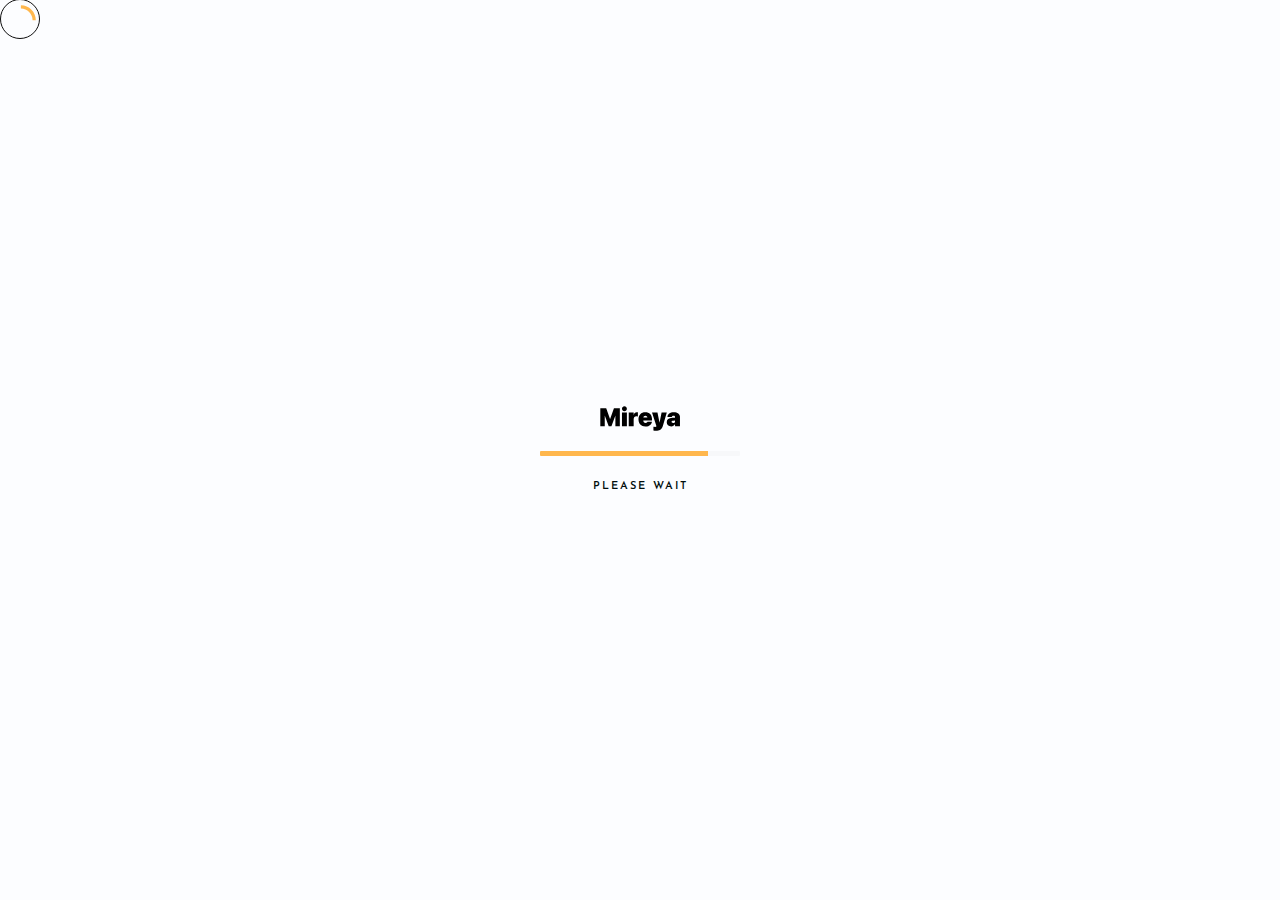
<file: index.html>
<!DOCTYPE html>
<html lang="zxx">

<head>
	<meta charset="UTF-8">
	<meta name="viewport" content="width=device-width, initial-scale=1.0">
	<meta http-equiv="X-UA-Compatible" content="ie=edge">
	<!-- color of address bar in mobile browser -->
	<meta name="theme-color" content="#28292C">
	<!-- favicon  -->
	<link rel="shortcut icon" href="img/light/favicon.png" type="image/x-icon">
	<!-- bootstrap css -->
	<link rel="stylesheet" href="css/plugins/bootstrap.min.css">
	<!-- font awesome css -->
	<link rel="stylesheet" href="css/plugins/font-awesome.min.css">
	<!-- swiper css -->
	<link rel="stylesheet" href="css/plugins/swiper.min.css">
	<!-- fancybox css -->
	<link rel="stylesheet" href="css/plugins/fancybox.min.css">
	<!-- mapbox css -->
	<link href="css/plugins/mapbox-style.css" rel='stylesheet'>
	<!-- main css -->
	<link rel="stylesheet" href="css/style-light.css">

	<title>Mireya</title>

</head>

<body>

	<div class="mry-app">

		<!-- preloader -->
		<div class="mry-preloader mry-active">
			<div class="mry-preloader-content">
				<img class="mry-logo mry-mb-20" src="img/light/logo.svg" alt="Mireya">
				<div class="mry-loader-bar">
					<div class="mry-loader"></div>
				</div>
				<div class="mry-label">Please wait</div>
			</div>
		</div>
		<!-- preloader end -->

		<!-- cursor -->
		<div class="mry-magic-cursor">
			<div class="mry-ball">
				<div class="mry-loader">
					<svg version="1.1" xmlns="http://www.w3.org/2000/svg" xmlns:xlink="http://www.w3.org/1999/xlink" x="0px" y="0px" width="40px" height="40px" viewBox="0 0 50 50"
						style="enable-background:new 0 0 50 50;" xml:space="preserve">
						<path d="M25.251,6.461c-10.318,0-18.683,8.365-18.683,18.683h4.068c0-8.071,6.543-14.615,14.615-14.615V6.461z">
							<animateTransform attributeType="xml" attributeName="transform" type="rotate" from="0 25 25" to="360 25 25" dur="0.6s" repeatCount="indefinite" />
						</path>
					</svg>
				</div>
			</div>
		</div>
		<!-- cursor end -->

		<!-- top panel -->
		<div class="mry-top-panel">
			<div class="mry-logo-frame">
				<a href="index.html" class="mry-default-link mry-anima-link">
					<img class="mry-logo" src="img/light/logo.svg" alt="Mireya">
				</a>
			</div>
			<div class="mry-menu-button-frame">
				<div class="mry-label">Menu</div>

				<div class="mry-menu-btn mry-magnetic-link">
					<div class="mry-burger mry-magnetic-object">
						<span></span>
					</div>
				</div>
			</div>
		</div>
		<!-- top panel end -->

		<!-- menu -->
		<div class="mry-menu">
			<div class="container">
				<div class="row justify-content-between">
					<div class="col-md-4">
						<nav id="mry-dynamic-menu">
							<ul>
								<li class="menu-item menu-item-has-children current-menu-item"><a href="#." class="mry-default-link">Home</a>
									<ul class="sub-menu">
										<li class="menu-item"><a href="index.html" class="mry-anima-link mry-default-link">Half slider</a></li>
										<li class="menu-item"><a href="fs-slider.html" class="mry-anima-link mry-default-link">Full width slider</a></li>
									</ul>
								</li>
								<li class="menu-item"><a href="about.html" class="mry-anima-link mry-default-link">About</a></li>
								<li class="menu-item menu-item-has-children"><a href="#." class="mry-default-link">Works</a>
									<ul class="sub-menu">
										<li class="menu-item"><a href="portfolio-grid-1.html" class="mry-anima-link mry-default-link">Portfolio grid 1</a></li>
										<li class="menu-item"><a href="portfolio-grid-2.html" class="mry-anima-link mry-default-link">Portfolio grid 2</a></li>
										<li class="menu-item"><a href="portfolio-box-1.html" class="mry-anima-link mry-default-link">Portfolio boxed 1</a></li>
										<li class="menu-item"><a href="portfolio-box-2.html" class="mry-anima-link mry-default-link">Portfolio boxed 2</a></li>
										<li class="menu-item"><a href="project.html" class="mry-anima-link mry-default-link">Single project</a></li>
									</ul>
								</li>
								<li class="menu-item"><a href="contact.html" class="mry-anima-link mry-default-link">Contact</a></li>
								<li class="menu-item menu-item-has-children"><a href="#." class="mry-default-link">Blog</a>
									<ul class="sub-menu">
										<li class="menu-item"><a href="blog.html" class="mry-anima-link mry-default-link">Blog list</a></li>
										<li class="menu-item"><a href="publication.html" class="mry-anima-link mry-default-link">Publication</a></li>
									</ul>
								</li>
							</ul>
						</nav>

					</div>
					<div class="col-md-4">
						<div class="mry-info-box-frame">
							<div class="mry-info-box">
								<div class="mry-mb-20">
									<div class="mry-label mry-mb-5">Country:</div>
									<div class="mry-text">Canada</div>
								</div>
								<div class="mry-mb-20">
									<div class="mry-label mry-mb-5">City:</div>
									<div class="mry-text">Toronto</div>
								</div>
								<div class="mry-mb-20">
									<div class="mry-label mry-mb-5">Adress:</div>
									<div class="mry-text">HTGS 4456 North Av.</div>
								</div>
								<div class="mry-mb-20">
									<div class="mry-label mry-mb-5">Email:</div>
									<a class="mry-text" href="mailto:mireya.inbox@mail.com">mireya.inbox@mail.com</a>
								</div>
								<div class="mry-mb-20">
									<div class="mry-label mry-mb-5">Phone:</div>
									<a class="mry-text" href="#.">+4 9(054) 996 84 25</a>
								</div>
							</div>
						</div>
					</div>
				</div>
			</div>
		</div>
		<!-- menu end -->

		<div  class="transition-fade">
			<div class="mry-content-frame" id="scroll">
				<canvas class="mry-dots"></canvas>

				<div class="swiper-container mry-main-slider">
					<div class="swiper-wrapper">
						<div class="swiper-slide">

							<!-- project -->
							<div class="mry-project-slider-item">
								<div class="mry-project-frame mry-project-half">
									<div class="mry-cover-frame">
										<img class="mry-project-cover mry-position-right" src="img/light/projects/prjct-1/fs/1.jpg" alt="Project" data-swiper-parallax="500"
											data-swiper-parallax-scale="1.4">
										<div class="mry-cover-overlay"></div>
										<div class="mry-loading-curtain"></div>
									</div>
									<div class="mry-main-title-frame">
										<div class="container">
											<div class="mry-main-title" data-swiper-parallax-x="30%" data-swiper-parallax-scale=".7" data-swiper-parallax-opacity="0"
												data-swiper-parallax-duration="1000">
												<div class="mry-subtitle mry-mb-20">Interior design</div>
												<h1 class="mry-mb-30">Little Cottage<br><span class="mry-border-text">Сoncept</span></h1>
												<div class="mry-text mry-mb-30">Lorem ipsum dolor sit amet, consectetur adipisicing elit.<br>Adipisci distinctio iure, rerum non fugit.</div>
												<a class="mry-btn mry-default-link mry-anima-link" href="project.html">Open Case</a>
												<a class="mry-btn-text mry-default-link mry-anima-link" href="portfolio-grid-1.html">All Projects</a>
											</div>
										</div>
									</div>
								</div>
							</div>
							<!-- project end -->

						</div>
						<div class="swiper-slide">

							<!-- project -->
							<div class="mry-project-slider-item">
								<div class="mry-project-frame mry-project-half">
									<div class="mry-cover-frame">
										<img class="mry-project-cover" src="img/light/projects/prjct-2/fs/1.jpg" alt="Project" data-swiper-parallax="500" data-swiper-parallax-scale="1.4">
										<div class="mry-cover-overlay"></div>
									</div>
									<div class="mry-main-title-frame">
										<div class="container">
											<div class="mry-main-title" data-swiper-parallax-x="30%" data-swiper-parallax-scale=".7" data-swiper-parallax-opacity="0"
												data-swiper-parallax-duration="1000">
												<div class="mry-subtitle mry-mb-20">Architecture</div>
												<h1 class="mry-mb-30">Compact House<br><span class="mry-border-text">Project</span><span class="mry-animation-el"></span></h1>
												<div class="mry-text mry-mb-30">Lorem ipsum dolor sit amet, consectetur adipisicing elit.<br>Adipisci distinctio iure, rerum non fugit.</div>
												<a class="mry-btn mry-default-link mry-anima-link" href="project.html">Open Case</a>
												<a class="mry-btn-text mry-default-link mry-anima-link" href="portfolio-grid-1.html">All Projects</a>
											</div>
										</div>
									</div>
								</div>
							</div>
							<!-- project end -->

						</div>
						<div class="swiper-slide">

							<!-- project -->
							<div class="mry-project-slider-item">
								<div class="mry-project-frame mry-project-half">
									<div class="mry-cover-frame">
										<img class="mry-project-cover" src="img/light/projects/prjct-3/fs/1.jpg" alt="Project" data-swiper-parallax="500" data-swiper-parallax-scale="1.4">
										<div class="mry-cover-overlay"></div>
									</div>
									<div class="mry-main-title-frame">
										<div class="container">
											<div class="mry-main-title" data-swiper-parallax-x="30%" data-swiper-parallax-scale=".7" data-swiper-parallax-opacity="0"
												data-swiper-parallax-duration="1000">
												<div class="mry-subtitle mry-mb-20">Interior design</div>
												<h1 class="mry-mb-30">Greenwell Yards<br><span class="mry-border-text">Country house</span><span class="mry-animation-el"></span></h1>
												<div class="mry-text mry-mb-30">Lorem ipsum dolor sit amet, consectetur adipisicing elit.<br>Adipisci distinctio iure, rerum non fugit.</div>
												<a class="mry-btn mry-default-link mry-anima-link" href="project.html">Open Case</a>
												<a class="mry-btn-text mry-default-link mry-anima-link" href="portfolio-grid-1.html">All Projects</a>
											</div>
										</div>
									</div>
								</div>
							</div>
							<!-- project end -->

						</div>
					</div>
				</div>

				<div class="mry-slider-pagination-frame">
					<div class="mry-slider-pagination"></div>
				</div>

				<div class="mry-slider-nav-panel">
					<div class="container">
						<div class="mry-slider-progress-bar-frame">
							<div class="mry-slider-progress-bar">
								<div class="mry-progress"></div>
							</div>
						</div>
					</div>

					<div class="mry-slider-arrows">
						<div class="mry-label">Slider Navigation</div>
						<div class="mry-button-prev mry-magnetic-link"><span class="mry-magnetic-object"><i class="fas fa-arrow-left"></i></span></div>
						<div class="mry-button-next mry-magnetic-link"><span class="mry-magnetic-object"><i class="fas fa-arrow-right"></i></span></div>
					</div>
				</div>
			</div>
		</div>
		
	</div>

	<!-- jquery js -->
	<script src="js/plugins/jquery.min.js"></script>
	<!-- tween max js -->
	<script src="js/plugins/tween-max.min.js"></script>
	<!-- scroll magic js -->
	<script src="js/plugins/scroll-magic.js"></script>
	<!-- scroll magic gsap plugin js -->
	<script src="js/plugins/scroll-magic-gsap-plugin.js"></script>
	<!-- swiper js -->
	<script src="js/plugins/swiper.min.js"></script>
	<!-- isotope js -->
	<script src="js/plugins/isotope.min.js"></script>
	<!-- fancybox js -->
	<script src="js/plugins/fancybox.min.js"></script>	
	<!-- mapbox js -->
	<script src="js/plugins/mapbox.min.js"></script>
	<!-- smooth scrollbar js -->
	<script src="js/plugins/smooth-scrollbar.min.js"></script>
	<!-- overscroll js -->
	<script src="js/plugins/overscroll.min.js"></script>
	<!-- canvas js -->
	<script src="js/plugins/canvas.js"></script>
	<!-- parsley js -->
	<script src="js/plugins/parsley.min.js"></script>	
	<!-- main js -->
	<script src="js/main.js"></script>

</body>

</html>
</file>
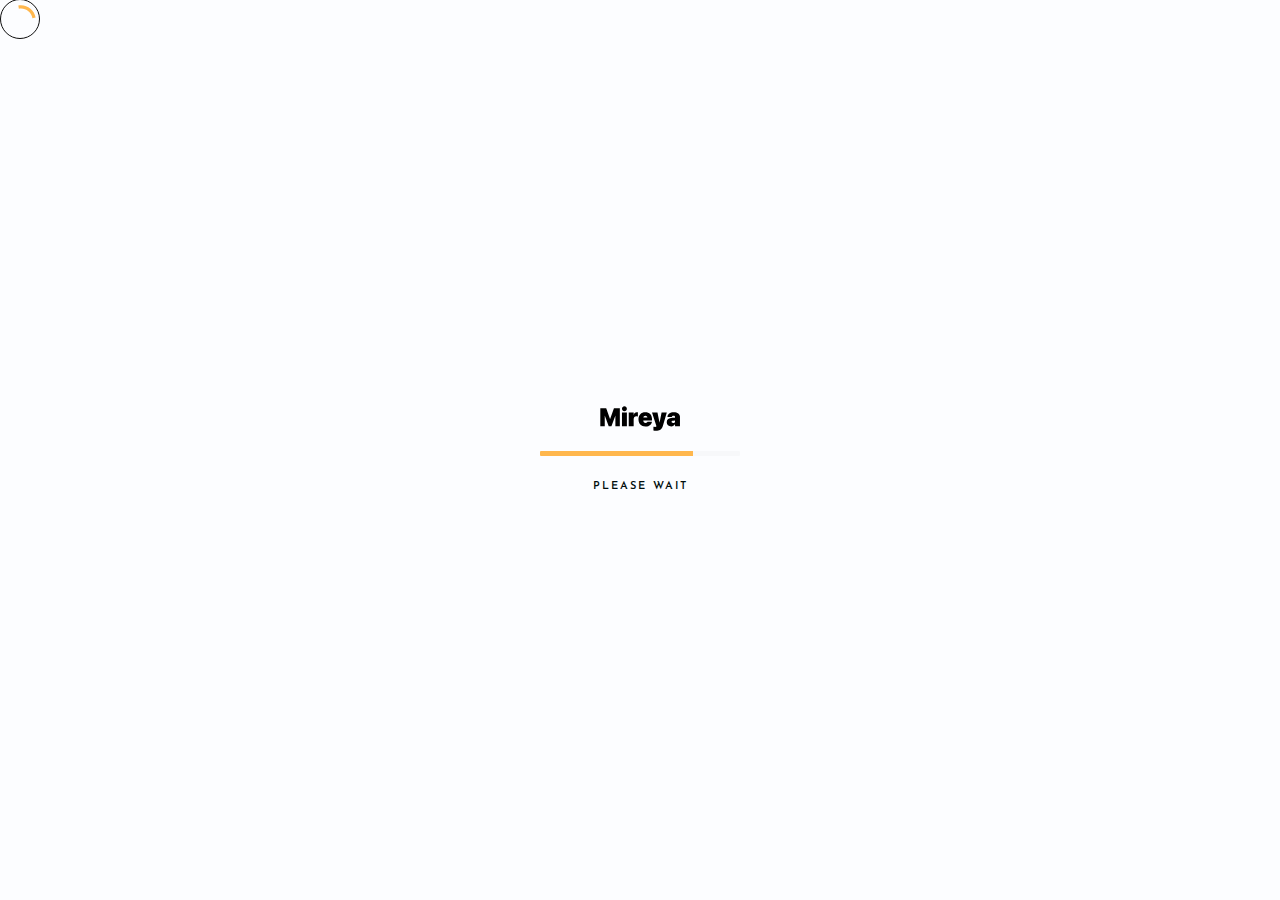
<file: about.html>
<!DOCTYPE html>
<html lang="zxx">

<head>
	<meta charset="UTF-8">
	<meta name="viewport" content="width=device-width, initial-scale=1.0">
	<meta http-equiv="X-UA-Compatible" content="ie=edge">
	<!-- color of address bar in mobile browser -->
	<meta name="theme-color" content="#28292C">
	<!-- favicon  -->
	<link rel="shortcut icon" href="img/light/favicon.png" type="image/x-icon">
	<!-- bootstrap css -->
	<link rel="stylesheet" href="css/plugins/bootstrap.min.css">
	<!-- font awesome css -->
	<link rel="stylesheet" href="css/plugins/font-awesome.min.css">
	<!-- swiper css -->
	<link rel="stylesheet" href="css/plugins/swiper.min.css">
	<!-- fancybox css -->
	<link rel="stylesheet" href="css/plugins/fancybox.min.css">
	<!-- mapbox css -->
	<link href="css/plugins/mapbox-style.css" rel='stylesheet'>
	<!-- main css -->
	<link rel="stylesheet" href="css/style-light.css">

	<title>Mireya</title>

</head>

<body>

	<div class="mry-app">

		<!-- preloader -->
		<div class="mry-preloader mry-active">
			<div class="mry-preloader-content">
				<img class="mry-logo mry-mb-20" src="img/light/logo.svg" alt="Mireya">
				<div class="mry-loader-bar">
					<div class="mry-loader"></div>
				</div>
				<div class="mry-label">Please wait</div>
			</div>
		</div>
		<!-- preloader end -->

		<!-- cursor -->
		<div class="mry-magic-cursor">
			<div class="mry-ball">
				<div class="mry-loader">
					<svg version="1.1" xmlns="http://www.w3.org/2000/svg" xmlns:xlink="http://www.w3.org/1999/xlink" x="0px" y="0px" width="40px" height="40px" viewBox="0 0 50 50"
						style="enable-background:new 0 0 50 50;" xml:space="preserve">
						<path d="M25.251,6.461c-10.318,0-18.683,8.365-18.683,18.683h4.068c0-8.071,6.543-14.615,14.615-14.615V6.461z">
							<animateTransform attributeType="xml" attributeName="transform" type="rotate" from="0 25 25" to="360 25 25" dur="0.6s" repeatCount="indefinite" />
						</path>
					</svg>
				</div>
			</div>
		</div>
		<!-- cursor end -->

		<!-- top panel -->
		<div class="mry-top-panel">
			<div class="mry-logo-frame">
				<a href="index.html" class="mry-default-link mry-anima-link">
					<img class="mry-logo" src="img/light/logo.svg" alt="Mireya">
				</a>
			</div>
			<div class="mry-menu-button-frame">
				<div class="mry-label">Menu</div>

				<div class="mry-menu-btn mry-magnetic-link">
					<div class="mry-burger mry-magnetic-object">
						<span></span>
					</div>
				</div>
			</div>
		</div>
		<!-- top panel end -->

		<!-- menu -->
		<div class="mry-menu">
			<div class="container">
				<div class="row justify-content-between">
					<div class="col-md-4">
						<nav id="mry-dynamic-menu">
							<ul>
								<li class="menu-item menu-item-has-children"><a href="#." class="mry-default-link">Home</a>
									<ul class="sub-menu">
										<li class="menu-item"><a href="index.html" class="mry-anima-link mry-default-link">Half slider</a></li>
										<li class="menu-item"><a href="fs-slider.html" class="mry-anima-link mry-default-link">Full width slider</a></li>
									</ul>
								</li>
								<li class="menu-item current-menu-item"><a href="about.html" class="mry-anima-link mry-default-link">About</a></li>
								<li class="menu-item menu-item-has-children"><a href="#." class="mry-default-link">Works</a>
									<ul class="sub-menu">
										<li class="menu-item"><a href="portfolio-grid-1.html" class="mry-anima-link mry-default-link">Portfolio grid 1</a></li>
										<li class="menu-item"><a href="portfolio-grid-2.html" class="mry-anima-link mry-default-link">Portfolio grid 2</a></li>
										<li class="menu-item"><a href="portfolio-box-1.html" class="mry-anima-link mry-default-link">Portfolio boxed 1</a></li>
										<li class="menu-item"><a href="portfolio-box-2.html" class="mry-anima-link mry-default-link">Portfolio boxed 2</a></li>
										<li class="menu-item"><a href="project.html" class="mry-anima-link mry-default-link">Single project</a></li>
									</ul>
								</li>
								<li class="menu-item"><a href="contact.html" class="mry-anima-link mry-default-link">Contact</a></li>
								<li class="menu-item menu-item-has-children"><a href="#." class="mry-default-link">Blog</a>
									<ul class="sub-menu">
										<li class="menu-item"><a href="blog.html" class="mry-anima-link mry-default-link">Blog list</a></li>
										<li class="menu-item"><a href="publication.html" class="mry-anima-link mry-default-link">Publication</a></li>
									</ul>
								</li>
							</ul>
						</nav>

					</div>
					<div class="col-md-4">
						<div class="mry-info-box-frame">
							<div class="mry-info-box">
								<div class="mry-mb-20">
									<div class="mry-label mry-mb-5">Country:</div>
									<div class="mry-text">Canada</div>
								</div>
								<div class="mry-mb-20">
									<div class="mry-label mry-mb-5">City:</div>
									<div class="mry-text">Toronto</div>
								</div>
								<div class="mry-mb-20">
									<div class="mry-label mry-mb-5">Adress:</div>
									<div class="mry-text">HTGS 4456 North Av.</div>
								</div>
								<div class="mry-mb-20">
									<div class="mry-label mry-mb-5">Email:</div>
									<a class="mry-text mry-default-link" href="mailto:mireya.inbox@mail.com">mireya.inbox@mail.com</a>
								</div>
								<div>
									<div class="mry-label mry-mb-5">Phone:</div>
									<a class="mry-text mry-default-link" href="#.">+4 9(054) 996 84 25</a>
								</div>
							</div>
						</div>
					</div>
				</div>
			</div>
		</div>
		<!-- menu end -->

		<div  class="transition-fade">
			<div class="mry-content-frame" id="scroll">
				<canvas class="mry-dots" style="display: none"></canvas>

				<div class="mry-head-bg">
					<img src="img/light/projects/prjct-7/1.jpg" alt="background">
					<div class="mry-bg-overlay"></div>
				</div>

				<div class="mry-banner mry-p-140-0">
					<div class="container">
						<div class="mry-main-title mry-title-center">
							<div class="mry-subtitle mry-mb-20 mry-fo">About Us</div>
							<h1 class="mry-mb-20 mry-fo">Design is Intelligence<br><span class="mry-border-text">Made Visible.</span><span class="mry-animation-el"></span></h1>
							<div class="mry-text mry-fo"><b>Alina Wheeler</b> - Graphic Designer, Art Director.</div>
							<div class="mry-scroll-hint-frame">
								<a class="mry-scroll-hint mry-smooth-scroll mry-magnetic-link mry-fo" href="#mry-anchor">
									<span class="mry-magnetic-object"></span>
								</a>
								<div class="mry-label mry-fo">Scroll Down</div>
							</div>
						</div>
					</div>
				</div>

				<!-- about -->
				<div class="mry-about mry-p-100-100">
					<div class="container">
						<div class="row justify-content-center">
							<div class="col-lg-8">

								<div class="mry-mb-100 mry-text-center">
									<div class="mry-numbering mry-fo">
										<div class="mry-border-text">01</div>
										<div class="mry-subtitle">Who We Are</div>
									</div>
									<h3 class="mry-mb-40 mry-fo">Mireya is an award winning full service marketing agency</h3>
									<p class="mry-text mry-fo">We has expertise in branding and brand strategy, website design, social media management, content marketing, pay-per-click advertising
										(PPC) and search engine optimization (SEO). As a leading
										website design company in Toronto we have expertise in WordPress design and development, e-commerce website design and development, Shopify website design and
										development and cater <br>to SMB and enterprise clients.</p>
								</div>

							</div>

							<div class="col-lg-8">
								<div class="mry-mb-100 mry-text-center">
									<div class="mry-numbering mry-fo">
										<div class="mry-border-text">02</div>
										<div class="mry-subtitle">What wy do?</div>
									</div>
									<h3 class="mry-mb-40 mry-fo">Relationships come first, everything <br>else follows</h3>
									<p class="mry-text mry-fo">We take pride in having strong relationships with our clients. To us, business is more than just a handshake and a signed contract.
										Through our full suite of services, we help businesses reach
										their goals and
										maximize return on investment while focusing on transparency and communication.</p>
									<p class="mry-text mry-fo">Contact us today for your <a href="contact.html" class="mry-default-link">free consultation</a>.</p>

								</div>
							</div>

							<div class="col-lg-10">

								<div class="mry-about-video mry-mb-100 mry-fo">
									<div class="mry-video-cover-frame">
										<img class="mry-video-cover" src="img/light/content/video.jpg" alt="banner">
										<div class="mry-cover-overlay"></div>
										<div class="mry-play-button mry-magnetic-link">
											<a class="mry-magnetic-object" data-fancybox href="https://vimeo.com/25428289"><i class="fas fa-play"></i></a>
										</div>
										<div class="mry-curtain"></div>
									</div>
								</div>

							</div>

							<div class="col-lg-8">

								<div class="mry-numbering mry-fo">
									<div class="mry-border-text">03</div>
									<div class="mry-subtitle">Services</div>
								</div>

								<div class="row">
									<div class="col-lg-6">

										<div class="mry-text-center mry-mb-100">
											<h4 class="mry-mb-20 mry-fo">Website design<br>& Development</h4>
											<p class="mry-text mry-mb-20 mry-fo">Our work empowers businesses to create unique user experiences that engage, captivate, and deliver results. Need your
												website designed in Toronto?</p>
											<div class="mry-fo"><a href="contact.html" class="mry-link mry-default-link">Order a service</a></div>
										</div>

									</div>
									<div class="col-lg-6">

										<div class="mry-text-center mry-mb-100">
											<h4 class="mry-mb-20 mry-fo">Creative<br>& Graphic Design</h4>
											<p class="mry-text mry-fo">We are experienced storytellers, with a knack for incorporating brand insights into compelling designs for use in digital and
												print advertising campaigns.</p>
											<div class="mry-fo"><a href="contact.html" class="mry-link mry-default-link">Order a service</a></div>
										</div>

									</div>
									<div class="col-lg-6">

										<div class="mry-text-center mry-mb-100">
											<h4 class="mry-mb-20 mry-fo">Brand Marketing<br>& Strategy</h4>
											<p class="mry-text mry-fo">We help businesses construct their identity and develop a tailored and concise brand strategy that will appeal to your target
												audience.</p>
											<div class="mry-fo"><a href="contact.html" class="mry-link mry-default-link">Order a service</a></div>
										</div>


									</div>
									<div class="col-lg-6">

										<div class="mry-text-center mry-mb-100">
											<h4 class="mry-mb-20 mry-fo">Video Production<br>& Marketing</h4>
											<p class="mry-text mry-fo">Our video production team films, produces, and edits content that will raise brand awareness, engagement, and conversion rates.
											</p>
											<div class="mry-fo"><a href="contact.html" class="mry-link mry-default-link">Order a service</a></div>
										</div>

									</div>
								</div>
							</div>
							<div class="col-lg-12">

								<div class="mry-main-title mry-title-center mry-p-0-40">
									<div class="mry-numbering mry-fo">
										<div class="mry-border-text">04</div>
										<div class="mry-subtitle">Employees</div>
									</div>
									<h2 class="mry-fo">Our Amazing Team</h2>
									<div class="mry-arrows mry-fo">
										<div class="mry-sl-nav">
											<div class="mry-prev mry-button-team-prev mry-magnetic-link"><span class="mry-magnetic-object"><i class="fas fa-arrow-left"></i></span></div>
											<div class="mry-next mry-button-team-next mry-magnetic-link"><span class="mry-magnetic-object"><i class="fas fa-arrow-right"></i></span></div>
										</div>
										<div class="mry-label mry-fo">Slider Navigation</div>
									</div>
								</div>

							</div>
							<div class="col-lg-10">

								<div class="swiper-container mry-team-slider mry-mb-100">
									<div class="swiper-wrapper">
										<div class="swiper-slide">

											<div class="mry-team-member mry-text-center">
												<div class="mry-member-photo-frame mry-fo">
													<img src="img/light/team/team-1.jpg" alt="Team member" >
													<div class="mry-photo-overlay"></div>
													<div class="mry-curtain"></div>
												</div>
												<h4 class="mry-mb-10 mry-fo">Viktoria Freeman</h4>
												<p class="mry-text mry-simple-text mry-fo">UI/UX Designer</p>
											</div>

										</div>
										<div class="swiper-slide">

											<div class="mry-team-member mry-text-center">
												<div class="mry-member-photo-frame mry-fo">
													<img src="img/light/team/team-2.jpg" alt="Team member" >
													<div class="mry-photo-overlay"></div>
													<div class="mry-curtain"></div>
												</div>
												<h4 class="mry-mb-10 mry-fo">Paul Trueman</h4>
												<p class="mry-text mry-simple-text mry-fo">UI/UX Designer</p>
											</div>

										</div>
										<div class="swiper-slide">

											<div class="mry-team-member mry-text-center">
												<div class="mry-member-photo-frame mry-fo">
													<img src="img/light/team/team-3.jpg" alt="Team member" >
													<div class="mry-photo-overlay"></div>
													<div class="mry-curtain"></div>
												</div>
												<h4 class="mry-mb-10 mry-fo">Mike Oldman</h4>
												<p class="mry-text mry-simple-text mry-fo">UI/UX Designer</p>
											</div>

										</div>
										<div class="swiper-slide">

											<div class="mry-team-member mry-text-center">
												<div class="mry-member-photo-frame mry-fo">
													<img src="img/light/team/team-4.jpg" alt="Team member" >
													<div class="mry-photo-overlay"></div>
													<div class="mry-curtain"></div>
												</div>
												<h4 class="mry-mb-10 mry-fo">Emma Newman</h4>
												<p class="mry-text mry-simple-text mry-fo">UI/UX Designer</p>
											</div>

										</div>
									</div>
								</div>

							</div>
							<div class="col-lg-8">

								<div class="mry-mb-100 mry-text-center">
									<div class="mry-numbering mry-fo">
										<div class="mry-border-text">05</div>
										<div class="mry-subtitle">We can become partners</div>
									</div>
									<h3 class="mry-mb-40 mry-fo">We’re here to help, let us take it from here.</h3>
									<p class="mry-text mry-fo">We know that transparency is non-negotiable and that strong communication is the foundation of any great relationship. With the knowledge
										and expertise at Brand & Mortar we are confident that we
										can make an
										impact on your business and its bottom line.</p>
								</div>

							</div>
							<div class="col-lg-12">

								<div class="mry-main-title mry-title-center mry-p-0-40">
									<div class="mry-numbering mry-fo">
										<div class="mry-border-text">06</div>
										<div class="mry-subtitle">Testimonials</div>
									</div>
									<h2 class="mry-fo">Our customers say</h2>
									<div class="mry-arrows">
										<div class="mry-sl-nav mry-fo">
											<div class="mry-prev mry-button-testimonials-prev mry-magnetic-link"><span class="mry-magnetic-object"><i class="fas fa-arrow-left"></i></span></div>
											<div class="mry-next mry-button-testimonials-next mry-magnetic-link"><span class="mry-magnetic-object"><i class="fas fa-arrow-right"></i></span></div>
										</div>
										<div class="mry-label mry-fo">Slider Navigation</div>
									</div>
								</div>

							</div>
							<div class="col-lg-8">

								<div class="swiper-container mry-testimonials-slider">
									<div class="swiper-wrapper">
										<div class="swiper-slide">

											<div class="mry-title-center">
												<img src="img/light/clients/c-1.jpg" alt="client" class="mry-reviewer mry-mb-20 mry-fo">
												<h4 class="mry-mb-20 mry-fo">Emma Newman</h4>
												<div class="mry-subtitle mry-mb-20 mry-fo">Creative director</div>
												<p class="mry-text mry-fo">We evaluated numerous marketing firms and selected Mireya due to their experience in the solar industry, and the clear
													understanding of our business objectives that they demonstrated during the
													evaluation
													process. </p>
												<ul class="mry-star-rate mry-fo">
													<li><i class="fas fa-star"></i></li>
													<li><i class="fas fa-star"></i></li>
													<li><i class="fas fa-star"></i></li>
													<li><i class="fas fa-star"></i></li>
													<li><i class="fas fa-star"></i></li>
												</ul>
											</div>

										</div>
										<div class="swiper-slide">

											<div class="mry-title-center">
												<img src="img/light/clients/c-2.jpg" alt="client" class="mry-reviewer mry-mb-20 mry-fo">
												<h4 class="mry-mb-20 mry-fo">Paul Trueman</h4>
												<div class="mry-subtitle mry-mb-20 mry-fo">Creative director</div>
												<p class="mry-text mry-fo">We were very impressed with the progressive campaign and thought it spoke volumes to the reality of businesses. We have been
													working our way into the Toronto area for almost a year now and ready to
													gain
													some traction in that city.</p>
												<ul class="mry-star-rate mry-fo">
													<li><i class="fas fa-star"></i></li>
													<li><i class="fas fa-star"></i></li>
													<li><i class="fas fa-star"></i></li>
													<li><i class="fas fa-star"></i></li>
													<li class="mry-empty"><i class="fas fa-star"></i></li>
												</ul>
											</div>

										</div>
										<div class="swiper-slide">

											<div class="mry-title-center">
												<img src="img/light/clients/c-3.jpg" alt="client" class="mry-reviewer mry-mb-20 mry-fo">
												<h4 class="mry-mb-20 mry-fo">Viktoria Freeman</h4>
												<div class="mry-subtitle mry-mb-20 mry-fo">Creative director</div>
												<p class="mry-text mry-fo">We were very impressed with the progressive campaign and thought it spoke volumes to the reality of businesses. We have been
													working our way into the Toronto area for almost a year now and ready to
													gain
													some traction in that city.</p>
												<ul class="mry-star-rate mry-fo">
													<li><i class="fas fa-star"></i></li>
													<li><i class="fas fa-star"></i></li>
													<li><i class="fas fa-star"></i></li>
													<li><i class="fas fa-star"></i></li>
													<li class="mry-empty"><i class="fas fa-star"></i></li>
												</ul>
											</div>

										</div>
									</div>
								</div>

							</div>
						</div>
					</div>
				</div>
				<!-- about end -->

				<!-- footer -->
				<footer class="mry-footer">
					<div class="container">
						<div class="mry-main-title mry-title-center mry-p-0-100">
							<div class="mry-subtitle mry-mb-20 mry-fo">Call to action</div>
							<h2 class="mry-h1 mry-mb-20 mry-fo">Do you have <span class="mry-border-text">a project?</span></h2>
							<div class="mry-text mry-mb-30  mry-fo">Lorem ipsum dolor sit amet, consectetur adipisicing elit. <br>Asperiores, cupiditate?</div>
							<div class="mry-fo">
								<a href="contact.html" class="mry-anima-link mry-btn mry-btn-color mry-default-link">Let's discuss</a>
								<a href="portfolio-grid-1.html" class="mry-anima-link  mry-btn-text mry-default-link">Portfolio</a>
							</div>
						</div>
					</div>
					<div class="mry-footer-copy">
						<div class="container">
							<div>Mireya © early 2021</div>
							<ul class="mry-social">
								<li><a href="#."><i class="fab fa-facebook-f"></i></a></li>
								<li><a href="#."><i class="fab fa-instagram"></i></a></li>
								<li><a href="#."><i class="fab fa-behance"></i></a></li>
								<li><a href="#."><i class="fab fa-dribbble"></i></a></li>
							</ul>
							<div>By: <a href="https://themeforest.net/user/ultimatewebsolutions/" class="mry-default-link" target="_blank">UWS</a></div>
						</div>
					</div>
				</footer>
				<!-- footer end -->

				<div class="mry-head-bg mry-head-bottom">
					<img src="img/light/projects/prjct-5/1.jpg" alt="background">
					<div class="mry-bg-overlay"></div>
				</div>

			</div>

		</div>

	</div>

	<!-- jquery js -->
	<script src="js/plugins/jquery.min.js"></script>
	<!-- tween max js -->
	<script src="js/plugins/tween-max.min.js"></script>
	<!-- scroll magic js -->
	<script src="js/plugins/scroll-magic.js"></script>
	<!-- scroll magic gsap plugin js -->
	<script src="js/plugins/scroll-magic-gsap-plugin.js"></script>
	<!-- swiper js -->
	<script src="js/plugins/swiper.min.js"></script>
	<!-- isotope js -->
	<script src="js/plugins/isotope.min.js"></script>
	<!-- fancybox js -->
	<script src="js/plugins/fancybox.min.js"></script>	
	<!-- mapbox js -->
	<script src="js/plugins/mapbox.min.js"></script>
	<!-- smooth scrollbar js -->
	<script src="js/plugins/smooth-scrollbar.min.js"></script>
	<!-- overscroll js -->
	<script src="js/plugins/overscroll.min.js"></script>
	<!-- canvas js -->
	<script src="js/plugins/canvas.js"></script>
	<!-- parsley js -->
	<script src="js/plugins/parsley.min.js"></script>
	<!-- main js -->
	<script src="js/main.js"></script>

</body>

</html>
</file>
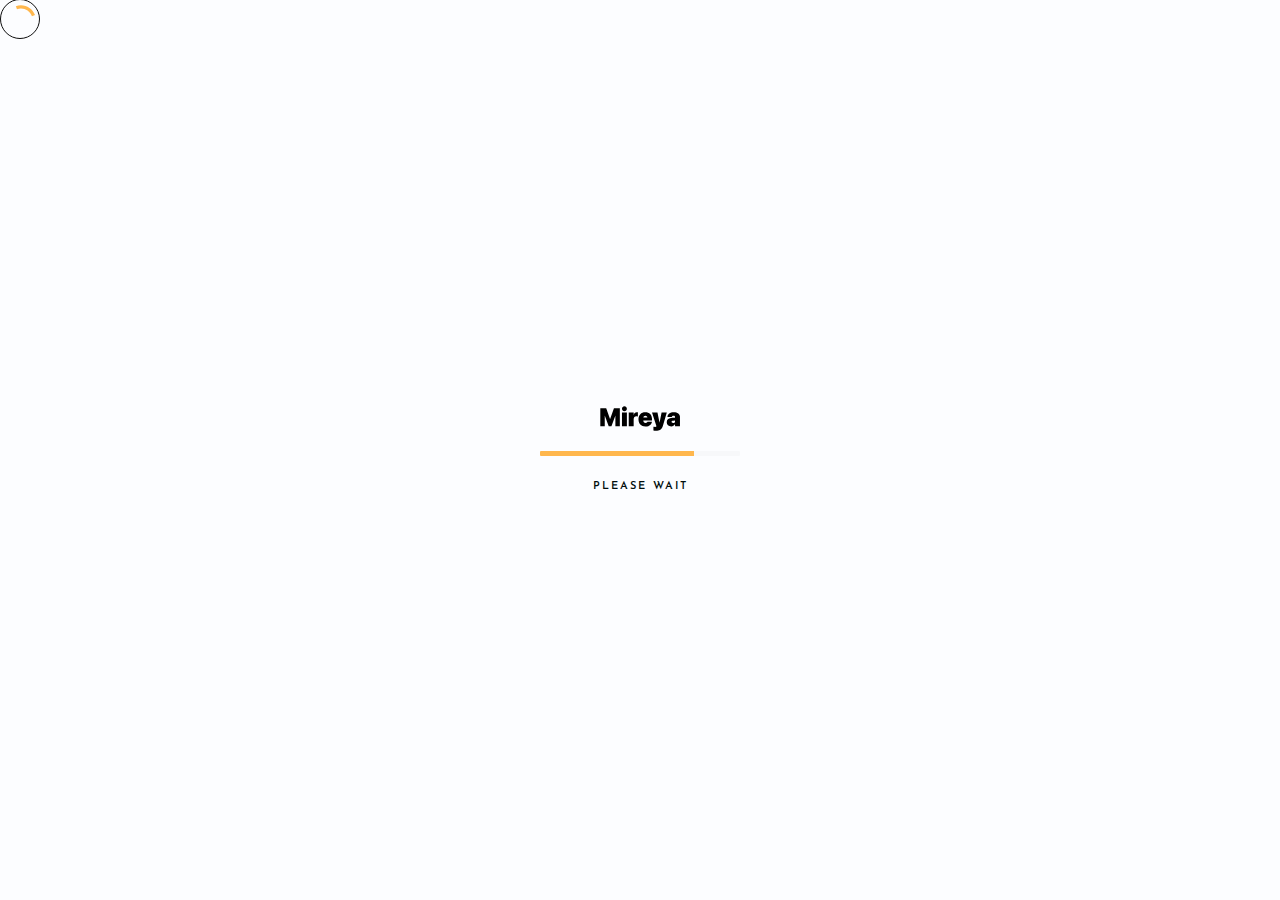
<file: blog.html>
<!DOCTYPE html>
<html lang="zxx">

<head>
	<meta charset="UTF-8">
	<meta name="viewport" content="width=device-width, initial-scale=1.0">
	<meta http-equiv="X-UA-Compatible" content="ie=edge">
	<!-- color of address bar in mobile browser -->
	<meta name="theme-color" content="#28292C">
	<!-- favicon  -->
	<link rel="shortcut icon" href="img/light/favicon.png" type="image/x-icon">
	<!-- bootstrap css -->
	<link rel="stylesheet" href="css/plugins/bootstrap.min.css">
	<!-- font awesome css -->
	<link rel="stylesheet" href="css/plugins/font-awesome.min.css">
	<!-- swiper css -->
	<link rel="stylesheet" href="css/plugins/swiper.min.css">
	<!-- fancybox css -->
	<link rel="stylesheet" href="css/plugins/fancybox.min.css">
	<!-- mapbox css -->
	<link href="css/plugins/mapbox-style.css" rel='stylesheet'>
	<!-- main css -->
	<link rel="stylesheet" href="css/style-light.css">

	<title>Mireya</title>

</head>

<body>

	<div class="mry-app">

		<!-- preloader -->
		<div class="mry-preloader mry-active">
			<div class="mry-preloader-content">
				<img class="mry-logo mry-mb-20" src="img/light/logo.svg" alt="Mireya">
				<div class="mry-loader-bar">
					<div class="mry-loader"></div>
				</div>
				<div class="mry-label">Please wait</div>
			</div>
		</div>
		<!-- preloader end -->

		<!-- cursor -->
		<div class="mry-magic-cursor">
			<div class="mry-ball">
				<div class="mry-loader">
					<svg version="1.1" xmlns="http://www.w3.org/2000/svg" xmlns:xlink="http://www.w3.org/1999/xlink" x="0px" y="0px" width="40px" height="40px" viewBox="0 0 50 50"
						style="enable-background:new 0 0 50 50;" xml:space="preserve">
						<path d="M25.251,6.461c-10.318,0-18.683,8.365-18.683,18.683h4.068c0-8.071,6.543-14.615,14.615-14.615V6.461z">
							<animateTransform attributeType="xml" attributeName="transform" type="rotate" from="0 25 25" to="360 25 25" dur="0.6s" repeatCount="indefinite" />
						</path>
					</svg>
				</div>
			</div>
		</div>
		<!-- cursor end -->

		<!-- top panel -->
		<div class="mry-top-panel">
			<div class="mry-logo-frame">
				<a href="index.html" class="mry-default-link mry-anima-link">
					<img class="mry-logo" src="img/light/logo.svg" alt="Mireya">
				</a>
			</div>
			<div class="mry-menu-button-frame">
				<div class="mry-label">Menu</div>

				<div class="mry-menu-btn mry-magnetic-link">
					<div class="mry-burger mry-magnetic-object">
						<span></span>
					</div>
				</div>
			</div>
		</div>
		<!-- top panel end -->

		<!-- menu -->
		<div class="mry-menu">
			<div class="container">
				<div class="row justify-content-between">
					<div class="col-md-4">
						<nav id="mry-dynamic-menu">
							<ul>
								<li class="menu-item menu-item-has-children"><a href="#." class="mry-default-link">Home</a>
									<ul class="sub-menu">
										<li class="menu-item"><a href="index.html" class="mry-anima-link mry-default-link">Half slider</a></li>
										<li class="menu-item"><a href="fs-slider.html" class="mry-anima-link mry-default-link">Full width slider</a></li>
									</ul>
								</li>
								<li class="menu-item current-menu-item"><a href="about.html" class="mry-anima-link mry-default-link">About</a></li>
								<li class="menu-item menu-item-has-children"><a href="#." class="mry-default-link">Works</a>
									<ul class="sub-menu">
										<li class="menu-item"><a href="portfolio-grid-1.html" class="mry-anima-link mry-default-link">Portfolio grid 1</a></li>
										<li class="menu-item"><a href="portfolio-grid-2.html" class="mry-anima-link mry-default-link">Portfolio grid 2</a></li>
										<li class="menu-item"><a href="portfolio-box-1.html" class="mry-anima-link mry-default-link">Portfolio boxed 1</a></li>
										<li class="menu-item"><a href="portfolio-box-2.html" class="mry-anima-link mry-default-link">Portfolio boxed 2</a></li>
										<li class="menu-item"><a href="project.html" class="mry-anima-link mry-default-link">Single project</a></li>
									</ul>
								</li>
								<li class="menu-item"><a href="contact.html" class="mry-anima-link mry-default-link">Contact</a></li>
								<li class="menu-item menu-item-has-children"><a href="#." class="mry-default-link">Blog</a>
									<ul class="sub-menu">
										<li class="menu-item"><a href="blog.html" class="mry-anima-link mry-default-link">Blog list</a></li>
										<li class="menu-item"><a href="publication.html" class="mry-anima-link mry-default-link">Publication</a></li>
									</ul>
								</li>
							</ul>
						</nav>

					</div>
					<div class="col-md-4">
						<div class="mry-info-box-frame">
							<div class="mry-info-box">
								<div class="mry-mb-20">
									<div class="mry-label mry-mb-5">Country:</div>
									<div class="mry-text">Canada</div>
								</div>
								<div class="mry-mb-20">
									<div class="mry-label mry-mb-5">City:</div>
									<div class="mry-text">Toronto</div>
								</div>
								<div class="mry-mb-20">
									<div class="mry-label mry-mb-5">Adress:</div>
									<div class="mry-text">HTGS 4456 North Av.</div>
								</div>
								<div class="mry-mb-20">
									<div class="mry-label mry-mb-5">Email:</div>
									<a class="mry-text mry-default-link" href="mailto:mireya.inbox@mail.com">mireya.inbox@mail.com</a>
								</div>
								<div>
									<div class="mry-label mry-mb-5">Phone:</div>
									<a class="mry-text mry-default-link" href="#.">+4 9(054) 996 84 25</a>
								</div>
							</div>
						</div>
					</div>
				</div>
			</div>
		</div>
		<!-- menu end -->

		<div  class="transition-fade">
			<div class="mry-content-frame" id="scroll">
				<canvas class="mry-dots" style="display: none"></canvas>

				<div class="mry-head-bg">
					<img src="img/light/projects/prjct-7/1.jpg" alt="background">
					<div class="mry-bg-overlay"></div>
				</div>

				<div class="mry-banner mry-p-140-0">
					<div class="container">
						<div class="mry-main-title mry-title-center">
							<div class="mry-subtitle mry-mb-20 mry-fo">Blog</div>
							<h1 class="mry-mb-20 mry-fo">Explore Our Amazing<br><span class="mry-border-text">Newsletter</span><span class="mry-animation-el"></span></h1>
							<div class="mry-text mry-fo">Lorem ipsum dolor sit amet, consectetur adipisicing elit.</div>
							<div class="mry-scroll-hint-frame">
								<a class="mry-scroll-hint mry-smooth-scroll mry-magnetic-link mry-fo" href="#mry-anchor">
									<span class="mry-magnetic-object"></span>
								</a>
								<div class="mry-label mry-fo">Scroll Down</div>
							</div>
						</div>
					</div>
				</div>

				<!-- blog -->
				<div class="mry-portfolio mry-p-100-100" id="mry-anchor">
					<div class="container">

						<div class="mry-portfolio-frame">
							<div class="mry-masonry-grid mry-3-col">
								<div class="mry-grid-sizer"></div>

								<div class="mry-masonry-grid-item mry-masonry-grid-item-33 interior">

									<div class="mry-card-item mry-fo">
										<div class="mry-card-cover-frame mry-mb-20">
											<div class="mry-badge">29.01.2021</div>
											<img src="img/light/blog/1.jpg" alt="project" >
											<div class="mry-cover-overlay"></div>
											<div class="mry-hover-links">
												<a href="publication.html" class="mry-more mry-magnetic-link mry-anima-link"><span class="mry-magnetic-object"><i
															class="fas fa-arrow-right"></i></span></a>
											</div>
										</div>
										<div class="mry-item-descr">
											<h4 class="mry-mb-10 mry-fo"><a href="publication.html">Omuli Museum of the Horse</a></h4>
											<div class="mry-text mry-mb-10 mry-fo">Dolor sit amet, consectetur adipisicing elit. Ad veniam, facere officia.</div>
											<div class="mry-fo"><a href="publication.html" class="mry-link mry-default-link">Read more</a></div>
										</div>
									</div>

								</div>
								<div class="mry-masonry-grid-item mry-masonry-grid-item-33 architecture">

									<div class="mry-card-item">
										<div class="mry-card-cover-frame mry-mb-20 mry-fo">
											<div class="mry-badge">29.01.2021</div>
											<img src="img/light/blog/2.jpg" alt="project" >
											<div class="mry-cover-overlay"></div>
											<div class="mry-hover-links">
												<a href="publication.html" class="mry-more mry-magnetic-link mry-anima-link"><span class="mry-magnetic-object"><i
															class="fas fa-arrow-right"></i></span></a>
											</div>
										</div>
										<div class="mry-item-descr">
											<h4 class="mry-mb-10 mry-fo"><a href="publication.html">Sleeping Pods on a Cliff</a></h4>
											<div class="mry-text mry-mb-10 mry-fo">Dolor sit amet, consectetur adipisicing elit. Ad veniam, facere officia.</div>
											<div class="mry-fo"><a href="publication.html" class="mry-link mry-default-link">Read more</a></div>
										</div>
									</div>

								</div>
								<div class="mry-masonry-grid-item mry-masonry-grid-item-33 interior">

									<div class="mry-card-item">
										<div class="mry-card-cover-frame mry-mb-20 mry-fo">
											<div class="mry-badge">29.01.2021</div>
											<img src="img/light/blog/3.jpg" alt="project" >
											<div class="mry-cover-overlay"></div>
											<div class="mry-hover-links">
												<a href="publication.html" class="mry-more mry-magnetic-link mry-anima-link"><span class="mry-magnetic-object"><i
															class="fas fa-arrow-right"></i></span></a>
											</div>
										</div>
										<div class="mry-item-descr">
											<h4 class="mry-mb-10 mry-fo"><a href="publication.html">Tiny Kiwi Meditation Cabin</a></h4>
											<div class="mry-text mry-mb-10 mry-fo">Dolor sit amet, consectetur adipisicing elit. Ad veniam, facere officia.</div>
											<div class="mry-fo"><a href="publication.html" class="mry-link mry-default-link">Read more</a></div>
										</div>
									</div>

								</div>
								<div class="mry-masonry-grid-item mry-masonry-grid-item-33 repair">

									<div class="mry-card-item">
										<div class="mry-card-cover-frame mry-mb-20 mry-fo">
											<div class="mry-badge">29.01.2021</div>
											<img src="img/light/blog/4.jpg" alt="project" >
											<div class="mry-cover-overlay"></div>
											<div class="mry-hover-links">
												<a href="publication.html" class="mry-more mry-magnetic-link mry-anima-link"><span class="mry-magnetic-object"><i
															class="fas fa-arrow-right"></i></span></a>
											</div>
										</div>
										<div class="mry-item-descr">
											<h4 class="mry-mb-10 mry-fo"><a href="publication.html">Spirala Community Home</a></h4>
											<div class="mry-text mry-mb-10 mry-fo">Dolor sit amet, consectetur adipisicing elit. Ad veniam, facere officia.</div>
											<div class="mry-fo"><a href="publication.html" class="mry-link mry-default-link">Read more</a></div>
										</div>
									</div>

								</div>
								<div class="mry-masonry-grid-item mry-masonry-grid-item-33 interior repair">

									<div class="mry-card-item">
										<div class="mry-card-cover-frame mry-mb-20 mry-fo">
											<div class="mry-badge">29.01.2021</div>
											<img src="img/light/blog/5.jpg" alt="project" >
											<div class="mry-cover-overlay"></div>
											<div class="mry-hover-links">
												<a href="publication.html" class="mry-more mry-magnetic-link mry-anima-link"><span class="mry-magnetic-object"><i
															class="fas fa-arrow-right"></i></span></a>
											</div>
										</div>
										<div class="mry-item-descr">
											<h4 class="mry-mb-10 mry-fo"><a href="publication.html">Omuli Museum of the Horse</a></h4>
											<div class="mry-text mry-mb-10 mry-fo">Dolor sit amet, consectetur adipisicing elit. Ad veniam, facere officia.</div>
											<div class="mry-fo"><a href="publication.html" class="mry-link mry-default-link">Read more</a></div>
										</div>
									</div>

								</div>
								<div class="mry-masonry-grid-item mry-masonry-grid-item-33 architecture repair">

									<div class="mry-card-item">
										<div class="mry-card-cover-frame mry-mb-20 mry-fo">
											<div class="mry-badge">29.01.2021</div>
											<img src="img/light/blog/6.jpg" alt="project" >
											<div class="mry-cover-overlay"></div>
											<div class="mry-hover-links">
												<a href="publication.html" class="mry-more mry-magnetic-link mry-anima-link"><span class="mry-magnetic-object"><i
															class="fas fa-arrow-right"></i></span></a>
											</div>
										</div>
										<div class="mry-item-descr">
											<h4 class="mry-mb-10 mry-fo"><a href="publication.html">Sleeping Pods on a Cliff</a></h4>
											<div class="mry-text mry-mb-10 mry-fo">Dolor sit amet, consectetur adipisicing elit. Ad veniam, facere officia.</div>
											<div class="mry-fo"><a href="publication.html" class="mry-link mry-default-link">Read more</a></div>
										</div>
									</div>

								</div>
								<div class="mry-masonry-grid-item mry-masonry-grid-item-33 interior architecture">

									<div class="mry-card-item">
										<div class="mry-card-cover-frame mry-mb-20 mry-fo">
											<div class="mry-badge">29.01.2021</div>
											<img src="img/light/blog/1.jpg" alt="project" >
											<div class="mry-cover-overlay"></div>
											<div class="mry-hover-links">
												<a href="publication.html" class="mry-more mry-magnetic-link mry-anima-link"><span class="mry-magnetic-object"><i
															class="fas fa-arrow-right"></i></span></a>
											</div>
										</div>
										<div class="mry-item-descr">
											<h4 class="mry-mb-10 mry-fo"><a href="publication.html">Tiny Kiwi Meditation Cabin</a></h4>
											<div class="mry-text mry-mb-10 mry-fo">Dolor sit amet, consectetur adipisicing elit. Ad veniam, facere officia.</div>
											<div class="mry-fo"><a href="publication.html" class="mry-link mry-default-link">Read more</a></div>
										</div>
									</div>

								</div>
								<div class="mry-masonry-grid-item mry-masonry-grid-item-33 architecture">

									<div class="mry-card-item">
										<div class="mry-card-cover-frame mry-mb-20 mry-fo">
											<div class="mry-badge">29.01.2021</div>
											<img src="img/light/blog/2.jpg" alt="project" >
											<div class="mry-cover-overlay"></div>
											<div class="mry-hover-links">
												<a href="publication.html" class="mry-more mry-magnetic-link mry-anima-link"><span class="mry-magnetic-object"><i
															class="fas fa-arrow-right"></i></span></a>
											</div>
										</div>
										<div class="mry-item-descr">
											<h4 class="mry-mb-10 mry-fo"><a href="publication.html">Spirala Community Home</a></h4>
											<div class="mry-text mry-mb-10 mry-fo">Dolor sit amet, consectetur adipisicing elit. Ad veniam, facere officia.</div>
											<div class="mry-fo"><a href="publication.html" class="mry-link mry-default-link">Read more</a></div>
										</div>
									</div>

								</div>
								<div class="mry-masonry-grid-item mry-masonry-grid-item-33 interior architecture">

									<div class="mry-card-item">
										<div class="mry-card-cover-frame mry-mb-20 mry-fo">
											<div class="mry-badge">29.01.2021</div>
											<img src="img/light/blog/3.jpg" alt="project" >
											<div class="mry-cover-overlay"></div>
											<div class="mry-hover-links">
												<a href="publication.html" class="mry-more mry-magnetic-link mry-anima-link"><span class="mry-magnetic-object"><i
															class="fas fa-arrow-right"></i></span></a>
											</div>
										</div>
										<div class="mry-item-descr">
											<h4 class="mry-mb-10 mry-fo"><a href="publication.html">Omuli Museum of the Horse</a></h4>
											<div class="mry-text mry-mb-10 mry-fo">Dolor sit amet, consectetur adipisicing elit. Ad veniam, facere officia.</div>
											<div class="mry-fo"><a href="publication.html" class="mry-link mry-default-link">Read more</a></div>
										</div>
									</div>

								</div>
							</div>
						</div>

						<ul class="mry-pagination mry-fo">
							<li class="mry-active"><a href="#." class="mry-default-link"><span>1</span></a></li>
							<li><a href="#." class="mry-default-link"><span>2</span></a></li>
							<li><a href="#." class="mry-default-link"><span>3</span></a></li>
							<li><a href="#." class="mry-default-link"><span>4</span></a></li>
							<li><a href="#." class="mry-default-link"><span>5</span></a></li>
						</ul>

					</div>
				</div>
				<!-- blog end -->

				<!-- footer -->
				<footer class="mry-footer">
					<div class="container">
						<div class="mry-main-title mry-title-center mry-p-0-100">
							<div class="mry-subtitle mry-mb-20 mry-fo">Call to action</div>
							<h2 class="mry-h1 mry-mb-20 mry-fo">Subscribe Our <span class="mry-border-text">Newsletter</span></h2>
							<div class="mry-text mry-mb-30  mry-fo">Lorem ipsum dolor sit amet, consectetur adipisicing elit. <br>Asperiores, cupiditate?</div>
							<form class="mry-form mry-form-subscribe mry-fo">
								<div>
									<label class="mry-label" for="email">Email</label>
									<input id="email" type="email" name="email" placeholder="type.your.mail@here">
								</div>
								<button type="submit" class="mry-btn mry-default-link">Subscribe</button>
							</form>
						</div>
					</div>
					<div class="mry-footer-copy">
						<div class="container">
							<div>Mireya © early 2021</div>
							<ul class="mry-social">
								<li><a href="#."><i class="fab fa-facebook-f"></i></a></li>
								<li><a href="#."><i class="fab fa-instagram"></i></a></li>
								<li><a href="#."><i class="fab fa-behance"></i></a></li>
								<li><a href="#."><i class="fab fa-dribbble"></i></a></li>
							</ul>
							<div>By: <a href="https://themeforest.net/user/ultimatewebsolutions/" class="mry-default-link" target="_blank">UWS</a></div>
						</div>
					</div>
				</footer>
				<!-- footer end -->

				<div class="mry-head-bg mry-head-bottom">
					<img src="img/light/projects/prjct-5/1.jpg" alt="background">
					<div class="mry-bg-overlay"></div>
				</div>

			</div>

		</div>

	</div>

	<!-- jquery js -->
	<script src="js/plugins/jquery.min.js"></script>
	<!-- tween max js -->
	<script src="js/plugins/tween-max.min.js"></script>
	<!-- scroll magic js -->
	<script src="js/plugins/scroll-magic.js"></script>
	<!-- scroll magic gsap plugin js -->
	<script src="js/plugins/scroll-magic-gsap-plugin.js"></script>
	<!-- swiper js -->
	<script src="js/plugins/swiper.min.js"></script>
	<!-- isotope js -->
	<script src="js/plugins/isotope.min.js"></script>
	<!-- fancybox js -->
	<script src="js/plugins/fancybox.min.js"></script>	
	<!-- mapbox js -->
	<script src="js/plugins/mapbox.min.js"></script>
	<!-- smooth scrollbar js -->
	<script src="js/plugins/smooth-scrollbar.min.js"></script>
	<!-- overscroll js -->
	<script src="js/plugins/overscroll.min.js"></script>
	<!-- canvas js -->
	<script src="js/plugins/canvas.js"></script>
	<!-- parsley js -->
	<script src="js/plugins/parsley.min.js"></script>
	<!-- main js -->
	<script src="js/main.js"></script>

</body>

</html>
</file>
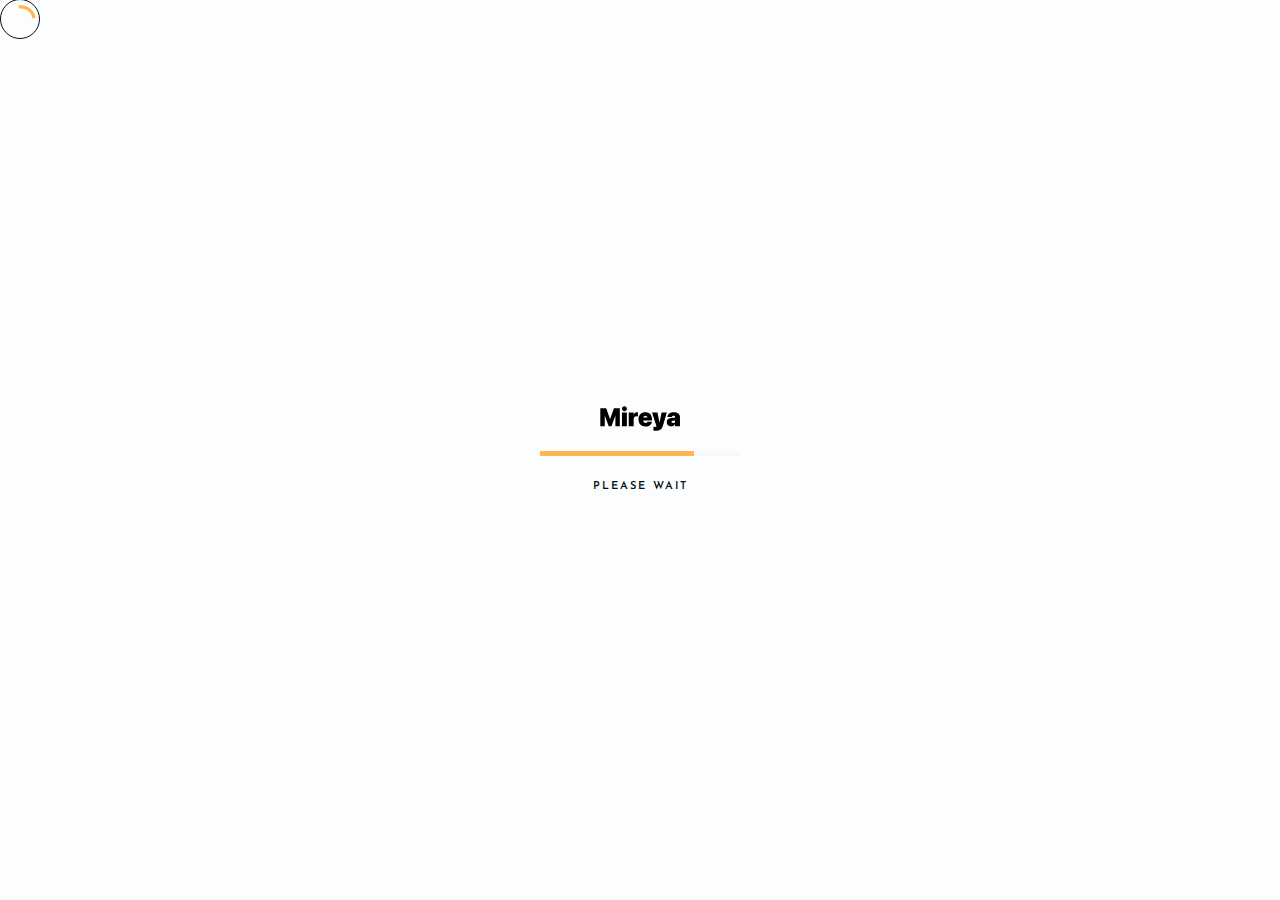
<file: contact.html>
<!DOCTYPE html>
<html lang="zxx">

<head>
	<meta charset="UTF-8">
	<meta name="viewport" content="width=device-width, initial-scale=1.0">
	<meta http-equiv="X-UA-Compatible" content="ie=edge">
	<!-- color of address bar in mobile browser -->
	<meta name="theme-color" content="#28292C">
	<!-- favicon  -->
	<link rel="shortcut icon" href="img/light/favicon.png" type="image/x-icon">
	<!-- bootstrap css -->
	<link rel="stylesheet" href="css/plugins/bootstrap.min.css">
	<!-- font awesome css -->
	<link rel="stylesheet" href="css/plugins/font-awesome.min.css">
	<!-- swiper css -->
	<link rel="stylesheet" href="css/plugins/swiper.min.css">
	<!-- fancybox css -->
	<link rel="stylesheet" href="css/plugins/fancybox.min.css">
	<!-- mapbox css -->
	<link href="css/plugins/mapbox-style.css" rel='stylesheet'>
	<!-- main css -->
	<link rel="stylesheet" href="css/style-light.css">

	<title>Mireya</title>

</head>

<body>

	<div class="mry-app">

		<!-- preloader -->
		<div class="mry-preloader mry-active">
			<div class="mry-preloader-content">
				<img class="mry-logo mry-mb-20" src="img/light/logo.svg" alt="Mireya">
				<div class="mry-loader-bar">
					<div class="mry-loader"></div>
				</div>
				<div class="mry-label">Please wait</div>
			</div>
		</div>
		<!-- preloader end -->		

		<!-- cursor -->
		<div class="mry-magic-cursor">
			<div class="mry-ball">
				<div class="mry-loader">
					<svg version="1.1" xmlns="http://www.w3.org/2000/svg" xmlns:xlink="http://www.w3.org/1999/xlink" x="0px" y="0px" width="40px" height="40px" viewBox="0 0 50 50"
						style="enable-background:new 0 0 50 50;" xml:space="preserve">
						<path d="M25.251,6.461c-10.318,0-18.683,8.365-18.683,18.683h4.068c0-8.071,6.543-14.615,14.615-14.615V6.461z">
							<animateTransform attributeType="xml" attributeName="transform" type="rotate" from="0 25 25" to="360 25 25" dur="0.6s" repeatCount="indefinite" />
						</path>
					</svg>
				</div>
			</div>
		</div>
		<!-- cursor end -->

		<!-- top panel -->
		<div class="mry-top-panel">
			<div class="mry-logo-frame">
				<a href="index.html" class="mry-default-link mry-anima-link">
					<img class="mry-logo" src="img/light/logo.svg" alt="Mireya">
				</a>
			</div>
			<div class="mry-menu-button-frame">
				<div class="mry-label">Menu</div>

				<div class="mry-menu-btn mry-magnetic-link">
					<div class="mry-burger mry-magnetic-object">
						<span></span>
					</div>
				</div>
			</div>
		</div>
		<!-- top panel end -->

		<!-- menu -->
		<div class="mry-menu">
			<div class="container">
				<div class="row justify-content-between">
					<div class="col-md-4">
						<nav id="mry-dynamic-menu">
							<ul>
								<li class="menu-item menu-item-has-children"><a href="#." class="mry-default-link">Home</a>
									<ul class="sub-menu">
										<li class="menu-item"><a href="index.html" class="mry-anima-link mry-default-link">Half slider</a></li>
										<li class="menu-item"><a href="fs-slider.html" class="mry-anima-link mry-default-link">Full width slider</a></li>
									</ul>
								</li>
								<li class="menu-item"><a href="about.html" class="mry-anima-link mry-default-link">About</a></li>
								<li class="menu-item menu-item-has-children"><a href="#." class="mry-default-link">Works</a>
									<ul class="sub-menu">
										<li class="menu-item"><a href="portfolio-grid-1.html" class="mry-anima-link mry-default-link">Portfolio grid 1</a></li>
										<li class="menu-item"><a href="portfolio-grid-2.html" class="mry-anima-link mry-default-link">Portfolio grid 2</a></li>
										<li class="menu-item"><a href="portfolio-box-1.html" class="mry-anima-link mry-default-link">Portfolio boxed 1</a></li>
										<li class="menu-item"><a href="portfolio-box-2.html" class="mry-anima-link mry-default-link">Portfolio boxed 2</a></li>
										<li class="menu-item"><a href="project.html" class="mry-anima-link mry-default-link">Single project</a></li>
									</ul>
								</li>
								<li class="menu-item current-menu-item"><a href="contact.html" class="mry-anima-link mry-default-link">Contact</a></li>
								<li class="menu-item menu-item-has-children"><a href="#." class="mry-default-link">Blog</a>
									<ul class="sub-menu">
										<li class="menu-item"><a href="blog.html" class="mry-anima-link mry-default-link">Blog list</a></li>
										<li class="menu-item"><a href="publication.html" class="mry-anima-link mry-default-link">Publication</a></li>
									</ul>
								</li>
							</ul>
						</nav>

					</div>
					<div class="col-md-4">
						<div class="mry-info-box-frame">
							<div class="mry-info-box">
								<div class="mry-mb-20">
									<div class="mry-label mry-mb-5">Country:</div>
									<div class="mry-text">Canada</div>
								</div>
								<div class="mry-mb-20">
									<div class="mry-label mry-mb-5">City:</div>
									<div class="mry-text">Toronto</div>
								</div>
								<div class="mry-mb-20">
									<div class="mry-label mry-mb-5">Adress:</div>
									<div class="mry-text">HTGS 4456 North Av.</div>
								</div>
								<div class="mry-mb-20">
									<div class="mry-label mry-mb-5">Email:</div>
									<a class="mry-text mry-default-link" href="mailto:mireya.inbox@mail.com">mireya.inbox@mail.com</a>
								</div>
								<div>
									<div class="mry-label mry-mb-5">Phone:</div>
									<a class="mry-text mry-default-link" href="#.">+4 9(054) 996 84 25</a>
								</div>
							</div>
						</div>
					</div>
				</div>
			</div>
		</div>
		<!-- menu end -->

		<div  class="transition-fade">
			<div class="mry-content-frame" id="scroll">
				<canvas class="mry-dots" style="display: none"></canvas>

				<div class="mry-head-bg">
					<img src="img/light/projects/prjct-6/1.jpg" alt="background">
					<div class="mry-bg-overlay"></div>
				</div>

				<div class="mry-banner mry-p-140-0">
					<div class="container">
						<div class="mry-main-title mry-title-center">
							<div class="mry-subtitle mry-mb-20 mry-fo">Contact</div>
							<h1 class="mry-mb-20 mry-fo">Do you have any questions?<br><span class="mry-border-text">Write us a message.</span><span class="mry-animation-el"></span></h1>
							<div class="mry-text mry-fo">Lorem ipsum dolor sit amet, consectetur.<br>Adipisicing elit suscipit, at.</div>
							<div class="mry-scroll-hint-frame">
								<a class="mry-scroll-hint mry-smooth-scroll mry-magnetic-link mry-fo" href="#mry-anchor">
									<span class="mry-magnetic-object"></span>
								</a>
								<div class="mry-label mry-fo">Scroll Down</div>
							</div>
						</div>
					</div>
				</div>

				<!-- contact -->
				<div class="mry-about mry-p-100-0">
					<div class="container">
						<div class="row justify-content-center">
							<div class="col-lg-8">

								<div class="row">
									<div class="col-lg-6">

										<div class="mry-mb-100 mry-text-center">
											<div class="mry-numbering mry-fo">
												<div class="mry-border-text">01</div>
												<div class="mry-subtitle">Location</div>
											</div>
											<div class="mry-fade-object mry-mb-100">
												<h4 class="mry-mb-20 mry-fo">Welcome to visit</h4>
												<p class="mry-text mry-mb-20 mry-fo">Canada, Toronto,<br>HTGS 4456 North Av.</p>
											</div>
										</div>

									</div>
									<div class="col-lg-6">

										<div class="mry-mb-100 mry-text-center">
											<div class="mry-numbering mry-fo">
												<div class="mry-border-text">02</div>
												<div class="mry-subtitle">Contact</div>
											</div>
											<div class="mry-fade-object mry-mb-100">
												<h4 class="mry-mb-20 mry-fo">Shall we talk?</h4>
												<p class="mry-text mry-fo">Email: mireya.inbox@mail.com <br>Phone: +4 9(054) 996 84 25</p>
											</div>
										</div>

									</div>
								</div>

							</div>

							<div class="col-lg-12">

								<div class="mry-main-title mry-title-center mry-p-0-40">
									<div class="mry-numbering mry-fo">
										<div class="mry-border-text">03</div>
										<div class="mry-subtitle">Contact form</div>
									</div>
									<h2 class="mry-fo">Write us a message</h2>
								</div>

							</div>

							<div class="col-lg-8">

								<form method="POST" id="form" class="mry-form mry-mb-100" action="send.php">

									<div class="row">
										<div class="col-lg-6">
											<label class="mry-label mry-fo" for="firstName">First Name</label>
											<div class="mry-fo"><input id="firstName" name="firstName" placeholder="John" class="mry-default-link" type="text" data-parsley-pattern="^[a-zA-Z\s.]+$" required>
											</div>
										</div>
										<div class="col-lg-6">
											<label class="mry-label mry-fo" for="lastName">Last Name</label>
											<div class="mry-fo"><input id="lastName" name="lastName" placeholder="Johnsone" class="mry-default-link" type="text" data-parsley-pattern="^[a-zA-Z\s.]+$" required>
											</div>
										</div>
									</div>

									<div class="row">
										<div class="col-lg-6">
											<label class="mry-label mry-fo" for="email">Email</label>
											<div class="mry-fo"><input id="email" name="email" placeholder="type.your.mail@here" class="mry-default-link" type="email" required></div>
										</div>
										<div class="col-lg-6">
											<label class="mry-label mry-fo" for="phone">Phone</label>
											<div class="mry-fo"><input id="phone" name="phone" placeholder="+0 (000) 000 00 00" class="mry-default-link" type="text" data-parsley-pattern="^\+{1}[0-9]+$"></div>
										</div>
									</div>

									<div class="mry-fade-object">
										<label class="mry-label mry-fo" for="message">Message</label>
										<div class="mry-fo">
											<textarea id="message" name="message" rows="8" cols="80" placeholder="Type your message here" class="mry-default-link" type="text"
												data-parsley-pattern="^[a-zA-Z0-9\s.:,!?']+$" required></textarea>
										</div>
									</div>
									<div class="row align-items-center">
										<div class="col-lg-4">
											<div class="mry-fo"><button type="submit" class="mry-btn mry-default-link">Send message</button></div>
										</div>
										<div class="col-lg-8">
											<p class="mry-text mry-simple-text mry-contact-hint mry-fo"><span class="mry-color-text">*</span> We promise not to share your personal information with
												third parties.</p>
										</div>
									</div>
								</form>

							</div>

							<div class="col-lg-12">

								<div class="mry-main-title mry-title-center mry-p-0-40">
									<div class="mry-numbering mry-fo">
										<div class="mry-border-text">04</div>
										<div class="mry-subtitle">Map</div>
									</div>
									<h2 class="mry-fo">Welcome to visit</h2>
								</div>

							</div>

							<div class="col-lg-10">

								<div class="mry-map-frame mry-mb-100 mry-fo">
									<div id='map-light' class="mry-map mry-map-light"></div>
									<div class="mry-lock mry-magnetic-link"><i class="fas fa-lock mry-magnetic-object"></i></div>
									<div class="mry-curtain"></div>
								</div>

							</div>

						</div>
					</div>
				</div>
				<!-- contact end -->

				<!-- footer -->
				<footer class="mry-footer">
					<div class="container">
						<div class="mry-main-title mry-title-center mry-p-0-100">
							<div class="mry-subtitle mry-mb-20 mry-fo">Call to action</div>
							<h2 class="mry-h1 mry-mb-20 mry-fo">We have an offer <span class="mry-border-text">for you</span></h2>
							<div class="mry-text mry-mb-30  mry-fo">Interesting? Enter your email address to find out</div>
							<div class="mry-fo">
								<a href="contact.html" class="mry-anima-link mry-btn mry-btn-color mry-default-link">Let's discuss</a>
								<a href="portfolio-grid-1.html" class="mry-anima-link  mry-btn-text mry-default-link">Portfolio</a>
							</div>
						</div>
					</div>
					<div class="mry-footer-copy">
						<div class="container">
							<div>Mireya © early 2021</div>
							<ul class="mry-social">
								<li><a href="#."><i class="fab fa-facebook-f"></i></a></li>
								<li><a href="#."><i class="fab fa-instagram"></i></a></li>
								<li><a href="#."><i class="fab fa-behance"></i></a></li>
								<li><a href="#."><i class="fab fa-dribbble"></i></a></li>
							</ul>
							<div>By: <a href="https://themeforest.net/user/ultimatewebsolutions/" class="mry-default-link" target="_blank">UWS</a></div>
						</div>
					</div>
				</footer>
				<!-- footer end -->

				<div class="mry-head-bg mry-head-bottom">
					<img src="img/light/projects/prjct-2/1.jpg" alt="background">
					<div class="mry-bg-overlay"></div>
				</div>

			</div>
		</div>

	</div>

	<!-- jquery js -->
	<script src="js/plugins/jquery.min.js"></script>
	<!-- tween max js -->
	<script src="js/plugins/tween-max.min.js"></script>
	<!-- scroll magic js -->
	<script src="js/plugins/scroll-magic.js"></script>
	<!-- scroll magic gsap plugin js -->
	<script src="js/plugins/scroll-magic-gsap-plugin.js"></script>
	<!-- swiper js -->
	<script src="js/plugins/swiper.min.js"></script>
	<!-- isotope js -->
	<script src="js/plugins/isotope.min.js"></script>
	<!-- fancybox js -->
	<script src="js/plugins/fancybox.min.js"></script>	
	<!-- mapbox js -->
	<script src="js/plugins/mapbox.min.js"></script>
	<!-- smooth scrollbar js -->
	<script src="js/plugins/smooth-scrollbar.min.js"></script>
	<!-- overscroll js -->
	<script src="js/plugins/overscroll.min.js"></script>
	<!-- canvas js -->
	<script src="js/plugins/canvas.js"></script>
	<!-- parsley js -->
	<script src="js/plugins/parsley.min.js"></script>
	<!-- main js -->
	<script src="js/main.js"></script>

</body>

</html>
</file>
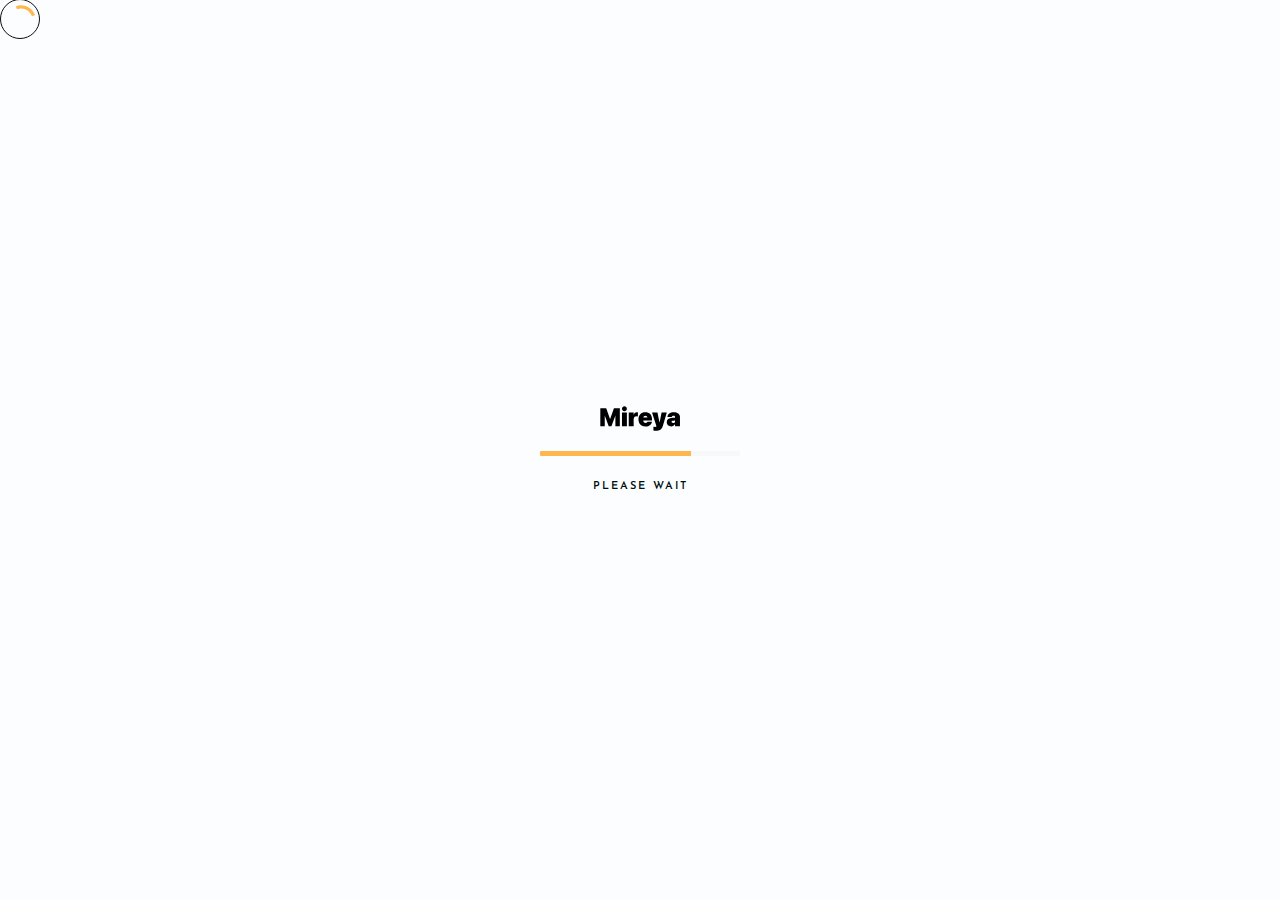
<file: fs-slider.html>
<!DOCTYPE html>
<html lang="zxx">

<head>
	<meta charset="UTF-8">
	<meta name="viewport" content="width=device-width, initial-scale=1.0">
	<meta http-equiv="X-UA-Compatible" content="ie=edge">
	<!-- color of address bar in mobile browser -->
	<meta name="theme-color" content="#28292C">
	<!-- favicon  -->
	<link rel="shortcut icon" href="img/light/favicon.png" type="image/x-icon">
	<!-- bootstrap css -->
	<link rel="stylesheet" href="css/plugins/bootstrap.min.css">
	<!-- font awesome css -->
	<link rel="stylesheet" href="css/plugins/font-awesome.min.css">
	<!-- swiper css -->
	<link rel="stylesheet" href="css/plugins/swiper.min.css">
	<!-- fancybox css -->
	<link rel="stylesheet" href="css/plugins/fancybox.min.css">
	<!-- mapbox css -->
	<link href="css/plugins/mapbox-style.css" rel='stylesheet'>
	<!-- main css -->
	<link rel="stylesheet" href="css/style-light.css">

	<title>Mireya</title>

</head>

<body>

	<div class="mry-app">

		<!-- preloader -->
		<div class="mry-preloader mry-active">
			<div class="mry-preloader-content">
				<img class="mry-logo mry-mb-20" src="img/light/logo.svg" alt="Mireya">
				<div class="mry-loader-bar">
					<div class="mry-loader"></div>
				</div>
				<div class="mry-label">Please wait</div>
			</div>
		</div>
		<!-- preloader end -->		

		<!-- cursor -->
		<div class="mry-magic-cursor">
			<div class="mry-ball">
				<div class="mry-loader">
					<svg version="1.1" xmlns="http://www.w3.org/2000/svg" xmlns:xlink="http://www.w3.org/1999/xlink" x="0px" y="0px" width="40px" height="40px" viewBox="0 0 50 50"
						style="enable-background:new 0 0 50 50;" xml:space="preserve">
						<path d="M25.251,6.461c-10.318,0-18.683,8.365-18.683,18.683h4.068c0-8.071,6.543-14.615,14.615-14.615V6.461z">
							<animateTransform attributeType="xml" attributeName="transform" type="rotate" from="0 25 25" to="360 25 25" dur="0.6s" repeatCount="indefinite" />
						</path>
					</svg>
				</div>
			</div>
		</div>
		<!-- cursor end -->

		<!-- top panel -->
		<div class="mry-top-panel">
			<div class="mry-logo-frame">
				<a href="index.html" class="mry-default-link mry-anima-link">
					<img class="mry-logo" src="img/light/logo.svg" alt="Mireya">
				</a>
			</div>
			<div class="mry-menu-button-frame">
				<div class="mry-label">Menu</div>

				<div class="mry-menu-btn mry-magnetic-link">
					<div class="mry-burger mry-magnetic-object">
						<span></span>
					</div>
				</div>
			</div>
		</div>
		<!-- top panel end -->

		<!-- menu -->
		<div class="mry-menu">
			<div class="container">
				<div class="row justify-content-between">
					<div class="col-md-4">
						<nav id="mry-dynamic-menu">
							<ul>
								<li class="menu-item menu-item-has-children current-menu-item"><a href="#." class="mry-default-link">Home</a>
									<ul class="sub-menu">
										<li class="menu-item"><a href="index.html" class="mry-anima-link mry-default-link">Half slider</a></li>
										<li class="menu-item"><a href="fs-slider.html" class="mry-anima-link mry-default-link">Full width slider</a></li>
									</ul>
								</li>
								<li class="menu-item"><a href="about.html" class="mry-anima-link mry-default-link">About</a></li>
								<li class="menu-item menu-item-has-children"><a href="#." class="mry-default-link">Works</a>
									<ul class="sub-menu">
										<li class="menu-item"><a href="portfolio-grid-1.html" class="mry-anima-link mry-default-link">Portfolio grid 1</a></li>
										<li class="menu-item"><a href="portfolio-grid-2.html" class="mry-anima-link mry-default-link">Portfolio grid 2</a></li>
										<li class="menu-item"><a href="portfolio-box-1.html" class="mry-anima-link mry-default-link">Portfolio boxed 1</a></li>
										<li class="menu-item"><a href="portfolio-box-2.html" class="mry-anima-link mry-default-link">Portfolio boxed 2</a></li>
										<li class="menu-item"><a href="project.html" class="mry-anima-link mry-default-link">Single project</a></li>
									</ul>
								</li>
								<li class="menu-item"><a href="contact.html" class="mry-anima-link mry-default-link">Contact</a></li>
								<li class="menu-item menu-item-has-children"><a href="#." class="mry-default-link">Blog</a>
									<ul class="sub-menu">
										<li class="menu-item"><a href="blog.html" class="mry-anima-link mry-default-link">Blog list</a></li>
										<li class="menu-item"><a href="publication.html" class="mry-anima-link mry-default-link">Publication</a></li>
									</ul>
								</li>
							</ul>
						</nav>

					</div>
					<div class="col-md-4">
						<div class="mry-info-box-frame">
							<div class="mry-info-box">
								<div class="mry-mb-20">
									<div class="mry-label mry-mb-5">Country:</div>
									<div class="mry-text">Canada</div>
								</div>
								<div class="mry-mb-20">
									<div class="mry-label mry-mb-5">City:</div>
									<div class="mry-text">Toronto</div>
								</div>
								<div class="mry-mb-20">
									<div class="mry-label mry-mb-5">Adress:</div>
									<div class="mry-text">HTGS 4456 North Av.</div>
								</div>
								<div class="mry-mb-20">
									<div class="mry-label mry-mb-5">Email:</div>
									<a class="mry-text" href="mailto:mireya.inbox@mail.com">mireya.inbox@mail.com</a>
								</div>
								<div class="mry-mb-20">
									<div class="mry-label mry-mb-5">Phone:</div>
									<a class="mry-text" href="#.">+4 9(054) 996 84 25</a>
								</div>
							</div>
						</div>
					</div>
				</div>
			</div>
		</div>
		<!-- menu end -->

		<div  class="transition-fade">
			<div class="mry-content-frame" id="scroll">
				<canvas class="mry-dots"></canvas>

				<div class="swiper-container mry-main-slider">
					<div class="swiper-wrapper">
						<div class="swiper-slide">

							<!-- project -->
							<div class="mry-project-slider-item">
								<div class="mry-project-frame">
									<div class="mry-cover-frame">
										<img class="mry-project-cover mry-position-center" src="img/light/projects/prjct-1/fs/1.jpg" alt="Project" data-swiper-parallax="500"
											data-swiper-parallax-scale="1.4">
										<div class="mry-cover-overlay mry-gradient-overlay"></div>
										<div class="mry-loading-curtain"></div>
									</div>
									<div class="mry-main-title-frame">
										<div class="container">
											<div class="mry-main-title" data-swiper-parallax-x="30%" data-swiper-parallax-scale=".7" data-swiper-parallax-opacity="0"
												data-swiper-parallax-duration="1000">
												<div class="mry-subtitle mry-mb-20">Interior design</div>
												<h1 class="mry-mb-30">Little Cottage<br><span class="mry-border-text">Сoncept</span></h1>
												<div class="mry-text mry-mb-30">Lorem ipsum dolor sit amet, consectetur adipisicing elit.<br>Adipisci distinctio iure, rerum non fugit.</div>
												<a class="mry-btn mry-default-link mry-anima-link" href="project.html">Open Case</a>
												<a class="mry-btn-text mry-default-link mry-anima-link" href="portfolio-grid-1.html">All Projects</a>
											</div>
										</div>
									</div>
								</div>
							</div>
							<!-- project end -->

						</div>
						<div class="swiper-slide">

							<!-- project -->
							<div class="mry-project-slider-item">
								<div class="mry-project-frame">
									<div class="mry-cover-frame">
										<img class="mry-project-cover mry-position-right" src="img/light/projects/prjct-2/fs/1.jpg" alt="Project" data-swiper-parallax="500"
											data-swiper-parallax-scale="1.4">
										<div class="mry-cover-overlay mry-gradient-overlay"></div>
									</div>
									<div class="mry-main-title-frame">
										<div class="container">
											<div class="mry-main-title" data-swiper-parallax-x="30%" data-swiper-parallax-scale=".7" data-swiper-parallax-opacity="0"
												data-swiper-parallax-duration="1000">
												<div class="mry-subtitle mry-mb-20">Architecture</div>
												<h1 class="mry-mb-30">Compact House<br><span class="mry-border-text">Project</span><span class="mry-animation-el"></span></h1>
												<div class="mry-text mry-mb-30">Lorem ipsum dolor sit amet, consectetur adipisicing elit.<br>Adipisci distinctio iure, rerum non fugit.</div>
												<a class="mry-btn mry-default-link mry-anima-link" href="project.html">Open Case</a>
												<a class="mry-btn-text mry-default-link mry-anima-link" href="portfolio-grid-1.html">All Projects</a>
											</div>
										</div>
									</div>
								</div>
							</div>
							<!-- project end -->

						</div>
						<div class="swiper-slide">

							<!-- project -->
							<div class="mry-project-slider-item">
								<div class="mry-project-frame">
									<div class="mry-cover-frame">
										<img class="mry-project-cover" src="img/light/projects/prjct-3/fs/1.jpg" alt="Project" data-swiper-parallax="500" data-swiper-parallax-scale="1.4">
										<div class="mry-cover-overlay mry-gradient-overlay"></div>
									</div>
									<div class="mry-main-title-frame">
										<div class="container">
											<div class="mry-main-title" data-swiper-parallax-x="30%" data-swiper-parallax-scale=".7" data-swiper-parallax-opacity="0"
												data-swiper-parallax-duration="1000">
												<div class="mry-subtitle mry-mb-20">Interior design</div>
												<h1 class="mry-mb-30">Greenwell Yards<br><span class="mry-border-text">Country house</span><span class="mry-animation-el"></span></h1>
												<div class="mry-text mry-mb-30">Lorem ipsum dolor sit amet, consectetur adipisicing elit.<br>Adipisci distinctio iure, rerum non fugit.</div>
												<a class="mry-btn mry-default-link mry-anima-link" href="project.html">Open Case</a>
												<a class="mry-btn-text mry-default-link mry-anima-link" href="portfolio-grid-1.html">All Projects</a>
											</div>
										</div>
									</div>
								</div>
							</div>
							<!-- project end -->

						</div>
					</div>
				</div>

				<div class="mry-slider-pagination-frame">
					<div class="mry-slider-pagination"></div>
				</div>

				<div class="mry-slider-nav-panel">
					<div class="container">
						<div class="mry-slider-progress-bar-frame">
							<div class="mry-slider-progress-bar">
								<div class="mry-progress"></div>
							</div>
						</div>
					</div>

					<div class="mry-slider-arrows">
						<div class="mry-label">Slider Navigation</div>
						<div class="mry-button-prev mry-magnetic-link"><span class="mry-magnetic-object"><i class="fas fa-arrow-left"></i></span></div>
						<div class="mry-button-next mry-magnetic-link"><span class="mry-magnetic-object"><i class="fas fa-arrow-right"></i></span></div>
					</div>
				</div>

			</div>
		</div>

	</div>

	<!-- jquery js -->
	<script src="js/plugins/jquery.min.js"></script>
	<!-- tween max js -->
	<script src="js/plugins/tween-max.min.js"></script>
	<!-- scroll magic js -->
	<script src="js/plugins/scroll-magic.js"></script>
	<!-- scroll magic gsap plugin js -->
	<script src="js/plugins/scroll-magic-gsap-plugin.js"></script>
	<!-- swiper js -->
	<script src="js/plugins/swiper.min.js"></script>
	<!-- isotope js -->
	<script src="js/plugins/isotope.min.js"></script>
	<!-- fancybox js -->
	<script src="js/plugins/fancybox.min.js"></script>	
	<!-- mapbox js -->
	<script src="js/plugins/mapbox.min.js"></script>
	<!-- smooth scrollbar js -->
	<script src="js/plugins/smooth-scrollbar.min.js"></script>
	<!-- overscroll js -->
	<script src="js/plugins/overscroll.min.js"></script>
	<!-- canvas js -->
	<script src="js/plugins/canvas.js"></script>
	<!-- parsley js -->
	<script src="js/plugins/parsley.min.js"></script>
	<!-- main js -->
	<script src="js/main.js"></script>

</body>

</html>
</file>
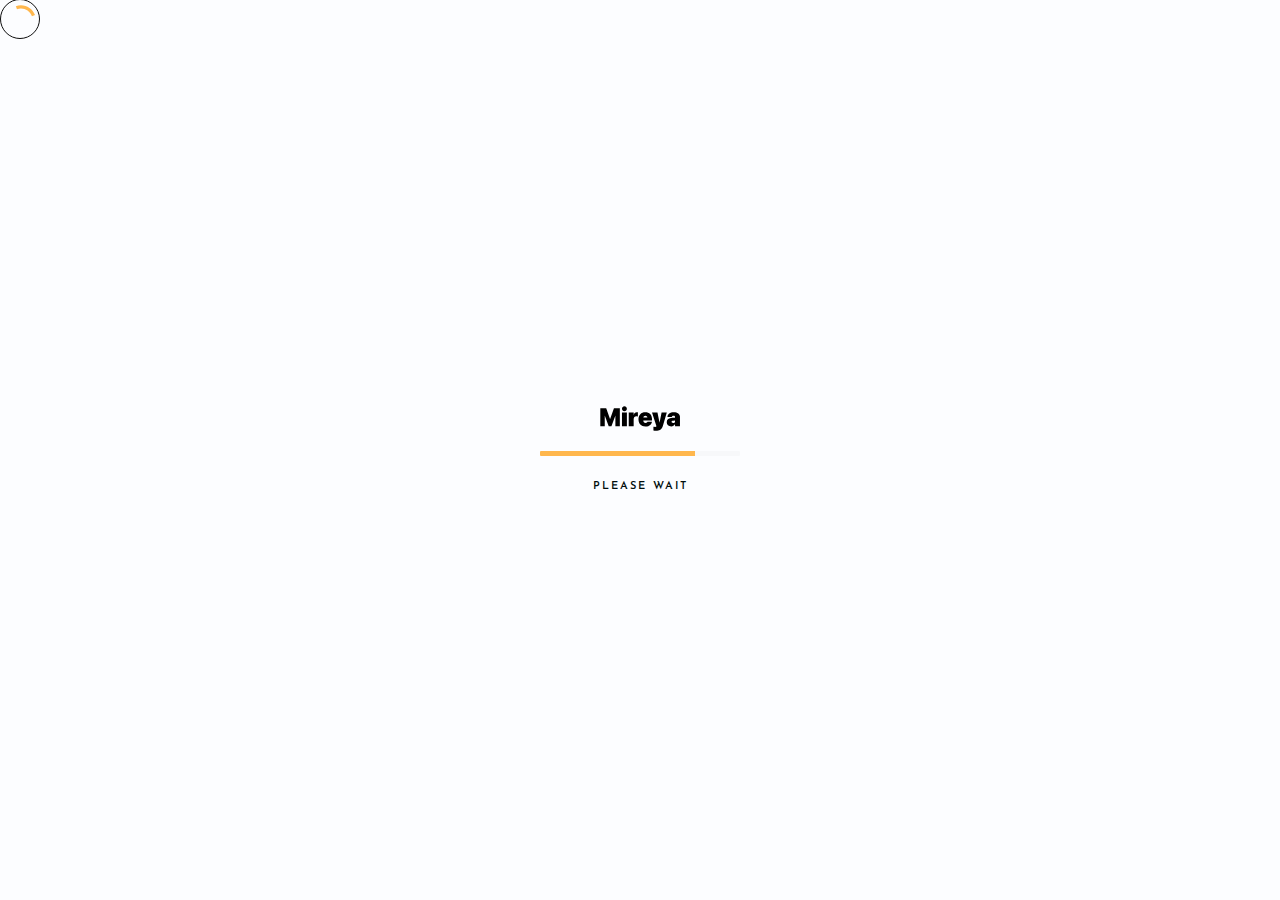
<file: portfolio-box-1.html>
<!DOCTYPE html>
<html lang="zxx">

<head>
	<meta charset="UTF-8">
	<meta name="viewport" content="width=device-width, initial-scale=1.0">
	<meta http-equiv="X-UA-Compatible" content="ie=edge">
	<!-- color of address bar in mobile browser -->
	<meta name="theme-color" content="#28292C">
	<!-- favicon  -->
	<link rel="shortcut icon" href="img/light/favicon.png" type="image/x-icon">
	<!-- bootstrap css -->
	<link rel="stylesheet" href="css/plugins/bootstrap.min.css">
	<!-- font awesome css -->
	<link rel="stylesheet" href="css/plugins/font-awesome.min.css">
	<!-- swiper css -->
	<link rel="stylesheet" href="css/plugins/swiper.min.css">
	<!-- fancybox css -->
	<link rel="stylesheet" href="css/plugins/fancybox.min.css">
	<!-- mapbox css -->
	<link href="css/plugins/mapbox-style.css" rel='stylesheet'>
	<!-- main css -->
	<link rel="stylesheet" href="css/style-light.css">

	<title>Mireya</title>

</head>

<body>

	<div class="mry-app">

		<!-- preloader -->
		<div class="mry-preloader mry-active">
			<div class="mry-preloader-content">
				<img class="mry-logo mry-mb-20" src="img/light/logo.svg" alt="Mireya">
				<div class="mry-loader-bar">
					<div class="mry-loader"></div>
				</div>
				<div class="mry-label">Please wait</div>
			</div>
		</div>
		<!-- preloader end -->

		<!-- cursor -->
		<div class="mry-magic-cursor">
			<div class="mry-ball">
				<div class="mry-loader">
					<svg version="1.1" xmlns="http://www.w3.org/2000/svg" xmlns:xlink="http://www.w3.org/1999/xlink" x="0px" y="0px" width="40px" height="40px" viewBox="0 0 50 50"
						style="enable-background:new 0 0 50 50;" xml:space="preserve">
						<path d="M25.251,6.461c-10.318,0-18.683,8.365-18.683,18.683h4.068c0-8.071,6.543-14.615,14.615-14.615V6.461z">
							<animateTransform attributeType="xml" attributeName="transform" type="rotate" from="0 25 25" to="360 25 25" dur="0.6s" repeatCount="indefinite" />
						</path>
					</svg>
				</div>
			</div>
		</div>
		<!-- cursor end -->

		<!-- top panel -->
		<div class="mry-top-panel">
			<div class="mry-logo-frame">
				<a href="index.html" class="mry-default-link mry-anima-link">
					<img class="mry-logo" src="img/light/logo.svg" alt="Mireya">
				</a>
			</div>
			<div class="mry-menu-button-frame">
				<div class="mry-label">Menu</div>

				<div class="mry-menu-btn mry-magnetic-link">
					<div class="mry-burger mry-magnetic-object">
						<span></span>
					</div>
				</div>
			</div>
		</div>
		<!-- top panel end -->

		<!-- menu -->
		<div class="mry-menu">
			<div class="container">
				<div class="row justify-content-between">
					<div class="col-md-4">
						<nav id="mry-dynamic-menu">
							<ul>
								<li class="menu-item menu-item-has-children"><a href="#." class="mry-default-link">Home</a>
									<ul class="sub-menu">
										<li class="menu-item"><a href="index.html" class="mry-anima-link mry-default-link">Half slider</a></li>
										<li class="menu-item"><a href="fs-slider.html" class="mry-anima-link mry-default-link">Full width slider</a></li>
									</ul>
								</li>
								<li class="menu-item"><a href="about.html" class="mry-anima-link mry-default-link">About</a>
								</li>
								<li class="menu-item menu-item-has-children current-menu-item"><a href="#." class="mry-default-link">Works</a>
									<ul class="sub-menu">
										<li class="menu-item"><a href="portfolio-grid-1.html" class="mry-anima-link mry-default-link">Portfolio grid 1</a></li>
										<li class="menu-item"><a href="portfolio-grid-2.html" class="mry-anima-link mry-default-link">Portfolio grid 2</a></li>
										<li class="menu-item"><a href="portfolio-box-1.html" class="mry-anima-link mry-default-link">Portfolio boxed 1</a></li>
										<li class="menu-item"><a href="portfolio-box-2.html" class="mry-anima-link mry-default-link">Portfolio boxed 2</a></li>
										<li class="menu-item"><a href="project.html" class="mry-anima-link mry-default-link">Single project</a></li>
									</ul>
								</li>
								<li class="menu-item"><a href="contact.html" class="mry-anima-link mry-default-link">Contact</a></li>
								<li class="menu-item menu-item-has-children"><a href="#." class="mry-default-link">Blog</a>
									<ul class="sub-menu">
										<li class="menu-item"><a href="blog.html" class="mry-anima-link mry-default-link">Blog list</a></li>
										<li class="menu-item"><a href="publication.html" class="mry-anima-link mry-default-link">Publication</a></li>
									</ul>
								</li>
							</ul>
						</nav>

					</div>
					<div class="col-md-4">
						<div class="mry-info-box-frame">
							<div class="mry-info-box">
								<div class="mry-mb-20">
									<div class="mry-label mry-mb-5">Country:</div>
									<div class="mry-text">Canada</div>
								</div>
								<div class="mry-mb-20">
									<div class="mry-label mry-mb-5">City:</div>
									<div class="mry-text">Toronto</div>
								</div>
								<div class="mry-mb-20">
									<div class="mry-label mry-mb-5">Adress:</div>
									<div class="mry-text">HTGS 4456 North Av.</div>
								</div>
								<div class="mry-mb-20">
									<div class="mry-label mry-mb-5">Email:</div>
									<a class="mry-text mry-default-link" href="mailto:mireya.inbox@mail.com">mireya.inbox@mail.com</a>
								</div>
								<div>
									<div class="mry-label mry-mb-5">Phone:</div>
									<a class="mry-text mry-default-link" href="#.">+4 9(054) 996 84 25</a>
								</div>
							</div>
						</div>
					</div>
				</div>
			</div>
		</div>
		<!-- menu end -->

		<div class="transition-fade">
			<div class="mry-content-frame" id="scroll">
				<canvas class="mry-dots" style="display: none"></canvas>

				<div class="mry-head-bg">
					<img src="img/light/projects/prjct-6/1.jpg" alt="background">
					<div class="mry-bg-overlay"></div>
				</div>

				<div class="mry-banner mry-p-140-0">
					<div class="container">
						<div class="mry-main-title mry-title-center">
							<div class="mry-subtitle mry-mb-20 mry-fo">Portfolio</div>
							<h1 class="mry-mb-20 mry-fo">Explore Our Amazing<br><span class="mry-border-text">Professional Cases</span><span class="mry-animation-el"></span></h1>
							<div class="mry-text mry-fo">Lorem ipsum dolor sit amet, consectetur adipisicing elit.</div>
							<div class="mry-scroll-hint-frame">
								<a class="mry-scroll-hint mry-smooth-scroll mry-magnetic-link mry-fo" href="#mry-anchor">
									<span class="mry-magnetic-object"></span>
								</a>
								<div class="mry-label mry-fo">Scroll Down</div>
							</div>
						</div>
					</div>
				</div>

				<!-- portfolio -->
				<div class="mry-portfolio mry-p-100-100">
					<div class="container">

						<div class="mry-filter mry-mb-40 mry-fo">
							<a href="#" data-filter="*" class="mry-card-category mry-default-link mry-current">All Categories</a>
							<a href="#" data-filter=".architecture" class="mry-card-category mry-default-link">Architecture</a>
							<a href="#" data-filter=".interior" class="mry-card-category mry-default-link">Interior Design</a>
							<a href="#" data-filter=".repair" class="mry-card-category mry-default-link">Repair</a>
						</div>

						<div class="mry-portfolio-frame">
							<div class="mry-masonry-grid mry-3-col">
								<div class="mry-grid-sizer"></div>

								<div class="mry-masonry-grid-item mry-masonry-grid-item-33 interior">

									<div class="mry-card-item">
										<div class="mry-card-cover-frame mry-mb-20 mry-fo">
											<div class="mry-badge">interior</div>
											<img src="img/light/projects/prjct-1/1.jpg" alt="project">
											<div class="mry-cover-overlay"></div>
											<div class="mry-hover-links">
												<a href="img/light/projects/prjct-1/fs/1.jpg" data-fancybox="works" class="mry-zoom mry-magnetic-link"><span class="mry-magnetic-object"><i
															class="fas fa-expand"></i></span></a>
												<a href="project.html" class="mry-more mry-magnetic-link mry-anima-link"><span class="mry-magnetic-object"><i class="fas fa-arrow-right"></i></span></a>
											</div>
										</div>
										<div class="mry-item-descr mry-fo">
											<h4 class="mry-mb-10"><a href="project.html">Little Cottage</a></h4>
											<div class="mry-text">Lorem ipsum dolor sit amet, consectetur adipisicing elit.</div>
										</div>
									</div>

								</div>
								<div class="mry-masonry-grid-item mry-masonry-grid-item-33 architecture">

									<div class="mry-card-item">
										<div class="mry-card-cover-frame mry-mb-20 mry-fo">
											<div class="mry-badge">architecture</div>
											<div class="mry-cover-overlay"></div>
											<img src="img/light/projects/prjct-2/1.jpg" alt="project">
											<div class="mry-hover-links">
												<a href="img/light/projects/prjct-2/fs/1.jpg" data-fancybox="works" class="mry-zoom mry-magnetic-link"><span class="mry-magnetic-object"><i
															class="fas fa-expand"></i></span></a>
												<a href="project.html" class="mry-more mry-magnetic-link mry-anima-link"><span class="mry-magnetic-object"><i class="fas fa-arrow-right"></i></span></a>
											</div>
										</div>
										<div class="mry-item-descr mry-fo">
											<h4 class="mry-mb-10"><a href="project.html">Compact House</a></h4>
											<div class="mry-text">Lorem ipsum dolor sit amet, consectetur adipisicing elit.</div>
										</div>
									</div>

								</div>
								<div class="mry-masonry-grid-item mry-masonry-grid-item-33 interior">

									<div class="mry-card-item">
										<div class="mry-card-cover-frame mry-mb-20 mry-fo">
											<div class="mry-badge">interior</div>
											<img src="img/light/projects/prjct-3/1.jpg" alt="project">
											<div class="mry-cover-overlay"></div>
											<div class="mry-hover-links">
												<a href="img/light/projects/prjct-3/fs/1.jpg" data-fancybox="works" class="mry-zoom mry-magnetic-link"><span class="mry-magnetic-object"><i
															class="fas fa-expand"></i></span></a>
												<a href="project.html" class="mry-more mry-magnetic-link mry-anima-link"><span class="mry-magnetic-object"><i class="fas fa-arrow-right"></i></span></a>
											</div>
										</div>
										<div class="mry-item-descr mry-fo">
											<h4 class="mry-mb-10"><a href="project.html">Greenwell Yards</a></h4>
											<div class="mry-text">Lorem ipsum dolor sit amet, consectetur adipisicing elit.</div>
										</div>
									</div>

								</div>
								<div class="mry-masonry-grid-item mry-masonry-grid-item-33 repair">

									<div class="mry-card-item">
										<div class="mry-card-cover-frame mry-mb-20 mry-fo">
											<div class="mry-badge">repair</div>
											<div class="mry-cover-overlay"></div>
											<img src="img/light/projects/prjct-6/1.jpg" alt="project">
											<div class="mry-hover-links">
												<a href="img/light/projects/prjct-6/fs/1.jpg" data-fancybox="works" class="mry-zoom mry-magnetic-link"><span class="mry-magnetic-object"><i
															class="fas fa-expand"></i></span></a>
												<a href="project.html" class="mry-more mry-magnetic-link mry-anima-link"><span class="mry-magnetic-object"><i class="fas fa-arrow-right"></i></span></a>
											</div>
										</div>
										<div class="mry-item-descr mry-fo">
											<h4 class="mry-mb-10"><a href="project.html">Little Cottage</a></h4>
											<div class="mry-text">Lorem ipsum dolor sit amet, consectetur adipisicing elit.</div>
										</div>
									</div>

								</div>
								<div class="mry-masonry-grid-item mry-masonry-grid-item-33 interior repair">

									<div class="mry-card-item">
										<div class="mry-card-cover-frame mry-mb-20 mry-fo">
											<div class="mry-badge">repair</div>
											<img src="img/light/projects/prjct-4/1.jpg" alt="project">
											<div class="mry-cover-overlay"></div>
											<div class="mry-hover-links">
												<a href="img/light/projects/prjct-4/fs/1.jpg" data-fancybox="works" class="mry-zoom mry-magnetic-link"><span class="mry-magnetic-object"><i
															class="fas fa-expand"></i></span></a>
												<a href="project.html" class="mry-more mry-magnetic-link mry-anima-link"><span class="mry-magnetic-object"><i class="fas fa-arrow-right"></i></span></a>
											</div>
										</div>
										<div class="mry-item-descr mry-fo">
											<h4 class="mry-mb-10"><a href="project.html">Compact House</a></h4>
											<div class="mry-text">Lorem ipsum dolor sit amet, consectetur adipisicing elit.</div>
										</div>
									</div>

								</div>
								<div class="mry-masonry-grid-item mry-masonry-grid-item-33 architecture repair">

									<div class="mry-card-item">
										<div class="mry-card-cover-frame mry-mb-20 mry-fo">
											<div class="mry-badge">architecture repair</div>
											<img src="img/light/projects/prjct-5/1.jpg" alt="project">
											<div class="mry-cover-overlay"></div>
											<div class="mry-hover-links">
												<a href="img/light/projects/prjct-5/fs/1.jpg" data-fancybox="works" class="mry-zoom mry-magnetic-link"><span class="mry-magnetic-object"><i
															class="fas fa-expand"></i></span></a>
												<a href="project.html" class="mry-more mry-magnetic-link mry-anima-link"><span class="mry-magnetic-object"><i class="fas fa-arrow-right"></i></span></a>
											</div>
										</div>
										<div class="mry-item-descr mry-fo">
											<h4 class="mry-mb-10"><a href="project.html">Greenwell Yards</a></h4>
											<div class="mry-text">Lorem ipsum dolor sit amet, consectetur adipisicing elit.</div>
										</div>
									</div>

								</div>
								<div class="mry-masonry-grid-item mry-masonry-grid-item-33 interior architecture">

									<div class="mry-card-item">
										<div class="mry-card-cover-frame mry-mb-20 mry-fo">
											<div class="mry-badge">architecture interior</div>
											<img src="img/light/projects/prjct-7/1.jpg" alt="project">
											<div class="mry-cover-overlay"></div>
											<div class="mry-hover-links">
												<a href="img/light/projects/prjct-7/fs/1.jpg" data-fancybox="works" class="mry-zoom mry-magnetic-link"><span class="mry-magnetic-object"><i
															class="fas fa-expand"></i></span></a>
												<a href="project.html" class="mry-more mry-magnetic-link mry-anima-link"><span class="mry-magnetic-object"><i class="fas fa-arrow-right"></i></span></a>
											</div>
										</div>
										<div class="mry-item-descr mry-fo">
											<h4 class="mry-mb-10"><a href="project.html">Little Cottage</a></h4>
											<div class="mry-text">Lorem ipsum dolor sit amet, consectetur adipisicing elit.</div>
										</div>
									</div>

								</div>
								<div class="mry-masonry-grid-item mry-masonry-grid-item-33 architecture">

									<div class="mry-card-item">
										<div class="mry-card-cover-frame mry-mb-20 mry-fo">
											<div class="mry-badge">architecture</div>
											<div class="mry-cover-overlay"></div>
											<img src="img/light/projects/prjct-2/1.jpg" alt="project">
											<div class="mry-hover-links">
												<a href="img/light/projects/prjct-2/fs/1.jpg" data-fancybox="works" class="mry-zoom mry-magnetic-link"><span class="mry-magnetic-object"><i
															class="fas fa-expand"></i></span></a>
												<a href="project.html" class="mry-more mry-magnetic-link mry-anima-link"><span class="mry-magnetic-object"><i class="fas fa-arrow-right"></i></span></a>
											</div>
										</div>
										<div class="mry-item-descr mry-fo">
											<h4 class="mry-mb-10"><a href="project.html">Compact House</a></h4>
											<div class="mry-text">Lorem ipsum dolor sit amet, consectetur adipisicing elit.</div>
										</div>
									</div>

								</div>
								<div class="mry-masonry-grid-item mry-masonry-grid-item-33 interior architecture">

									<div class="mry-card-item">
										<div class="mry-card-cover-frame mry-mb-20 mry-fo">
											<div class="mry-badge">architecture interior</div>
											<img src="img/light/projects/prjct-7/1.jpg" alt="project">
											<div class="mry-cover-overlay"></div>
											<div class="mry-hover-links">
												<a href="img/light/projects/prjct-7/fs/1.jpg" data-fancybox="works" class="mry-zoom mry-magnetic-link"><span class="mry-magnetic-object"><i
															class="fas fa-expand"></i></span></a>
												<a href="project.html" class="mry-more mry-magnetic-link mry-anima-link"><span class="mry-magnetic-object"><i class="fas fa-arrow-right"></i></span></a>
											</div>
										</div>
										<div class="mry-item-descr mry-fo">
											<h4 class="mry-mb-10"><a href="project.html">Greenwell Yards</a></h4>
											<div class="mry-text">Lorem ipsum dolor sit amet, consectetur adipisicing elit.</div>
										</div>
									</div>

								</div>
							</div>
						</div>
					</div>
				</div>
				<!-- portfolio end -->

				<!-- footer -->
				<footer class="mry-footer">
					<div class="container">
						<div class="mry-main-title mry-title-center mry-p-0-100">
							<div class="mry-subtitle mry-mb-20 mry-fo">Call to action</div>
							<h2 class="mry-h1 mry-mb-20 mry-fo">Do you have <span class="mry-border-text">a project?</span></h2>
							<div class="mry-text mry-mb-30  mry-fo">Lorem ipsum dolor sit amet, consectetur adipisicing elit. <br>Asperiores, cupiditate?</div>
							<div class="mry-fo">
								<a href="contact.html" class="mry-anima-link mry-btn mry-btn-color mry-default-link">Let's discuss</a>
								<a href="portfolio-grid-2.html" class="mry-anima-link  mry-btn-text mry-default-link">Portfolio</a>
							</div>
						</div>
					</div>
					<div class="mry-footer-copy">
						<div class="container">
							<div>Mireya © early 2021</div>
							<ul class="mry-social">
								<li><a href="#."><i class="fab fa-facebook-f"></i></a></li>
								<li><a href="#."><i class="fab fa-instagram"></i></a></li>
								<li><a href="#."><i class="fab fa-behance"></i></a></li>
								<li><a href="#."><i class="fab fa-dribbble"></i></a></li>
							</ul>
							<div>By: <a href="https://themeforest.net/user/ultimatewebsolutions/" class="mry-default-link" target="_blank">UWS</a></div>
						</div>
					</div>
				</footer>
				<!-- footer end -->

				<div class="mry-head-bg mry-head-bottom">
					<img src="img/light/projects/prjct-2/1.jpg" alt="background">
					<div class="mry-bg-overlay"></div>
				</div>

			</div>
		</div>

	</div>

	<!-- jquery js -->
	<script src="js/plugins/jquery.min.js"></script>
	<!-- tween max js -->
	<script src="js/plugins/tween-max.min.js"></script>
	<!-- scroll magic js -->
	<script src="js/plugins/scroll-magic.js"></script>
	<!-- scroll magic gsap plugin js -->
	<script src="js/plugins/scroll-magic-gsap-plugin.js"></script>
	<!-- swiper js -->
	<script src="js/plugins/swiper.min.js"></script>
	<!-- isotope js -->
	<script src="js/plugins/isotope.min.js"></script>
	<!-- fancybox js -->
	<script src="js/plugins/fancybox.min.js"></script>
	<!-- mapbox js -->
	<script src="js/plugins/mapbox.min.js"></script>
	<!-- smooth scrollbar js -->
	<script src="js/plugins/smooth-scrollbar.min.js"></script>
	<!-- overscroll js -->
	<script src="js/plugins/overscroll.min.js"></script>
	<!-- canvas js -->
	<script src="js/plugins/canvas.js"></script>
	<!-- parsley js -->
	<script src="js/plugins/parsley.min.js"></script>
	<!-- main js -->
	<script src="js/main.js"></script>

</body>

</html>
</file>
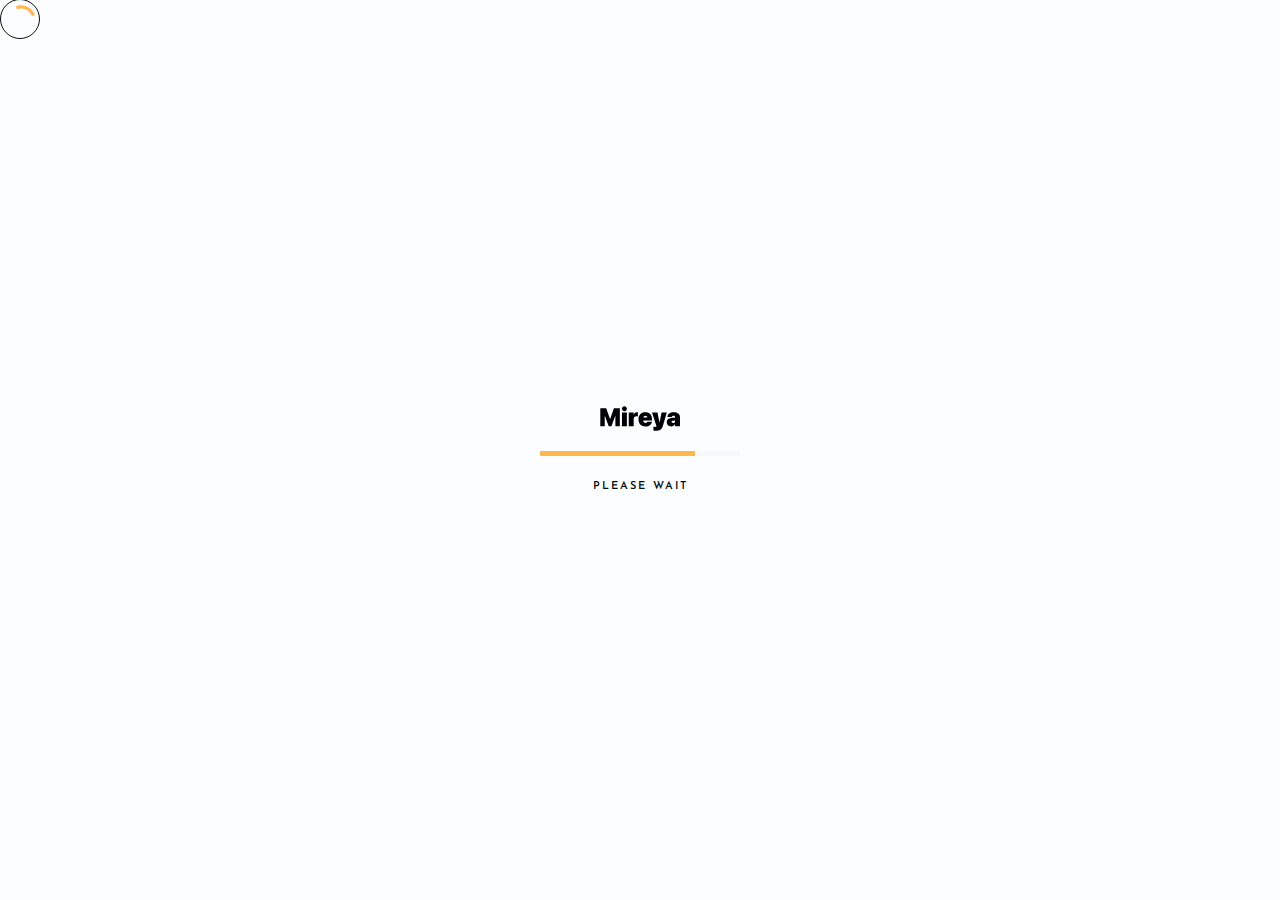
<file: portfolio-box-2.html>
<!DOCTYPE html>
<html lang="zxx">

<head>
	<meta charset="UTF-8">
	<meta name="viewport" content="width=device-width, initial-scale=1.0">
	<meta http-equiv="X-UA-Compatible" content="ie=edge">
	<!-- color of address bar in mobile browser -->
	<meta name="theme-color" content="#28292C">
	<!-- favicon  -->
	<link rel="shortcut icon" href="img/light/favicon.png" type="image/x-icon">
	<!-- bootstrap css -->
	<link rel="stylesheet" href="css/plugins/bootstrap.min.css">
	<!-- font awesome css -->
	<link rel="stylesheet" href="css/plugins/font-awesome.min.css">
	<!-- swiper css -->
	<link rel="stylesheet" href="css/plugins/swiper.min.css">
	<!-- fancybox css -->
	<link rel="stylesheet" href="css/plugins/fancybox.min.css">
	<!-- mapbox css -->
	<link href="css/plugins/mapbox-style.css" rel='stylesheet'>
	<!-- main css -->
	<link rel="stylesheet" href="css/style-light.css">

	<title>Mireya</title>

</head>

<body>

	<div class="mry-app">

		<!-- preloader -->
		<div class="mry-preloader mry-active">
			<div class="mry-preloader-content">
				<img class="mry-logo mry-mb-20" src="img/light/logo.svg" alt="Mireya">
				<div class="mry-loader-bar">
					<div class="mry-loader"></div>
				</div>
				<div class="mry-label">Please wait</div>
			</div>
		</div>
		<!-- preloader end -->

		<!-- cursor -->
		<div class="mry-magic-cursor">
			<div class="mry-ball">
				<div class="mry-loader">
					<svg version="1.1" xmlns="http://www.w3.org/2000/svg" xmlns:xlink="http://www.w3.org/1999/xlink" x="0px" y="0px" width="40px" height="40px" viewBox="0 0 50 50"
						style="enable-background:new 0 0 50 50;" xml:space="preserve">
						<path d="M25.251,6.461c-10.318,0-18.683,8.365-18.683,18.683h4.068c0-8.071,6.543-14.615,14.615-14.615V6.461z">
							<animateTransform attributeType="xml" attributeName="transform" type="rotate" from="0 25 25" to="360 25 25" dur="0.6s" repeatCount="indefinite" />
						</path>
					</svg>
				</div>
			</div>
		</div>
		<!-- cursor end -->

		<!-- top panel -->
		<div class="mry-top-panel">
			<div class="mry-logo-frame">
				<a href="index.html" class="mry-default-link mry-anima-link">
					<img class="mry-logo" src="img/light/logo.svg" alt="Mireya">
				</a>
			</div>
			<div class="mry-menu-button-frame">
				<div class="mry-label">Menu</div>

				<div class="mry-menu-btn mry-magnetic-link">
					<div class="mry-burger mry-magnetic-object">
						<span></span>
					</div>
				</div>
			</div>
		</div>
		<!-- top panel end -->

		<!-- menu -->
		<div class="mry-menu">
			<div class="container">
				<div class="row justify-content-between">
					<div class="col-md-4">
						<nav id="mry-dynamic-menu">
							<ul>
								<li class="menu-item menu-item-has-children"><a href="#." class="mry-default-link">Home</a>
									<ul class="sub-menu">
										<li class="menu-item"><a href="index.html" class="mry-anima-link mry-default-link">Half slider</a></li>
										<li class="menu-item"><a href="fs-slider.html" class="mry-anima-link mry-default-link">Full width slider</a></li>
									</ul>
								</li>
								<li class="menu-item"><a href="about.html" class="mry-anima-link mry-default-link">About</a>
								</li>
								<li class="menu-item menu-item-has-children current-menu-item"><a href="#." class="mry-default-link">Works</a>
									<ul class="sub-menu">
										<li class="menu-item"><a href="portfolio-grid-1.html" class="mry-anima-link mry-default-link">Portfolio grid 1</a></li>
										<li class="menu-item"><a href="portfolio-grid-2.html" class="mry-anima-link mry-default-link">Portfolio grid 2</a></li>
										<li class="menu-item"><a href="portfolio-box-1.html" class="mry-anima-link mry-default-link">Portfolio boxed 1</a></li>
										<li class="menu-item"><a href="portfolio-box-2.html" class="mry-anima-link mry-default-link">Portfolio boxed 2</a></li>
										<li class="menu-item"><a href="project.html" class="mry-anima-link mry-default-link">Single project</a></li>
									</ul>
								</li>
								<li class="menu-item"><a href="contact.html" class="mry-anima-link mry-default-link">Contact</a></li>
								<li class="menu-item menu-item-has-children"><a href="#." class="mry-default-link">Blog</a>
									<ul class="sub-menu">
										<li class="menu-item"><a href="blog.html" class="mry-anima-link mry-default-link">Blog list</a></li>
										<li class="menu-item"><a href="publication.html" class="mry-anima-link mry-default-link">Publication</a></li>
									</ul>
								</li>
							</ul>
						</nav>

					</div>
					<div class="col-md-4">
						<div class="mry-info-box-frame">
							<div class="mry-info-box">
								<div class="mry-mb-20">
									<div class="mry-label mry-mb-5">Country:</div>
									<div class="mry-text">Canada</div>
								</div>
								<div class="mry-mb-20">
									<div class="mry-label mry-mb-5">City:</div>
									<div class="mry-text">Toronto</div>
								</div>
								<div class="mry-mb-20">
									<div class="mry-label mry-mb-5">Adress:</div>
									<div class="mry-text">HTGS 4456 North Av.</div>
								</div>
								<div class="mry-mb-20">
									<div class="mry-label mry-mb-5">Email:</div>
									<a class="mry-text mry-default-link" href="mailto:mireya.inbox@mail.com">mireya.inbox@mail.com</a>
								</div>
								<div>
									<div class="mry-label mry-mb-5">Phone:</div>
									<a class="mry-text mry-default-link" href="#.">+4 9(054) 996 84 25</a>
								</div>
							</div>
						</div>
					</div>
				</div>
			</div>
		</div>
		<!-- menu end -->

		<div  class="transition-fade">
			<div class="mry-content-frame" id="scroll">
				<canvas class="mry-dots" style="display: none"></canvas>

				<div class="mry-head-bg">
					<img src="img/light/projects/prjct-6/1.jpg" alt="background">
					<div class="mry-bg-overlay"></div>
				</div>

				<div class="mry-banner mry-p-140-0">
					<div class="container">
						<div class="mry-main-title mry-title-center">
							<div class="mry-subtitle mry-mb-20 mry-fo">Portfolio</div>
							<h1 class="mry-mb-20 mry-fo">Explore Our Amazing<br><span class="mry-border-text">Professional Cases</span><span class="mry-animation-el"></span></h1>
							<div class="mry-text mry-fo">Lorem ipsum dolor sit amet, consectetur adipisicing elit.</div>
							<div class="mry-scroll-hint-frame">
								<a class="mry-scroll-hint mry-smooth-scroll mry-magnetic-link mry-fo" href="#mry-anchor">
									<span class="mry-magnetic-object"></span>
								</a>
								<div class="mry-label mry-fo">Scroll Down</div>
							</div>
						</div>
					</div>
				</div>

				<!-- portfolio -->
				<div class="mry-portfolio mry-p-100-100">
					<div class="container">

						<div class="mry-filter mry-mb-40 mry-fo">
							<a href="#" data-filter="*" class="mry-card-category mry-default-link mry-current">All Categories</a>
							<a href="#" data-filter=".architecture" class="mry-card-category mry-default-link">Architecture</a>
							<a href="#" data-filter=".interior" class="mry-card-category mry-default-link">Interior Design</a>
							<a href="#" data-filter=".repair" class="mry-card-category mry-default-link">Repair</a>
						</div>

						<div class="mry-portfolio-frame">
							<div class="mry-masonry-grid">
								<div class="mry-grid-sizer"></div>

								<div class="mry-masonry-grid-item mry-masonry-grid-item-50 interior">

									<div class="mry-card-item">
										<div class="mry-card-cover-frame mry-mb-20 mry-fo">
											<div class="mry-badge">interior</div>
											<img src="img/light/projects/prjct-1/1.jpg" alt="project" >
											<div class="mry-cover-overlay"></div>
											<div class="mry-hover-links">
												<a href="img/light/projects/prjct-1/fs/1.jpg" data-fancybox="works" class="mry-zoom mry-magnetic-link"><span class="mry-magnetic-object"><i
															class="fas fa-expand"></i></span></a>
												<a href="project.html" class="mry-more mry-magnetic-link mry-anima-link"><span class="mry-magnetic-object"><i class="fas fa-arrow-right"></i></span></a>
											</div>
										</div>
										<div class="mry-item-descr mry-fo">
											<h4 class="mry-mb-10"><a href="project.html">Little Cottage</a></h4>
											<div class="mry-text">Lorem ipsum dolor sit amet, consectetur adipisicing elit.</div>
										</div>
									</div>

								</div>
								<div class="mry-masonry-grid-item mry-masonry-grid-item-50 architecture">

									<div class="mry-card-item">
										<div class="mry-card-cover-frame mry-mb-20 mry-fo">
											<div class="mry-badge">architecture</div>
											<div class="mry-cover-overlay"></div>
											<img src="img/light/projects/prjct-2/1.jpg" alt="project" >
											<div class="mry-hover-links">
												<a href="img/light/projects/prjct-2/fs/1.jpg" data-fancybox="works" class="mry-zoom mry-magnetic-link"><span class="mry-magnetic-object"><i
															class="fas fa-expand"></i></span></a>
												<a href="project.html" class="mry-more mry-magnetic-link mry-anima-link"><span class="mry-magnetic-object"><i class="fas fa-arrow-right"></i></span></a>
											</div>
										</div>
										<div class="mry-item-descr mry-fo">
											<h4 class="mry-mb-10"><a href="project.html">Compact House</a></h4>
											<div class="mry-text">Lorem ipsum dolor sit amet, consectetur adipisicing elit.</div>
										</div>
									</div>

								</div>
								<div class="mry-masonry-grid-item mry-masonry-grid-item-50 interior">

									<div class="mry-card-item">
										<div class="mry-card-cover-frame mry-mb-20 mry-fo">
											<div class="mry-badge">interior</div>
											<img src="img/light/projects/prjct-3/1.jpg" alt="project" >
											<div class="mry-cover-overlay"></div>
											<div class="mry-hover-links">
												<a href="img/light/projects/prjct-3/fs/1.jpg" data-fancybox="works" class="mry-zoom mry-magnetic-link"><span class="mry-magnetic-object"><i
															class="fas fa-expand"></i></span></a>
												<a href="project.html" class="mry-more mry-magnetic-link mry-anima-link"><span class="mry-magnetic-object"><i class="fas fa-arrow-right"></i></span></a>
											</div>
										</div>
										<div class="mry-item-descr mry-fo">
											<h4 class="mry-mb-10"><a href="project.html">Greenwell Yards</a></h4>
											<div class="mry-text">Lorem ipsum dolor sit amet, consectetur adipisicing elit.</div>
										</div>
									</div>

								</div>
								<div class="mry-masonry-grid-item mry-masonry-grid-item-50 interior repair">

									<div class="mry-card-item">
										<div class="mry-card-cover-frame mry-mb-20 mry-fo">
											<div class="mry-badge">repair</div>
											<img src="img/light/projects/prjct-4/1.jpg" alt="project" >
											<div class="mry-cover-overlay"></div>
											<div class="mry-hover-links">
												<a href="img/light/projects/prjct-4/fs/1.jpg" data-fancybox="works" class="mry-zoom mry-magnetic-link"><span class="mry-magnetic-object"><i
															class="fas fa-expand"></i></span></a>
												<a href="project.html" class="mry-more mry-magnetic-link mry-anima-link"><span class="mry-magnetic-object"><i class="fas fa-arrow-right"></i></span></a>
											</div>
										</div>
										<div class="mry-item-descr mry-fo">
											<h4 class="mry-mb-10"><a href="project.html">Little Cottage</a></h4>
											<div class="mry-text">Lorem ipsum dolor sit amet, consectetur adipisicing elit.</div>
										</div>
									</div>

								</div>
								<div class="mry-masonry-grid-item mry-masonry-grid-item-50 architecture repair">

									<div class="mry-card-item">
										<div class="mry-card-cover-frame mry-mb-20 mry-fo">
											<div class="mry-badge">architecture repair</div>
											<img src="img/light/projects/prjct-5/1.jpg" alt="project" >
											<div class="mry-cover-overlay"></div>
											<div class="mry-hover-links">
												<a href="img/light/projects/prjct-5/fs/1.jpg" data-fancybox="works" class="mry-zoom mry-magnetic-link"><span class="mry-magnetic-object"><i
															class="fas fa-expand"></i></span></a>
												<a href="project.html" class="mry-more mry-magnetic-link mry-anima-link"><span class="mry-magnetic-object"><i class="fas fa-arrow-right"></i></span></a>
											</div>
										</div>
										<div class="mry-item-descr mry-fo">
											<h4 class="mry-mb-10"><a href="project.html">Compact House</a></h4>
											<div class="mry-text">Lorem ipsum dolor sit amet, consectetur adipisicing elit.</div>
										</div>
									</div>

								</div>
								<div class="mry-masonry-grid-item mry-masonry-grid-item-50 repair">

									<div class="mry-card-item">
										<div class="mry-card-cover-frame mry-mb-20 mry-fo">
											<div class="mry-badge">repair</div>
											<div class="mry-cover-overlay"></div>
											<img src="img/light/projects/prjct-6/1.jpg" alt="project" >
											<div class="mry-hover-links">
												<a href="img/light/projects/prjct-6/fs/1.jpg" data-fancybox="works" class="mry-zoom mry-magnetic-link"><span class="mry-magnetic-object"><i
															class="fas fa-expand"></i></span></a>
												<a href="project.html" class="mry-more mry-magnetic-link mry-anima-link"><span class="mry-magnetic-object"><i class="fas fa-arrow-right"></i></span></a>
											</div>
										</div>
										<div class="mry-item-descr mry-fo">
											<h4 class="mry-mb-10"><a href="project.html">Greenwell Yards</a></h4>
											<div class="mry-text">Lorem ipsum dolor sit amet, consectetur adipisicing elit.</div>
										</div>
									</div>

								</div>
								<div class="mry-masonry-grid-item mry-masonry-grid-item-50 interior architecture">

									<div class="mry-card-item">
										<div class="mry-card-cover-frame mry-mb-20 mry-fo">
											<div class="mry-badge">architecture interior</div>
											<img src="img/light/projects/prjct-7/1.jpg" alt="project" >
											<div class="mry-cover-overlay"></div>
											<div class="mry-hover-links">
												<a href="img/light/projects/prjct-7/fs/1.jpg" data-fancybox="works" class="mry-zoom mry-magnetic-link"><span class="mry-magnetic-object"><i
															class="fas fa-expand"></i></span></a>
												<a href="project.html" class="mry-more mry-magnetic-link mry-anima-link"><span class="mry-magnetic-object"><i class="fas fa-arrow-right"></i></span></a>
											</div>
										</div>
										<div class="mry-item-descr mry-fo">
											<h4 class="mry-mb-10"><a href="project.html">Little Cottage</a></h4>
											<div class="mry-text">Lorem ipsum dolor sit amet, consectetur adipisicing elit.</div>
										</div>
									</div>

								</div>
								<div class="mry-masonry-grid-item mry-masonry-grid-item-50 interior">

									<div class="mry-card-item">
										<div class="mry-card-cover-frame mry-mb-20 mry-fo">
											<div class="mry-badge">interior</div>
											<img src="img/light/projects/prjct-8/1.jpg" alt="project" >
											<div class="mry-cover-overlay"></div>
											<div class="mry-hover-links">
												<a href="img/light/projects/prjct-8/fs/1.jpg" data-fancybox="works" class="mry-zoom mry-magnetic-link"><span class="mry-magnetic-object"><i
															class="fas fa-expand"></i></span></a>
												<a href="project.html" class="mry-more mry-magnetic-link mry-anima-link"><span class="mry-magnetic-object"><i class="fas fa-arrow-right"></i></span></a>
											</div>
										</div>
										<div class="mry-item-descr mry-fo">
											<h4 class="mry-mb-10"><a href="project.html">Compact House</a></h4>
											<div class="mry-text">Lorem ipsum dolor sit amet, consectetur adipisicing elit.</div>
										</div>
									</div>

								</div>
							</div>
						</div>
					</div>
				</div>
				<!-- portfolio end -->

				<!-- footer -->
				<footer class="mry-footer">
					<div class="container">
						<div class="mry-main-title mry-title-center mry-p-0-100">
							<div class="mry-subtitle mry-mb-20 mry-fo">Call to action</div>
							<h2 class="mry-h1 mry-mb-20 mry-fo">Do you have <span class="mry-border-text">a project?</span></h2>
							<div class="mry-text mry-mb-30  mry-fo">Lorem ipsum dolor sit amet, consectetur adipisicing elit. <br>Asperiores, cupiditate?</div>
							<div class="mry-fo">
								<a href="contact.html" class="mry-anima-link mry-btn mry-btn-color mry-default-link">Let's discuss</a>
								<a href="portfolio-grid-2.html" class="mry-anima-link  mry-btn-text mry-default-link">Portfolio</a>
							</div>
						</div>
					</div>
					<div class="mry-footer-copy">
						<div class="container">
							<div>Mireya © early 2021</div>
							<ul class="mry-social">
								<li><a href="#."><i class="fab fa-facebook-f"></i></a></li>
								<li><a href="#."><i class="fab fa-instagram"></i></a></li>
								<li><a href="#."><i class="fab fa-behance"></i></a></li>
								<li><a href="#."><i class="fab fa-dribbble"></i></a></li>
							</ul>
							<div>By: <a href="https://themeforest.net/user/ultimatewebsolutions/" class="mry-default-link" target="_blank">UWS</a></div>
						</div>
					</div>
				</footer>
				<!-- footer end -->

				<div class="mry-head-bg mry-head-bottom">
					<img src="img/light/projects/prjct-2/1.jpg" alt="background">
					<div class="mry-bg-overlay"></div>
				</div>

			</div>
		</div>

	</div>

	<!-- jquery js -->
	<script src="js/plugins/jquery.min.js"></script>
	<!-- tween max js -->
	<script src="js/plugins/tween-max.min.js"></script>
	<!-- scroll magic js -->
	<script src="js/plugins/scroll-magic.js"></script>
	<!-- scroll magic gsap plugin js -->
	<script src="js/plugins/scroll-magic-gsap-plugin.js"></script>
	<!-- swiper js -->
	<script src="js/plugins/swiper.min.js"></script>
	<!-- isotope js -->
	<script src="js/plugins/isotope.min.js"></script>
	<!-- fancybox js -->
	<script src="js/plugins/fancybox.min.js"></script>	
	<!-- mapbox js -->
	<script src="js/plugins/mapbox.min.js"></script>
	<!-- smooth scrollbar js -->
	<script src="js/plugins/smooth-scrollbar.min.js"></script>
	<!-- overscroll js -->
	<script src="js/plugins/overscroll.min.js"></script>
	<!-- canvas js -->
	<script src="js/plugins/canvas.js"></script>
	<!-- parsley js -->
	<script src="js/plugins/parsley.min.js"></script>
	<!-- main js -->
	<script src="js/main.js"></script>

</body>

</html>
</file>
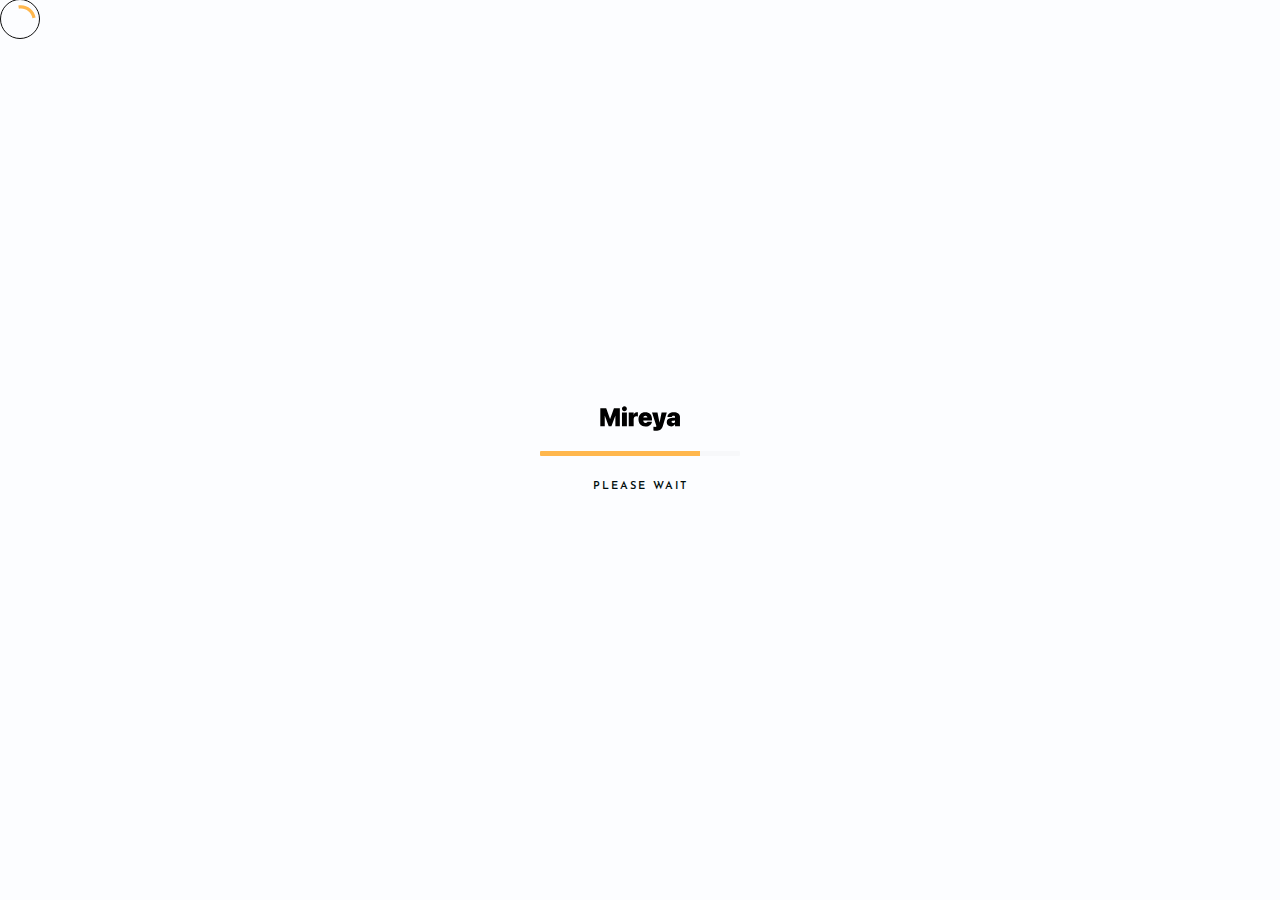
<file: portfolio-grid-1.html>
<!DOCTYPE html>
<html lang="zxx">

<head>
	<meta charset="UTF-8">
	<meta name="viewport" content="width=device-width, initial-scale=1.0">
	<meta http-equiv="X-UA-Compatible" content="ie=edge">
	<!-- color of address bar in mobile browser -->
	<meta name="theme-color" content="#28292C">
	<!-- favicon  -->
	<link rel="shortcut icon" href="img/light/favicon.png" type="image/x-icon">
	<!-- bootstrap css -->
	<link rel="stylesheet" href="css/plugins/bootstrap.min.css">
	<!-- font awesome css -->
	<link rel="stylesheet" href="css/plugins/font-awesome.min.css">
	<!-- swiper css -->
	<link rel="stylesheet" href="css/plugins/swiper.min.css">
	<!-- fancybox css -->
	<link rel="stylesheet" href="css/plugins/fancybox.min.css">
	<!-- mapbox css -->
	<link href="css/plugins/mapbox-style.css" rel='stylesheet'>
	<!-- main css -->
	<link rel="stylesheet" href="css/style-light.css">

	<title>Mireya</title>

</head>

<body>

	<div class="mry-app">

		<!-- preloader -->
		<div class="mry-preloader mry-active">
			<div class="mry-preloader-content">
				<img class="mry-logo mry-mb-20" src="img/light/logo.svg" alt="Mireya">
				<div class="mry-loader-bar">
					<div class="mry-loader"></div>
				</div>
				<div class="mry-label">Please wait</div>
			</div>
		</div>
		<!-- preloader end -->

		<!-- cursor -->
		<div class="mry-magic-cursor">
			<div class="mry-ball">
				<div class="mry-loader">
					<svg version="1.1" xmlns="http://www.w3.org/2000/svg" xmlns:xlink="http://www.w3.org/1999/xlink" x="0px" y="0px" width="40px" height="40px" viewBox="0 0 50 50"
						style="enable-background:new 0 0 50 50;" xml:space="preserve">
						<path d="M25.251,6.461c-10.318,0-18.683,8.365-18.683,18.683h4.068c0-8.071,6.543-14.615,14.615-14.615V6.461z">
							<animateTransform attributeType="xml" attributeName="transform" type="rotate" from="0 25 25" to="360 25 25" dur="0.6s" repeatCount="indefinite" />
						</path>
					</svg>
				</div>
			</div>
		</div>
		<!-- cursor end -->

		<!-- top panel -->
		<div class="mry-top-panel">
			<div class="mry-logo-frame">
				<a href="index.html" class="mry-default-link mry-anima-link">
					<img class="mry-logo" src="img/light/logo.svg" alt="Mireya">
				</a>
			</div>
			<div class="mry-menu-button-frame">
				<div class="mry-label">Menu</div>

				<div class="mry-menu-btn mry-magnetic-link">
					<div class="mry-burger mry-magnetic-object">
						<span></span>
					</div>
				</div>
			</div>
		</div>
		<!-- top panel end -->

		<!-- menu -->
		<div class="mry-menu">
			<div class="container">
				<div class="row justify-content-between">
					<div class="col-md-4">
						<nav id="mry-dynamic-menu">
							<ul>
								<li class="menu-item menu-item-has-children"><a href="#." class="mry-default-link">Home</a>
									<ul class="sub-menu">
										<li class="menu-item"><a href="index.html" class="mry-anima-link mry-default-link">Half slider</a></li>
										<li class="menu-item"><a href="fs-slider.html" class="mry-anima-link mry-default-link">Full width slider</a></li>
									</ul>
								</li>
								<li class="menu-item"><a href="about.html" class="mry-anima-link mry-default-link">About</a>
								</li>
								<li class="menu-item menu-item-has-children current-menu-item"><a href="#." class="mry-default-link">Works</a>
									<ul class="sub-menu">
										<li class="menu-item"><a href="portfolio-grid-1.html" class="mry-anima-link mry-default-link">Portfolio grid 1</a></li>
										<li class="menu-item"><a href="portfolio-grid-2.html" class="mry-anima-link mry-default-link">Portfolio grid 2</a></li>
										<li class="menu-item"><a href="portfolio-box-1.html" class="mry-anima-link mry-default-link">Portfolio boxed 1</a></li>
										<li class="menu-item"><a href="portfolio-box-2.html" class="mry-anima-link mry-default-link">Portfolio boxed 2</a></li>
										<li class="menu-item"><a href="project.html" class="mry-anima-link mry-default-link">Single project</a></li>
									</ul>
								</li>
								<li class="menu-item"><a href="contact.html" class="mry-anima-link mry-default-link">Contact</a></li>
								<li class="menu-item menu-item-has-children"><a href="#." class="mry-default-link">Blog</a>
									<ul class="sub-menu">
										<li class="menu-item"><a href="blog.html" class="mry-anima-link mry-default-link">Blog list</a></li>
										<li class="menu-item"><a href="publication.html" class="mry-anima-link mry-default-link">Publication</a></li>
									</ul>
								</li>
							</ul>
						</nav>

					</div>
					<div class="col-md-4">
						<div class="mry-info-box-frame">
							<div class="mry-info-box">
								<div class="mry-mb-20">
									<div class="mry-label mry-mb-5">Country:</div>
									<div class="mry-text">Canada</div>
								</div>
								<div class="mry-mb-20">
									<div class="mry-label mry-mb-5">City:</div>
									<div class="mry-text">Toronto</div>
								</div>
								<div class="mry-mb-20">
									<div class="mry-label mry-mb-5">Adress:</div>
									<div class="mry-text">HTGS 4456 North Av.</div>
								</div>
								<div class="mry-mb-20">
									<div class="mry-label mry-mb-5">Email:</div>
									<a class="mry-text mry-default-link" href="mailto:mireya.inbox@mail.com">mireya.inbox@mail.com</a>
								</div>
								<div>
									<div class="mry-label mry-mb-5">Phone:</div>
									<a class="mry-text mry-default-link" href="#.">+4 9(054) 996 84 25</a>
								</div>
							</div>
						</div>
					</div>
				</div>
			</div>
		</div>
		<!-- menu end -->

		<div  class="transition-fade">
			<div class="mry-content-frame" id="scroll">
				<canvas class="mry-dots" style="display: none"></canvas>

				<div class="mry-head-bg">
					<img src="img/light/projects/prjct-6/1.jpg" alt="background">
					<div class="mry-bg-overlay"></div>
				</div>

				<div class="mry-banner mry-p-140-0">
					<div class="container">
						<div class="mry-main-title mry-title-center">
							<div class="mry-subtitle mry-mb-20 mry-fo">Portfolio</div>
							<h1 class="mry-mb-20 mry-fo">Explore Our Amazing<br><span class="mry-border-text">Professional Cases</span><span class="mry-animation-el"></span></h1>
							<div class="mry-text mry-fo">Lorem ipsum dolor sit amet, consectetur adipisicing elit.</div>
							<div class="mry-scroll-hint-frame">
								<a class="mry-scroll-hint mry-smooth-scroll mry-magnetic-link mry-fo" href="#mry-anchor">
									<span class="mry-magnetic-object"></span>
								</a>
								<div class="mry-label mry-fo">Scroll Down</div>
							</div>
						</div>
					</div>
				</div>

				<!-- portfolio -->
				<div class="mry-portfolio mry-p-100-100">
					<div class="container">

						<div class="mry-filter mry-mb-40 mry-fo">
							<a href="#" data-filter="*" class="mry-card-category mry-default-link mry-current">All Categories</a>
							<a href="#" data-filter=".architecture" class="mry-card-category mry-default-link">Architecture</a>
							<a href="#" data-filter=".interior" class="mry-card-category mry-default-link">Interior Design</a>
							<a href="#" data-filter=".repair" class="mry-card-category mry-default-link">Repair</a>
						</div>

						<div class="mry-portfolio-frame">
							<div class="mry-masonry-grid mry-3-col">
								<div class="mry-grid-sizer"></div>

								<div class="mry-masonry-grid-item mry-masonry-grid-item-33 mry-masonry-grid-item-h-x-2 interior">

									<div class="mry-card-item">
										<div class="mry-card-cover-frame mry-mb-20 mry-fo">
											<div class="mry-badge">interior</div>
											<img src="img/light/projects/prjct-1/1.jpg" alt="project" >
											<div class="mry-cover-overlay"></div>
											<div class="mry-hover-links">
												<a href="img/light/projects/prjct-1/fs/1.jpg" data-fancybox="works" class="mry-zoom mry-magnetic-link"><span class="mry-magnetic-object"><i
															class="fas fa-expand"></i></span></a>
												<a href="project.html" class="mry-more mry-magnetic-link mry-anima-link"><span class="mry-magnetic-object"><i class="fas fa-arrow-right"></i></span></a>
											</div>
										</div>
										<div class="mry-item-descr mry-fo">
											<h4 class="mry-mb-10"><a href="project.html">Little Cottage</a></h4>
											<div class="mry-text">Lorem ipsum dolor sit amet, consectetur adipisicing elit.</div>
										</div>
									</div>

								</div>
								<div class="mry-masonry-grid-item mry-masonry-grid-item-33 architecture">

									<div class="mry-card-item">
										<div class="mry-card-cover-frame mry-mb-20 mry-fo">
											<div class="mry-badge">architecture</div>
											<div class="mry-cover-overlay"></div>
											<img src="img/light/projects/prjct-2/1.jpg" alt="project" >
											<div class="mry-hover-links">
												<a href="img/light/projects/prjct-2/fs/1.jpg" data-fancybox="works" class="mry-zoom mry-magnetic-link"><span class="mry-magnetic-object"><i
															class="fas fa-expand"></i></span></a>
												<a href="project.html" class="mry-more mry-magnetic-link mry-anima-link"><span class="mry-magnetic-object"><i class="fas fa-arrow-right"></i></span></a>
											</div>
										</div>
										<div class="mry-item-descr mry-fo">
											<h4 class="mry-mb-10"><a href="project.html">Compact House</a></h4>
											<div class="mry-text">Lorem ipsum dolor sit amet, consectetur adipisicing elit.</div>
										</div>
									</div>

								</div>
								<div class="mry-masonry-grid-item mry-masonry-grid-item-33 mry-masonry-grid-item-h-x-2 interior">

									<div class="mry-card-item">
										<div class="mry-card-cover-frame mry-mb-20 mry-fo">
											<div class="mry-badge">interior</div>
											<img src="img/light/projects/prjct-3/1.jpg" alt="project" >
											<div class="mry-cover-overlay"></div>
											<div class="mry-hover-links">
												<a href="img/light/projects/prjct-3/fs/1.jpg" data-fancybox="works" class="mry-zoom mry-magnetic-link"><span class="mry-magnetic-object"><i
															class="fas fa-expand"></i></span></a>
												<a href="project.html" class="mry-more mry-magnetic-link mry-anima-link"><span class="mry-magnetic-object"><i class="fas fa-arrow-right"></i></span></a>
											</div>
										</div>
										<div class="mry-item-descr mry-fo">
											<h4 class="mry-mb-10"><a href="project.html">Greenwell Yards</a></h4>
											<div class="mry-text">Lorem ipsum dolor sit amet, consectetur adipisicing elit.</div>
										</div>
									</div>

								</div>
								<div class="mry-masonry-grid-item mry-masonry-grid-item-33 mry-masonry-grid-item-h-x-2 repair">

									<div class="mry-card-item">
										<div class="mry-card-cover-frame mry-mb-20 mry-fo">
											<div class="mry-badge">repair</div>
											<div class="mry-cover-overlay"></div>
											<img src="img/light/projects/prjct-6/1.jpg" alt="project" >
											<div class="mry-hover-links">
												<a href="img/light/projects/prjct-6/fs/1.jpg" data-fancybox="works" class="mry-zoom mry-magnetic-link"><span class="mry-magnetic-object"><i
															class="fas fa-expand"></i></span></a>
												<a href="project.html" class="mry-more mry-magnetic-link mry-anima-link"><span class="mry-magnetic-object"><i class="fas fa-arrow-right"></i></span></a>
											</div>
										</div>
										<div class="mry-item-descr mry-fo">
											<h4 class="mry-mb-10"><a href="project.html">Little Cottage</a></h4>
											<div class="mry-text">Lorem ipsum dolor sit amet, consectetur adipisicing elit.</div>
										</div>
									</div>

								</div>
								<div class="mry-masonry-grid-item mry-masonry-grid-item-33 interior repair">

									<div class="mry-card-item">
										<div class="mry-card-cover-frame mry-mb-20 mry-fo">
											<div class="mry-badge">repair</div>
											<img src="img/light/projects/prjct-4/1.jpg" alt="project" >
											<div class="mry-cover-overlay"></div>
											<div class="mry-hover-links">
												<a href="img/light/projects/prjct-4/fs/1.jpg" data-fancybox="works" class="mry-zoom mry-magnetic-link"><span class="mry-magnetic-object"><i
															class="fas fa-expand"></i></span></a>
												<a href="project.html" class="mry-more mry-magnetic-link mry-anima-link"><span class="mry-magnetic-object"><i class="fas fa-arrow-right"></i></span></a>
											</div>
										</div>
										<div class="mry-item-descr mry-fo">
											<h4 class="mry-mb-10"><a href="project.html">Compact House</a></h4>
											<div class="mry-text">Lorem ipsum dolor sit amet, consectetur adipisicing elit.</div>
										</div>
									</div>

								</div>
								<div class="mry-masonry-grid-item mry-masonry-grid-item-33 architecture repair">

									<div class="mry-card-item">
										<div class="mry-card-cover-frame mry-mb-20 mry-fo">
											<div class="mry-badge">architecture repair</div>
											<img src="img/light/projects/prjct-5/1.jpg" alt="project" >
											<div class="mry-cover-overlay"></div>
											<div class="mry-hover-links">
												<a href="img/light/projects/prjct-5/fs/1.jpg" data-fancybox="works" class="mry-zoom mry-magnetic-link"><span class="mry-magnetic-object"><i
															class="fas fa-expand"></i></span></a>
												<a href="project.html" class="mry-more mry-magnetic-link mry-anima-link"><span class="mry-magnetic-object"><i class="fas fa-arrow-right"></i></span></a>
											</div>
										</div>
										<div class="mry-item-descr mry-fo">
											<h4 class="mry-mb-10"><a href="project.html">Greenwell Yards</a></h4>
											<div class="mry-text">Lorem ipsum dolor sit amet, consectetur adipisicing elit.</div>
										</div>
									</div>

								</div>
								<div class="mry-masonry-grid-item mry-masonry-grid-item-33 interior architecture">

									<div class="mry-card-item">
										<div class="mry-card-cover-frame mry-mb-20 mry-fo">
											<div class="mry-badge">architecture interior</div>
											<img src="img/light/projects/prjct-7/1.jpg" alt="project" >
											<div class="mry-cover-overlay"></div>
											<div class="mry-hover-links">
												<a href="img/light/projects/prjct-7/fs/1.jpg" data-fancybox="works" class="mry-zoom mry-magnetic-link"><span class="mry-magnetic-object"><i
															class="fas fa-expand"></i></span></a>
												<a href="project.html" class="mry-more mry-magnetic-link mry-anima-link"><span class="mry-magnetic-object"><i class="fas fa-arrow-right"></i></span></a>
											</div>
										</div>
										<div class="mry-item-descr mry-fo">
											<h4 class="mry-mb-10"><a href="project.html">Little Cottage</a></h4>
											<div class="mry-text">Lorem ipsum dolor sit amet, consectetur adipisicing elit.</div>
										</div>
									</div>

								</div>
								<div class="mry-masonry-grid-item mry-masonry-grid-item-33 architecture">

									<div class="mry-card-item">
										<div class="mry-card-cover-frame mry-mb-20 mry-fo">
											<div class="mry-badge">architecture</div>
											<div class="mry-cover-overlay"></div>
											<img src="img/light/projects/prjct-2/1.jpg" alt="project" >
											<div class="mry-hover-links">
												<a href="img/light/projects/prjct-2/fs/1.jpg" data-fancybox="works" class="mry-zoom mry-magnetic-link"><span class="mry-magnetic-object"><i
															class="fas fa-expand"></i></span></a>
												<a href="project.html" class="mry-more mry-magnetic-link mry-anima-link"><span class="mry-magnetic-object"><i class="fas fa-arrow-right"></i></span></a>
											</div>
										</div>
										<div class="mry-item-descr mry-fo">
											<h4 class="mry-mb-10"><a href="project.html">Compact House</a></h4>
											<div class="mry-text">Lorem ipsum dolor sit amet, consectetur adipisicing elit.</div>
										</div>
									</div>

								</div>
								<div class="mry-masonry-grid-item mry-masonry-grid-item-33 interior architecture">

									<div class="mry-card-item">
										<div class="mry-card-cover-frame mry-mb-20 mry-fo">
											<div class="mry-badge">architecture interior</div>
											<img src="img/light/projects/prjct-7/1.jpg" alt="project" >
											<div class="mry-cover-overlay"></div>
											<div class="mry-hover-links">
												<a href="img/light/projects/prjct-7/fs/1.jpg" data-fancybox="works" class="mry-zoom mry-magnetic-link"><span class="mry-magnetic-object"><i
															class="fas fa-expand"></i></span></a>
												<a href="project.html" class="mry-more mry-magnetic-link mry-anima-link"><span class="mry-magnetic-object"><i class="fas fa-arrow-right"></i></span></a>
											</div>
										</div>
										<div class="mry-item-descr mry-fo">
											<h4 class="mry-mb-10"><a href="project.html">Greenwell Yards</a></h4>
											<div class="mry-text">Lorem ipsum dolor sit amet, consectetur adipisicing elit.</div>
										</div>
									</div>

								</div>
							</div>
						</div>
					</div>
				</div>
				<!-- portfolio end -->

				<!-- footer -->
				<footer class="mry-footer">
					<div class="container">
						<div class="mry-main-title mry-title-center mry-p-0-100">
							<div class="mry-subtitle mry-mb-20 mry-fo">Call to action</div>
							<h2 class="mry-h1 mry-mb-20 mry-fo">Do you have <span class="mry-border-text">a project?</span></h2>
							<div class="mry-text mry-mb-30  mry-fo">Lorem ipsum dolor sit amet, consectetur adipisicing elit. <br>Asperiores, cupiditate?</div>
							<div class="mry-fo">
								<a href="contact.html" class="mry-anima-link mry-btn mry-btn-color mry-default-link">Let's discuss</a>
								<a href="portfolio-grid-1.html" class="mry-anima-link  mry-btn-text mry-default-link">Portfolio</a>
							</div>
						</div>
					</div>
					<div class="mry-footer-copy">
						<div class="container">
							<div>Mireya © early 2021</div>
							<ul class="mry-social">
								<li><a href="#."><i class="fab fa-facebook-f"></i></a></li>
								<li><a href="#."><i class="fab fa-instagram"></i></a></li>
								<li><a href="#."><i class="fab fa-behance"></i></a></li>
								<li><a href="#."><i class="fab fa-dribbble"></i></a></li>
							</ul>
							<div>By: <a href="https://themeforest.net/user/ultimatewebsolutions/" class="mry-default-link" target="_blank">UWS</a></div>
						</div>
					</div>
				</footer>
				<!-- footer end -->

				<div class="mry-head-bg mry-head-bottom">
					<img src="img/light/projects/prjct-2/1.jpg" alt="background">
					<div class="mry-bg-overlay"></div>
				</div>

			</div>
		</div>

	</div>

	<!-- jquery js -->
	<script src="js/plugins/jquery.min.js"></script>
	<!-- tween max js -->
	<script src="js/plugins/tween-max.min.js"></script>
	<!-- scroll magic js -->
	<script src="js/plugins/scroll-magic.js"></script>
	<!-- scroll magic gsap plugin js -->
	<script src="js/plugins/scroll-magic-gsap-plugin.js"></script>
	<!-- swiper js -->
	<script src="js/plugins/swiper.min.js"></script>
	<!-- isotope js -->
	<script src="js/plugins/isotope.min.js"></script>
	<!-- fancybox js -->
	<script src="js/plugins/fancybox.min.js"></script>	
	<!-- mapbox js -->
	<script src="js/plugins/mapbox.min.js"></script>
	<!-- smooth scrollbar js -->
	<script src="js/plugins/smooth-scrollbar.min.js"></script>
	<!-- overscroll js -->
	<script src="js/plugins/overscroll.min.js"></script>
	<!-- canvas js -->
	<script src="js/plugins/canvas.js"></script>
	<!-- parsley js -->
	<script src="js/plugins/parsley.min.js"></script>
	<!-- main js -->
	<script src="js/main.js"></script>

</body>

</html>
</file>
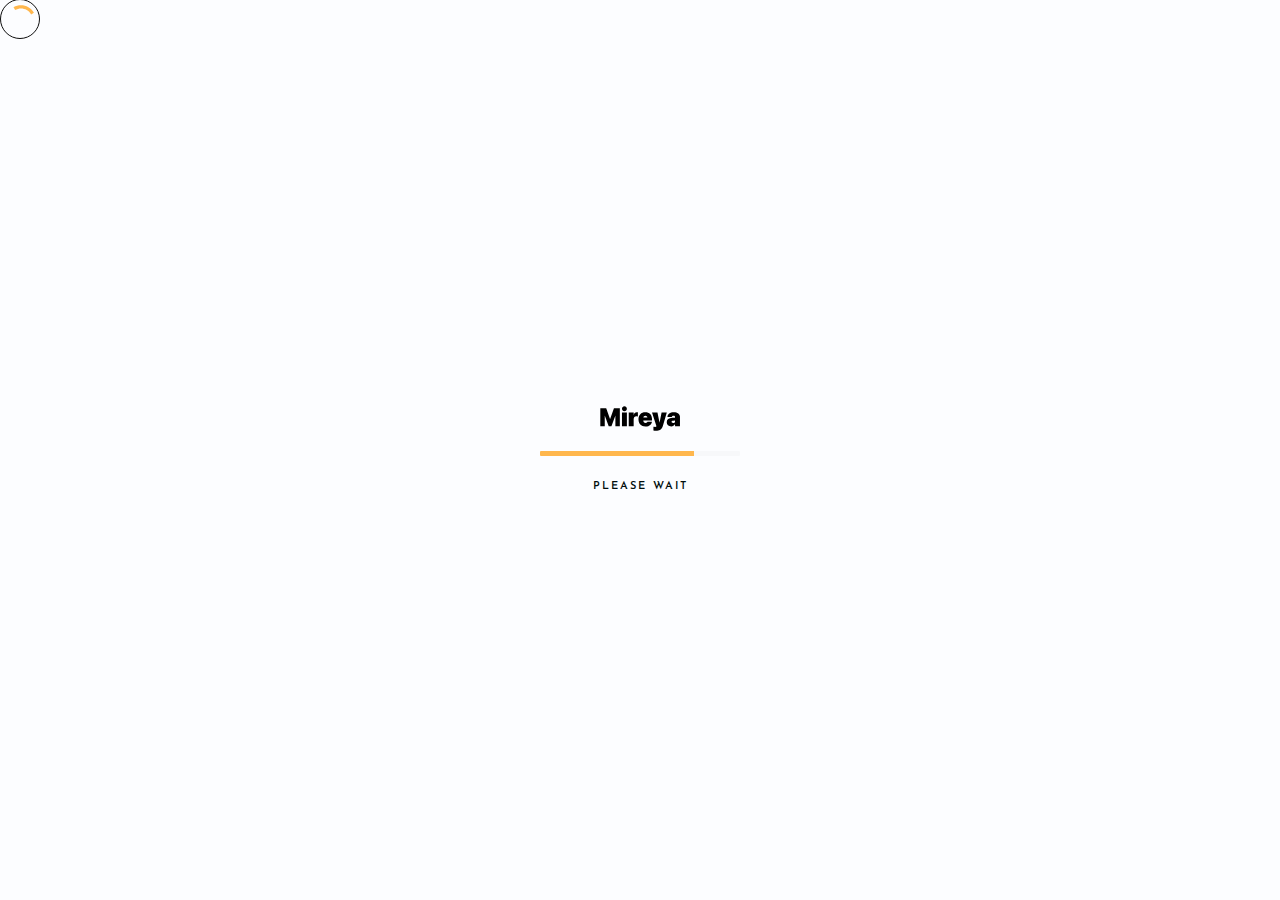
<file: portfolio-grid-2.html>
<!DOCTYPE html>
<html lang="zxx">

<head>
	<meta charset="UTF-8">
	<meta name="viewport" content="width=device-width, initial-scale=1.0">
	<meta http-equiv="X-UA-Compatible" content="ie=edge">
	<!-- color of address bar in mobile browser -->
	<meta name="theme-color" content="#28292C">
	<!-- favicon  -->
	<link rel="shortcut icon" href="img/light/favicon.png" type="image/x-icon">
	<!-- bootstrap css -->
	<link rel="stylesheet" href="css/plugins/bootstrap.min.css">
	<!-- font awesome css -->
	<link rel="stylesheet" href="css/plugins/font-awesome.min.css">
	<!-- swiper css -->
	<link rel="stylesheet" href="css/plugins/swiper.min.css">
	<!-- fancybox css -->
	<link rel="stylesheet" href="css/plugins/fancybox.min.css">
	<!-- mapbox css -->
	<link href="css/plugins/mapbox-style.css" rel='stylesheet'>
	<!-- main css -->
	<link rel="stylesheet" href="css/style-light.css">

	<title>Mireya</title>

</head>

<body>

	<div class="mry-app">

		<!-- preloader -->
		<div class="mry-preloader mry-active">
			<div class="mry-preloader-content">
				<img class="mry-logo mry-mb-20" src="img/light/logo.svg" alt="Mireya">
				<div class="mry-loader-bar">
					<div class="mry-loader"></div>
				</div>
				<div class="mry-label">Please wait</div>
			</div>
		</div>
		<!-- preloader end -->

		<!-- cursor -->
		<div class="mry-magic-cursor">
			<div class="mry-ball">
				<div class="mry-loader">
					<svg version="1.1" xmlns="http://www.w3.org/2000/svg" xmlns:xlink="http://www.w3.org/1999/xlink" x="0px" y="0px" width="40px" height="40px" viewBox="0 0 50 50"
						style="enable-background:new 0 0 50 50;" xml:space="preserve">
						<path d="M25.251,6.461c-10.318,0-18.683,8.365-18.683,18.683h4.068c0-8.071,6.543-14.615,14.615-14.615V6.461z">
							<animateTransform attributeType="xml" attributeName="transform" type="rotate" from="0 25 25" to="360 25 25" dur="0.6s" repeatCount="indefinite" />
						</path>
					</svg>
				</div>
			</div>
		</div>
		<!-- cursor end -->

		<!-- top panel -->
		<div class="mry-top-panel">
			<div class="mry-logo-frame">
				<a href="index.html" class="mry-default-link mry-anima-link">
					<img class="mry-logo" src="img/light/logo.svg" alt="Mireya">
				</a>
			</div>
			<div class="mry-menu-button-frame">
				<div class="mry-label">Menu</div>

				<div class="mry-menu-btn mry-magnetic-link">
					<div class="mry-burger mry-magnetic-object">
						<span></span>
					</div>
				</div>
			</div>
		</div>
		<!-- top panel end -->

		<!-- menu -->
		<div class="mry-menu">
			<div class="container">
				<div class="row justify-content-between">
					<div class="col-md-4">
						<nav id="mry-dynamic-menu">
							<ul>
								<li class="menu-item menu-item-has-children"><a href="#." class="mry-default-link">Home</a>
									<ul class="sub-menu">
										<li class="menu-item"><a href="index.html" class="mry-anima-link mry-default-link">Half slider</a></li>
										<li class="menu-item"><a href="fs-slider.html" class="mry-anima-link mry-default-link">Full width slider</a></li>
									</ul>
								</li>
								<li class="menu-item"><a href="about.html" class="mry-anima-link mry-default-link">About</a>
								</li>
								<li class="menu-item menu-item-has-children current-menu-item"><a href="#." class="mry-default-link">Works</a>
									<ul class="sub-menu">
										<li class="menu-item"><a href="portfolio-grid-1.html" class="mry-anima-link mry-default-link">Portfolio grid 1</a></li>
										<li class="menu-item"><a href="portfolio-grid-2.html" class="mry-anima-link mry-default-link">Portfolio grid 2</a></li>
										<li class="menu-item"><a href="portfolio-box-1.html" class="mry-anima-link mry-default-link">Portfolio boxed 1</a></li>
										<li class="menu-item"><a href="portfolio-box-2.html" class="mry-anima-link mry-default-link">Portfolio boxed 2</a></li>
										<li class="menu-item"><a href="project.html" class="mry-anima-link mry-default-link">Single project</a></li>
									</ul>
								</li>
								<li class="menu-item"><a href="contact.html" class="mry-anima-link mry-default-link">Contact</a></li>
								<li class="menu-item menu-item-has-children"><a href="#." class="mry-default-link">Blog</a>
									<ul class="sub-menu">
										<li class="menu-item"><a href="blog.html" class="mry-anima-link mry-default-link">Blog list</a></li>
										<li class="menu-item"><a href="publication.html" class="mry-anima-link mry-default-link">Publication</a></li>
									</ul>
								</li>
							</ul>
						</nav>

					</div>
					<div class="col-md-4">
						<div class="mry-info-box-frame">
							<div class="mry-info-box">
								<div class="mry-mb-20">
									<div class="mry-label mry-mb-5">Country:</div>
									<div class="mry-text">Canada</div>
								</div>
								<div class="mry-mb-20">
									<div class="mry-label mry-mb-5">City:</div>
									<div class="mry-text">Toronto</div>
								</div>
								<div class="mry-mb-20">
									<div class="mry-label mry-mb-5">Adress:</div>
									<div class="mry-text">HTGS 4456 North Av.</div>
								</div>
								<div class="mry-mb-20">
									<div class="mry-label mry-mb-5">Email:</div>
									<a class="mry-text mry-default-link" href="mailto:mireya.inbox@mail.com">mireya.inbox@mail.com</a>
								</div>
								<div>
									<div class="mry-label mry-mb-5">Phone:</div>
									<a class="mry-text mry-default-link" href="#.">+4 9(054) 996 84 25</a>
								</div>
							</div>
						</div>
					</div>
				</div>
			</div>
		</div>
		<!-- menu end -->

		<div  class="transition-fade">
			<div class="mry-content-frame" id="scroll">
				<canvas class="mry-dots" style="display: none"></canvas>

				<div class="mry-head-bg">
					<img src="img/light/projects/prjct-6/1.jpg" alt="background">
					<div class="mry-bg-overlay"></div>
				</div>

				<div class="mry-banner mry-p-140-0">
					<div class="container">
						<div class="mry-main-title mry-title-center">
							<div class="mry-subtitle mry-mb-20 mry-fo">Portfolio</div>
							<h1 class="mry-mb-20 mry-fo">Explore Our Amazing<br><span class="mry-border-text">Professional Cases</span><span class="mry-animation-el"></span></h1>
							<div class="mry-text mry-fo">Lorem ipsum dolor sit amet, consectetur adipisicing elit.</div>
							<div class="mry-scroll-hint-frame">
								<a class="mry-scroll-hint mry-smooth-scroll mry-magnetic-link mry-fo" href="#mry-anchor">
									<span class="mry-magnetic-object"></span>
								</a>
								<div class="mry-label mry-fo">Scroll Down</div>
							</div>
						</div>
					</div>
				</div>

				<!-- portfolio -->
				<div class="mry-portfolio mry-p-100-100">
					<div class="container">

						<div class="mry-filter mry-mb-40 mry-fo">
							<a href="#" data-filter="*" class="mry-card-category mry-default-link mry-current">All Categories</a>
							<a href="#" data-filter=".architecture" class="mry-card-category mry-default-link">Architecture</a>
							<a href="#" data-filter=".interior" class="mry-card-category mry-default-link">Interior Design</a>
							<a href="#" data-filter=".repair" class="mry-card-category mry-default-link">Repair</a>
						</div>

						<div class="mry-portfolio-frame">
							<div class="mry-masonry-grid">
								<div class="mry-grid-sizer"></div>

								<div class="mry-masonry-grid-item mry-masonry-grid-item-50 interior">

									<div class="mry-card-item">
										<div class="mry-card-cover-frame mry-mb-20 mry-fo">
											<div class="mry-badge">interior</div>
											<img src="img/light/projects/prjct-1/1.jpg" alt="project" >
											<div class="mry-cover-overlay"></div>
											<div class="mry-hover-links">
												<a href="img/light/projects/prjct-1/fs/1.jpg" data-fancybox="works" class="mry-zoom mry-magnetic-link"><span class="mry-magnetic-object"><i
															class="fas fa-expand"></i></span></a>
												<a href="project.html" class="mry-more mry-magnetic-link mry-anima-link"><span class="mry-magnetic-object"><i class="fas fa-arrow-right"></i></span></a>
											</div>
										</div>
										<div class="mry-item-descr mry-fo">
											<h4 class="mry-mb-10"><a href="project.html">Little Cottage</a></h4>
											<div class="mry-text">Lorem ipsum dolor sit amet, consectetur adipisicing elit.</div>
										</div>
									</div>

								</div>
								<div class="mry-masonry-grid-item mry-masonry-grid-item-50 mry-masonry-grid-item-h-x-2 architecture">

									<div class="mry-card-item">
										<div class="mry-card-cover-frame mry-mb-20 mry-fo">
											<div class="mry-badge">architecture</div>
											<div class="mry-cover-overlay"></div>
											<img src="img/light/projects/prjct-2/1.jpg" alt="project" >
											<div class="mry-hover-links">
												<a href="img/light/projects/prjct-2/fs/1.jpg" data-fancybox="works" class="mry-zoom mry-magnetic-link"><span class="mry-magnetic-object"><i
															class="fas fa-expand"></i></span></a>
												<a href="project.html" class="mry-more mry-magnetic-link mry-anima-link"><span class="mry-magnetic-object"><i class="fas fa-arrow-right"></i></span></a>
											</div>
										</div>
										<div class="mry-item-descr mry-fo">
											<h4 class="mry-mb-10"><a href="project.html">Compact House</a></h4>
											<div class="mry-text">Lorem ipsum dolor sit amet, consectetur adipisicing elit.</div>
										</div>
									</div>

								</div>
								<div class="mry-masonry-grid-item mry-masonry-grid-item-50 mry-masonry-grid-item-h-x-2 interior">

									<div class="mry-card-item">
										<div class="mry-card-cover-frame mry-mb-20 mry-fo">
											<div class="mry-badge">interior</div>
											<img src="img/light/projects/prjct-3/1.jpg" alt="project" >
											<div class="mry-cover-overlay"></div>
											<div class="mry-hover-links">
												<a href="img/light/projects/prjct-3/fs/1.jpg" data-fancybox="works" class="mry-zoom mry-magnetic-link"><span class="mry-magnetic-object"><i
															class="fas fa-expand"></i></span></a>
												<a href="project.html" class="mry-more mry-magnetic-link mry-anima-link"><span class="mry-magnetic-object"><i class="fas fa-arrow-right"></i></span></a>
											</div>
										</div>
										<div class="mry-item-descr mry-fo">
											<h4 class="mry-mb-10"><a href="project.html">Greenwell Yards</a></h4>
											<div class="mry-text">Lorem ipsum dolor sit amet, consectetur adipisicing elit.</div>
										</div>
									</div>

								</div>
								<div class="mry-masonry-grid-item mry-masonry-grid-item-50 interior repair">

									<div class="mry-card-item">
										<div class="mry-card-cover-frame mry-mb-20 mry-fo">
											<div class="mry-badge">repair</div>
											<img src="img/light/projects/prjct-4/1.jpg" alt="project" >
											<div class="mry-cover-overlay"></div>
											<div class="mry-hover-links">
												<a href="img/light/projects/prjct-4/fs/1.jpg" data-fancybox="works" class="mry-zoom mry-magnetic-link"><span class="mry-magnetic-object"><i
															class="fas fa-expand"></i></span></a>
												<a href="project.html" class="mry-more mry-magnetic-link mry-anima-link"><span class="mry-magnetic-object"><i class="fas fa-arrow-right"></i></span></a>
											</div>
										</div>
										<div class="mry-item-descr mry-fo">
											<h4 class="mry-mb-10"><a href="project.html">Little Cottage</a></h4>
											<div class="mry-text">Lorem ipsum dolor sit amet, consectetur adipisicing elit.</div>
										</div>
									</div>

								</div>
								<div class="mry-masonry-grid-item mry-masonry-grid-item-50 architecture repair">

									<div class="mry-card-item">
										<div class="mry-card-cover-frame mry-mb-20 mry-fo">
											<div class="mry-badge">architecture repair</div>
											<img src="img/light/projects/prjct-5/1.jpg" alt="project" >
											<div class="mry-cover-overlay"></div>
											<div class="mry-hover-links">
												<a href="img/light/projects/prjct-5/fs/1.jpg" data-fancybox="works" class="mry-zoom mry-magnetic-link"><span class="mry-magnetic-object"><i
															class="fas fa-expand"></i></span></a>
												<a href="project.html" class="mry-more mry-magnetic-link mry-anima-link"><span class="mry-magnetic-object"><i class="fas fa-arrow-right"></i></span></a>
											</div>
										</div>
										<div class="mry-item-descr mry-fo">
											<h4 class="mry-mb-10"><a href="project.html">Compact House</a></h4>
											<div class="mry-text">Lorem ipsum dolor sit amet, consectetur adipisicing elit.</div>
										</div>
									</div>

								</div>
								<div class="mry-masonry-grid-item mry-masonry-grid-item-50 mry-masonry-grid-item-h-x-2 repair">

									<div class="mry-card-item">
										<div class="mry-card-cover-frame mry-mb-20 mry-fo">
											<div class="mry-badge">repair</div>
											<div class="mry-cover-overlay"></div>
											<img src="img/light/projects/prjct-6/1.jpg" alt="project" >
											<div class="mry-hover-links">
												<a href="img/light/projects/prjct-6/fs/1.jpg" data-fancybox="works" class="mry-zoom mry-magnetic-link"><span class="mry-magnetic-object"><i
															class="fas fa-expand"></i></span></a>
												<a href="project.html" class="mry-more mry-magnetic-link mry-anima-link"><span class="mry-magnetic-object"><i class="fas fa-arrow-right"></i></span></a>
											</div>
										</div>
										<div class="mry-item-descr mry-fo">
											<h4 class="mry-mb-10"><a href="project.html">Greenwell Yards</a></h4>
											<div class="mry-text">Lorem ipsum dolor sit amet, consectetur adipisicing elit.</div>
										</div>
									</div>

								</div>
								<div class="mry-masonry-grid-item mry-masonry-grid-item-50 mry-masonry-grid-item-h-x-2 interior architecture">

									<div class="mry-card-item">
										<div class="mry-card-cover-frame mry-mb-20 mry-fo">
											<div class="mry-badge">architecture interior</div>
											<img src="img/light/projects/prjct-7/1.jpg" alt="project" >
											<div class="mry-cover-overlay"></div>
											<div class="mry-hover-links">
												<a href="img/light/projects/prjct-7/fs/1.jpg" data-fancybox="works" class="mry-zoom mry-magnetic-link"><span class="mry-magnetic-object"><i
															class="fas fa-expand"></i></span></a>
												<a href="project.html" class="mry-more mry-magnetic-link mry-anima-link"><span class="mry-magnetic-object"><i class="fas fa-arrow-right"></i></span></a>
											</div>
										</div>
										<div class="mry-item-descr mry-fo">
											<h4 class="mry-mb-10"><a href="project.html">Little Cottage</a></h4>
											<div class="mry-text">Lorem ipsum dolor sit amet, consectetur adipisicing elit.</div>
										</div>
									</div>

								</div>
								<div class="mry-masonry-grid-item mry-masonry-grid-item-50 interior">

									<div class="mry-card-item">
										<div class="mry-card-cover-frame mry-mb-20 mry-fo">
											<div class="mry-badge">interior</div>
											<img src="img/light/projects/prjct-8/1.jpg" alt="project" >
											<div class="mry-cover-overlay"></div>
											<div class="mry-hover-links">
												<a href="img/light/projects/prjct-8/fs/1.jpg" data-fancybox="works" class="mry-zoom mry-magnetic-link"><span class="mry-magnetic-object"><i
															class="fas fa-expand"></i></span></a>
												<a href="project.html" class="mry-more mry-magnetic-link mry-anima-link"><span class="mry-magnetic-object"><i class="fas fa-arrow-right"></i></span></a>
											</div>
										</div>
										<div class="mry-item-descr mry-fo">
											<h4 class="mry-mb-10"><a href="project.html">Compact House</a></h4>
											<div class="mry-text">Lorem ipsum dolor sit amet, consectetur adipisicing elit.</div>
										</div>
									</div>

								</div>
							</div>
						</div>
					</div>
				</div>
				<!-- portfolio end -->

				<!-- footer -->
				<footer class="mry-footer">
					<div class="container">
						<div class="mry-main-title mry-title-center mry-p-0-100">
							<div class="mry-subtitle mry-mb-20 mry-fo">Call to action</div>
							<h2 class="mry-h1 mry-mb-20 mry-fo">Do you have <span class="mry-border-text">a project?</span></h2>
							<div class="mry-text mry-mb-30  mry-fo">Lorem ipsum dolor sit amet, consectetur adipisicing elit. <br>Asperiores, cupiditate?</div>
							<div class="mry-fo">
								<a href="contact.html" class="mry-anima-link mry-btn mry-btn-color mry-default-link">Let's discuss</a>
								<a href="portfolio-grid-2.html" class="mry-anima-link  mry-btn-text mry-default-link">Portfolio</a>
							</div>
						</div>
					</div>
					<div class="mry-footer-copy">
						<div class="container">
							<div>Mireya © early 2021</div>
							<ul class="mry-social">
								<li><a href="#."><i class="fab fa-facebook-f"></i></a></li>
								<li><a href="#."><i class="fab fa-instagram"></i></a></li>
								<li><a href="#."><i class="fab fa-behance"></i></a></li>
								<li><a href="#."><i class="fab fa-dribbble"></i></a></li>
							</ul>
							<div>By: <a href="https://themeforest.net/user/ultimatewebsolutions/" class="mry-default-link" target="_blank">UWS</a></div>
						</div>
					</div>
				</footer>
				<!-- footer end -->

				<div class="mry-head-bg mry-head-bottom">
					<img src="img/light/projects/prjct-2/1.jpg" alt="background">
					<div class="mry-bg-overlay"></div>
				</div>

			</div>
		</div>

	</div>

	<!-- jquery js -->
	<script src="js/plugins/jquery.min.js"></script>
	<!-- tween max js -->
	<script src="js/plugins/tween-max.min.js"></script>
	<!-- scroll magic js -->
	<script src="js/plugins/scroll-magic.js"></script>
	<!-- scroll magic gsap plugin js -->
	<script src="js/plugins/scroll-magic-gsap-plugin.js"></script>
	<!-- swiper js -->
	<script src="js/plugins/swiper.min.js"></script>
	<!-- isotope js -->
	<script src="js/plugins/isotope.min.js"></script>
	<!-- fancybox js -->
	<script src="js/plugins/fancybox.min.js"></script>	
	<!-- mapbox js -->
	<script src="js/plugins/mapbox.min.js"></script>
	<!-- smooth scrollbar js -->
	<script src="js/plugins/smooth-scrollbar.min.js"></script>
	<!-- overscroll js -->
	<script src="js/plugins/overscroll.min.js"></script>
	<!-- canvas js -->
	<script src="js/plugins/canvas.js"></script>
	<!-- parsley js -->
	<script src="js/plugins/parsley.min.js"></script>
	<!-- main js -->
	<script src="js/main.js"></script>

</body>

</html>
</file>
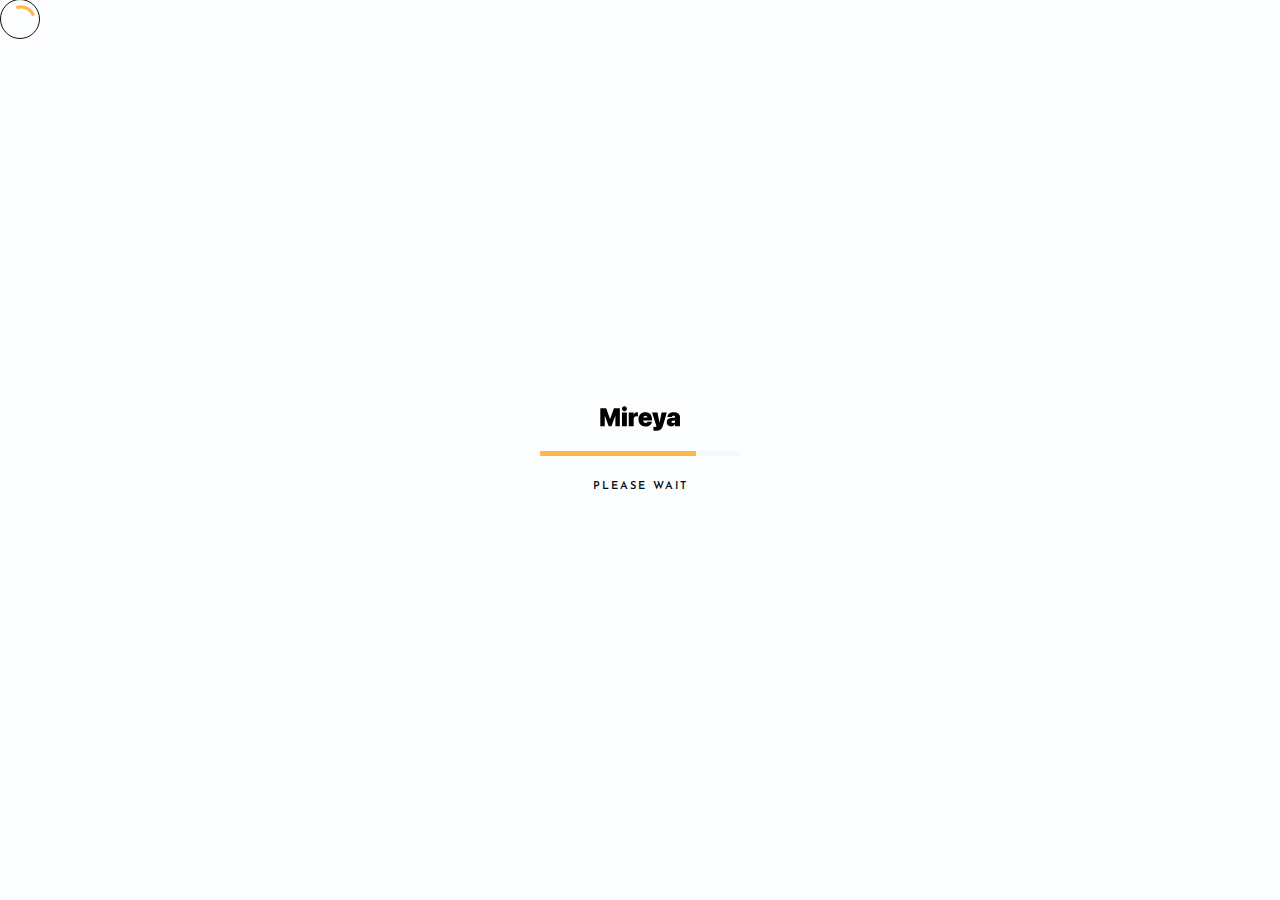
<file: project.html>
<!DOCTYPE html>
<html lang="zxx">

<head>
	<meta charset="UTF-8">
	<meta name="viewport" content="width=device-width, initial-scale=1.0">
	<meta http-equiv="X-UA-Compatible" content="ie=edge">
	<!-- color of address bar in mobile browser -->
	<meta name="theme-color" content="#28292C">
	<!-- favicon  -->
	<link rel="shortcut icon" href="img/light/favicon.png" type="image/x-icon">
	<!-- bootstrap css -->
	<link rel="stylesheet" href="css/plugins/bootstrap.min.css">
	<!-- font awesome css -->
	<link rel="stylesheet" href="css/plugins/font-awesome.min.css">
	<!-- swiper css -->
	<link rel="stylesheet" href="css/plugins/swiper.min.css">
	<!-- fancybox css -->
	<link rel="stylesheet" href="css/plugins/fancybox.min.css">
	<!-- mapbox css -->
	<link href="css/plugins/mapbox-style.css" rel='stylesheet'>
	<!-- main css -->
	<link rel="stylesheet" href="css/style-light.css">

	<title>Mireya</title>

</head>

<body>

	<div class="mry-app">

		<!-- preloader -->
		<div class="mry-preloader mry-active">
			<div class="mry-preloader-content">
				<img class="mry-logo mry-mb-20" src="img/light/logo.svg" alt="Mireya">
				<div class="mry-loader-bar">
					<div class="mry-loader"></div>
				</div>
				<div class="mry-label">Please wait</div>
			</div>
		</div>
		<!-- preloader end -->

		<!-- cursor -->
		<div class="mry-magic-cursor">
			<div class="mry-ball">
				<div class="mry-loader">
					<svg version="1.1" xmlns="http://www.w3.org/2000/svg" xmlns:xlink="http://www.w3.org/1999/xlink" x="0px" y="0px" width="40px" height="40px" viewBox="0 0 50 50"
						style="enable-background:new 0 0 50 50;" xml:space="preserve">
						<path d="M25.251,6.461c-10.318,0-18.683,8.365-18.683,18.683h4.068c0-8.071,6.543-14.615,14.615-14.615V6.461z">
							<animateTransform attributeType="xml" attributeName="transform" type="rotate" from="0 25 25" to="360 25 25" dur="0.6s" repeatCount="indefinite" />
						</path>
					</svg>
				</div>
			</div>
		</div>
		<!-- cursor end -->

		<!-- top panel -->
		<div class="mry-top-panel">
			<div class="mry-logo-frame">
				<a href="index.html" class="mry-default-link mry-anima-link">
					<img class="mry-logo" src="img/light/logo.svg" alt="Mireya">
				</a>
			</div>
			<div class="mry-menu-button-frame">
				<div class="mry-label">Menu</div>

				<div class="mry-menu-btn mry-magnetic-link">
					<div class="mry-burger mry-magnetic-object">
						<span></span>
					</div>
				</div>
			</div>
		</div>
		<!-- top panel end -->

		<!-- menu -->
		<div class="mry-menu">
			<div class="container">
				<div class="row justify-content-between">
					<div class="col-md-4">
						<nav id="mry-dynamic-menu">
							<ul>
								<li class="menu-item menu-item-has-children"><a href="#." class="mry-default-link">Home</a>
									<ul class="sub-menu">
										<li class="menu-item"><a href="index.html" class="mry-anima-link mry-default-link">Half slider</a></li>
										<li class="menu-item"><a href="fs-slider.html" class="mry-anima-link mry-default-link">Full width slider</a></li>
									</ul>
								</li>
								<li class="menu-item"><a href="about.html" class="mry-anima-link mry-default-link">About</a></li>
								<li class="menu-item menu-item-has-children current-menu-item"><a href="#." class="mry-default-link">Works</a>
									<ul class="sub-menu">
										<li class="menu-item"><a href="portfolio-grid-1.html" class="mry-anima-link mry-default-link">Portfolio grid 1</a></li>
										<li class="menu-item"><a href="portfolio-grid-2.html" class="mry-anima-link mry-default-link">Portfolio grid 2</a></li>
										<li class="menu-item"><a href="portfolio-box-1.html" class="mry-anima-link mry-default-link">Portfolio boxed 1</a></li>
										<li class="menu-item"><a href="portfolio-box-2.html" class="mry-anima-link mry-default-link">Portfolio boxed 2</a></li>
										<li class="menu-item"><a href="project.html" class="mry-anima-link mry-default-link">Single project</a></li>
									</ul>
								</li>
								<li class="menu-item"><a href="contact.html" class="mry-anima-link mry-default-link">Contact</a></li>
								<li class="menu-item menu-item-has-children"><a href="#." class="mry-default-link">Blog</a>
									<ul class="sub-menu">
										<li class="menu-item"><a href="blog.html" class="mry-anima-link mry-default-link">Blog list</a></li>
										<li class="menu-item"><a href="publication.html" class="mry-anima-link mry-default-link">Publication</a></li>
									</ul>
								</li>
							</ul>
						</nav>

					</div>
					<div class="col-md-4">
						<div class="mry-info-box-frame">
							<div class="mry-info-box">
								<div class="mry-mb-20">
									<div class="mry-label mry-mb-5">Country:</div>
									<div class="mry-text">Canada</div>
								</div>
								<div class="mry-mb-20">
									<div class="mry-label mry-mb-5">City:</div>
									<div class="mry-text">Toronto</div>
								</div>
								<div class="mry-mb-20">
									<div class="mry-label mry-mb-5">Adress:</div>
									<div class="mry-text">HTGS 4456 North Av.</div>
								</div>
								<div class="mry-mb-20">
									<div class="mry-label mry-mb-5">Email:</div>
									<a class="mry-text mry-default-link" href="mailto:mireya.inbox@mail.com">mireya.inbox@mail.com</a>
								</div>
								<div>
									<div class="mry-label mry-mb-5">Phone:</div>
									<a class="mry-text mry-default-link" href="#.">+4 9(054) 996 84 25</a>
								</div>
							</div>
						</div>
					</div>
				</div>
			</div>
		</div>
		<!-- menu end -->

		<div  class="transition-fade">
			<div class="mry-content-frame" id="scroll">
				<canvas class="mry-dots" style="display: none"></canvas>

				<div class="mry-head-bg">
					<img src="img/light/projects/prjct-6/1.jpg" alt="background">
					<div class="mry-bg-overlay"></div>
				</div>

				<div class="mry-banner mry-p-140-0">
					<div class="container">
						<div class="mry-main-title mry-title-center">
							<div class="mry-subtitle mry-mb-20 mry-fo">Newsletter</div>
							<h1 class="mry-mb-20 mry-fo">Greenwell Yards<br><span class="mry-border-text">Country house</span><span class="mry-animation-el"></span></h1>
							<div class="mry-text mry-fo">Architecture, Interior Design</div>
							<div class="mry-scroll-hint-frame">
								<a class="mry-scroll-hint mry-smooth-scroll mry-magnetic-link mry-fo" href="#mry-anchor">
									<span class="mry-magnetic-object"></span>
								</a>
								<div class="mry-label mry-fo">Scroll Down</div>
							</div>
						</div>
					</div>
				</div>

				<!-- project -->
				<div class="mry-about mry-p-100-100">
					<div class="container">
						<div class="row justify-content-center">

							<div class="col-lg-8">

								<div class="mry-mb-100 mry-text-center">
									<div class="mry-numbering mry-fo">
										<div class="mry-border-text">01</div>
										<div class="mry-subtitle">Goal</div>
									</div>
									<h3 class="mry-mb-40 mry-fo">Lorem ipsum dolor sit amet, consectetur adipisicing elit. Asperiores, id!</h3>
									<p class="mry-text mry-fo">We has expertise in branding and brand strategy, website design, social media management, content marketing, pay-per-click advertising
										(PPC) and search engine optimization (SEO). As a leading
										website design company in Toronto we have expertise in WordPress design and development, e-commerce website design and development, Shopify website design and
										development and cater <br>to SMB and enterprise clients.</p>
								</div>

							</div>
							<div class="col-lg-12">

								<div class="mry-main-title mry-title-center mry-p-0-40">
									<div class="mry-numbering mry-fo">
										<div class="mry-border-text">02</div>
										<div class="mry-subtitle">Project</div>
									</div>
									<h2 class="mry-fo">Project gallery</h2>
								</div>

							</div>
							<div class="col-lg-12">

								<div class="mry-portfolio-frame">
									<div class="mry-masonry-grid mry-without-descr mry-p-0-100">
										<div class="mry-grid-sizer"></div>

										<div class="mry-masonry-grid-item mry-masonry-grid-item-50 interior">

											<div class="mry-card-item">
												<div class="mry-card-cover-frame mry-mb-20 mry-fo">
													<img src="img/light/projects/prjct-1/1.jpg" alt="project" >
													<div class="mry-cover-overlay"></div>
													<div class="mry-hover-links">
														<a href="img/light/projects/prjct-1/fs/1.jpg" data-fancybox="works" class="mry-zoom mry-magnetic-link"><span class="mry-magnetic-object"><i
																	class="fas fa-expand"></i></span></a>
													</div>
												</div>
											</div>

										</div>
										<div class="mry-masonry-grid-item mry-masonry-grid-item-50 mry-masonry-grid-item-h-x-2 repair">

											<div class="mry-card-item">
												<div class="mry-card-cover-frame mry-mb-20 mry-fo">
													<div class="mry-cover-overlay"></div>
													<img src="img/light/projects/prjct-1/4.jpg" alt="project" >
													<div class="mry-hover-links">
														<a href="img/light/projects/prjct-1/fs/4.jpg" data-fancybox="works" class="mry-zoom mry-magnetic-link"><span class="mry-magnetic-object"><i
																	class="fas fa-expand"></i></span></a>
													</div>
												</div>
											</div>

										</div>
										<div class="mry-masonry-grid-item mry-masonry-grid-item-50 interior repair">

											<div class="mry-card-item">
												<div class="mry-card-cover-frame mry-mb-20 mry-fo">
													<img src="img/light/projects/prjct-1/3.jpg" alt="project" >
													<div class="mry-cover-overlay"></div>
													<div class="mry-hover-links">
														<a href="img/light/projects/prjct-1/fs/3.jpg" data-fancybox="works" class="mry-zoom mry-magnetic-link"><span class="mry-magnetic-object"><i
																	class="fas fa-expand"></i></span></a>
													</div>
												</div>
											</div>

										</div>
										<div class="mry-masonry-grid-item mry-masonry-grid-item-50 mry-masonry-grid-item-h-x-2 interior">

											<div class="mry-card-item">
												<div class="mry-card-cover-frame mry-mb-20 mry-fo">
													<img src="img/light/projects/prjct-1/6.jpg" alt="project" >
													<div class="mry-cover-overlay"></div>
													<div class="mry-hover-links">
														<a href="img/light/projects/prjct-1/fs/6.jpg" data-fancybox="works" class="mry-zoom mry-magnetic-link"><span class="mry-magnetic-object"><i
																	class="fas fa-expand"></i></span></a>
													</div>
												</div>
											</div>

										</div>
										<div class="mry-masonry-grid-item mry-masonry-grid-item-50 interior">

											<div class="mry-card-item">
												<div class="mry-card-cover-frame mry-mb-20 mry-fo">
													<img src="img/light/projects/prjct-1/2.jpg" alt="project" >
													<div class="mry-cover-overlay"></div>
													<div class="mry-hover-links">
														<a href="img/light/projects/prjct-1/fs/2.jpg" data-fancybox="works" class="mry-zoom mry-magnetic-link"><span class="mry-magnetic-object"><i
																	class="fas fa-expand"></i></span></a>
													</div>
												</div>
											</div>

										</div>
										<div class="mry-masonry-grid-item mry-masonry-grid-item-50 interior">

											<div class="mry-card-item">
												<div class="mry-card-cover-frame mry-mb-20 mry-fo">
													<img src="img/light/projects/prjct-1/fs/5.jpg" alt="project" >
													<div class="mry-cover-overlay"></div>
													<div class="mry-hover-links">
														<a href="img/light/projects/prjct-1/fs/5.jpg" data-fancybox="works" class="mry-zoom mry-magnetic-link"><span class="mry-magnetic-object"><i
																	class="fas fa-expand"></i></span></a>
													</div>
												</div>
											</div>

										</div>
									</div>
								</div>
							</div>
							<div class="col-lg-8">

								<div class="mry-mb-100 mry-text-center">
									<div class="mry-numbering mry-fo">
										<div class="mry-border-text">03</div>
										<div class="mry-subtitle">Result</div>
									</div>
									<h3 class="mry-mb-40 mry-fo">Lorem ipsum dolor sit amet, consectetur adipisicing elit. Asperiores, id!</h3>
									<p class="mry-text mry-fo">We has expertise in branding and brand strategy, website design, social media management, content marketing, pay-per-click advertising
										(PPC) and search engine optimization (SEO). As a leading
										website design company in Toronto we have expertise in WordPress design and development, e-commerce website design and development, Shopify website design and
										development and cater <br>to SMB and enterprise clients.</p>
								</div>

							</div>
							<div class="col-lg-12">

								<div class="mry-main-title mry-title-center mry-p-0-40">
									<div class="mry-subtitle mry-mb-20 mry-fo">More projects</div>
									<h2 class="mry-fo">Similar projects</h2>
									<div class="mry-arrows mry-fo">
										<div class="mry-sl-nav">
											<div class="mry-prev mry-button-blog-prev mry-magnetic-link"><span class="mry-magnetic-object"><i class="fas fa-arrow-left"></i></span></div>
											<div class="mry-next mry-button-blog-next mry-magnetic-link"><span class="mry-magnetic-object"><i class="fas fa-arrow-right"></i></span></div>
										</div>
										<div class="mry-label mry-fo">Slider Navigation</div>
									</div>
								</div>

							</div>
							<div class="col-lg-12">

								<div class="swiper-container mry-blog-slider">
									<div class="swiper-wrapper">
										<div class="swiper-slide">

											<div class="mry-card-item">
												<div class="mry-card-cover-frame mry-mb-20 mry-fo">
													<div class="mry-badge">interior</div>
													<img src="img/light/projects/prjct-1/1.jpg" alt="project" >
													<div class="mry-cover-overlay"></div>
													<div class="mry-hover-links">
														<a href="img/light/projects/prjct-1/fs/1.jpg" data-fancybox="works-slider" class="mry-zoom mry-magnetic-link"><span
																class="mry-magnetic-object"><i class="fas fa-expand"></i></span></a>
														<a href="project.html" class="mry-more mry-magnetic-link mry-anima-link"><span class="mry-magnetic-object"><i
																	class="fas fa-arrow-right"></i></span></a>
													</div>
												</div>
												<div class="mry-item-descr mry-fo">
													<h4 class="mry-mb-10"><a href="project.html">Little Cottage</a></h4>
													<div class="mry-text">Lorem ipsum dolor sit amet, consectetur adipisicing elit.</div>
												</div>
											</div>

										</div>
										<div class="swiper-slide">

											<div class="mry-card-item">
												<div class="mry-card-cover-frame mry-mb-20 mry-fo">
													<div class="mry-badge">interior</div>
													<img src="img/light/projects/prjct-2/1.jpg" alt="project" >
													<div class="mry-cover-overlay"></div>
													<div class="mry-hover-links">
														<a href="img/light/projects/prjct-2/fs/1.jpg" data-fancybox="works-slider" class="mry-zoom mry-magnetic-link"><span
																class="mry-magnetic-object"><i class="fas fa-expand"></i></span></a>
														<a href="project.html" class="mry-more mry-magnetic-link mry-anima-link"><span class="mry-magnetic-object"><i
																	class="fas fa-arrow-right"></i></span></a>
													</div>
												</div>
												<div class="mry-item-descr mry-fo">
													<h4 class="mry-mb-10"><a href="project.html">Compact House</a></h4>
													<div class="mry-text">Lorem ipsum dolor sit amet, consectetur adipisicing elit.</div>
												</div>
											</div>

										</div>
										<div class="swiper-slide">

											<div class="mry-card-item">
												<div class="mry-card-cover-frame mry-mb-20 mry-fo">
													<div class="mry-badge">interior</div>
													<img src="img/light/projects/prjct-3/1.jpg" alt="project" >
													<div class="mry-cover-overlay"></div>
													<div class="mry-hover-links">
														<a href="img/light/projects/prjct-3/fs/1.jpg" data-fancybox="works-slider" class="mry-zoom mry-magnetic-link"><span
																class="mry-magnetic-object"><i class="fas fa-expand"></i></span></a>
														<a href="project.html" class="mry-more mry-magnetic-link mry-anima-link"><span class="mry-magnetic-object"><i
																	class="fas fa-arrow-right"></i></span></a>
													</div>
												</div>
												<div class="mry-item-descr mry-fo">
													<h4 class="mry-mb-10"><a href="project.html">Greenwell Yards</a></h4>
													<div class="mry-text">Lorem ipsum dolor sit amet, consectetur adipisicing elit.</div>
												</div>
											</div>

										</div>
										<div class="swiper-slide">

											<div class="mry-card-item">
												<div class="mry-card-cover-frame mry-mb-20 mry-fo">
													<div class="mry-badge">interior</div>
													<img src="img/light/projects/prjct-4/1.jpg" alt="project" >
													<div class="mry-cover-overlay"></div>
													<div class="mry-hover-links">
														<a href="img/light/projects/prjct-4/fs/1.jpg" data-fancybox="works-slider" class="mry-zoom mry-magnetic-link"><span
																class="mry-magnetic-object"><i class="fas fa-expand"></i></span></a>
														<a href="project.html" class="mry-more mry-magnetic-link mry-anima-link"><span class="mry-magnetic-object"><i
																	class="fas fa-arrow-right"></i></span></a>
													</div>
												</div>
												<div class="mry-item-descr mry-fo">
													<h4 class="mry-mb-10"><a href="project.html">Flat House</a></h4>
													<div class="mry-text">Lorem ipsum dolor sit amet, consectetur adipisicing elit.</div>
												</div>
											</div>

										</div>
									</div>
								</div>

							</div>

						</div>
					</div>
				</div>
				<!-- project end -->

				<!-- footer -->
				<footer class="mry-footer">
					<div class="container">
						<div class="mry-main-title mry-title-center mry-p-0-100">
							<div class="mry-subtitle mry-mb-20 mry-fo">Call to action</div>
							<h2 class="mry-h1 mry-mb-20 mry-fo">We still have a lot of <br><span class="mry-border-text">interesting things!</span></h2>
							<div class="mry-text mry-mb-30  mry-fo">Lorem ipsum dolor sit amet, consectetur adipisicing elit. <br>Asperiores, cupiditate?</div>
							<div class="mry-fo">
								<a href="project.html" class="mry-anima-link mry-btn mry-btn-color mry-default-link">Next Project</a>
								<a href="portfolio-grid-1.html" class="mry-anima-link  mry-btn-text mry-default-link">All projects</a>
							</div>
						</div>
					</div>
					<div class="mry-footer-copy">
						<div class="container">
							<div>Mireya © early 2021</div>
							<ul class="mry-social">
								<li><a href="#."><i class="fab fa-facebook-f"></i></a></li>
								<li><a href="#."><i class="fab fa-instagram"></i></a></li>
								<li><a href="#."><i class="fab fa-behance"></i></a></li>
								<li><a href="#."><i class="fab fa-dribbble"></i></a></li>
							</ul>
							<div>By: <a href="https://themeforest.net/user/ultimatewebsolutions/" class="mry-default-link" target="_blank">UWS</a></div>
						</div>
					</div>
				</footer>
				<!-- footer end -->

				<div class="mry-head-bg mry-head-bottom">
					<img src="img/light/projects/prjct-2/1.jpg" alt="background">
					<div class="mry-bg-overlay"></div>
				</div>

			</div>
		</div>

	</div>

	<!-- jquery js -->
	<script src="js/plugins/jquery.min.js"></script>
	<!-- tween max js -->
	<script src="js/plugins/tween-max.min.js"></script>
	<!-- scroll magic js -->
	<script src="js/plugins/scroll-magic.js"></script>
	<!-- scroll magic gsap plugin js -->
	<script src="js/plugins/scroll-magic-gsap-plugin.js"></script>
	<!-- swiper js -->
	<script src="js/plugins/swiper.min.js"></script>
	<!-- isotope js -->
	<script src="js/plugins/isotope.min.js"></script>
	<!-- fancybox js -->
	<script src="js/plugins/fancybox.min.js"></script>	
	<!-- mapbox js -->
	<script src="js/plugins/mapbox.min.js"></script>
	<!-- smooth scrollbar js -->
	<script src="js/plugins/smooth-scrollbar.min.js"></script>
	<!-- overscroll js -->
	<script src="js/plugins/overscroll.min.js"></script>
	<!-- canvas js -->
	<script src="js/plugins/canvas.js"></script>
	<!-- parsley js -->
	<script src="js/plugins/parsley.min.js"></script>
	<!-- main js -->
	<script src="js/main.js"></script>

</body>

</html>
</file>
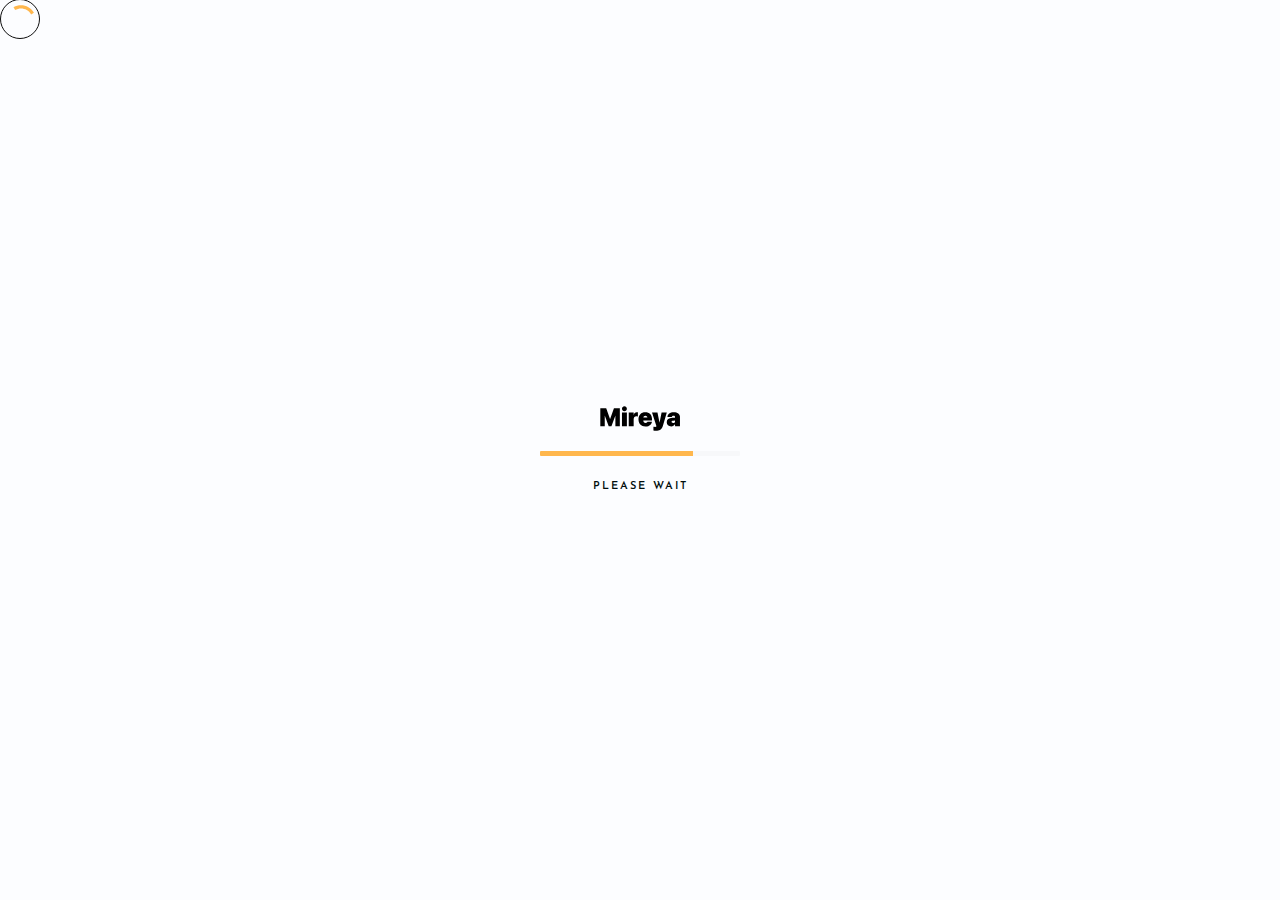
<file: publication.html>
<!DOCTYPE html>
<html lang="zxx">

<head>
	<meta charset="UTF-8">
	<meta name="viewport" content="width=device-width, initial-scale=1.0">
	<meta http-equiv="X-UA-Compatible" content="ie=edge">
	<!-- color of address bar in mobile browser -->
	<meta name="theme-color" content="#28292C">
	<!-- favicon  -->
	<link rel="shortcut icon" href="img/light/favicon.png" type="image/x-icon">
	<!-- bootstrap css -->
	<link rel="stylesheet" href="css/plugins/bootstrap.min.css">
	<!-- font awesome css -->
	<link rel="stylesheet" href="css/plugins/font-awesome.min.css">
	<!-- swiper css -->
	<link rel="stylesheet" href="css/plugins/swiper.min.css">
	<!-- fancybox css -->
	<link rel="stylesheet" href="css/plugins/fancybox.min.css">
	<!-- mapbox css -->
	<link href="css/plugins/mapbox-style.css" rel='stylesheet'>
	<!-- main css -->
	<link rel="stylesheet" href="css/style-light.css">

	<title>Mireya</title>

</head>

<body>

	<div class="mry-app">

		<!-- preloader -->
		<div class="mry-preloader mry-active">
			<div class="mry-preloader-content">
				<img class="mry-logo mry-mb-20" src="img/light/logo.svg" alt="Mireya">
				<div class="mry-loader-bar">
					<div class="mry-loader"></div>
				</div>
				<div class="mry-label">Please wait</div>
			</div>
		</div>
		<!-- preloader end -->

		<!-- cursor -->
		<div class="mry-magic-cursor">
			<div class="mry-ball">
				<div class="mry-loader">
					<svg version="1.1" xmlns="http://www.w3.org/2000/svg" xmlns:xlink="http://www.w3.org/1999/xlink" x="0px" y="0px" width="40px" height="40px" viewBox="0 0 50 50"
						style="enable-background:new 0 0 50 50;" xml:space="preserve">
						<path d="M25.251,6.461c-10.318,0-18.683,8.365-18.683,18.683h4.068c0-8.071,6.543-14.615,14.615-14.615V6.461z">
							<animateTransform attributeType="xml" attributeName="transform" type="rotate" from="0 25 25" to="360 25 25" dur="0.6s" repeatCount="indefinite" />
						</path>
					</svg>
				</div>
			</div>
		</div>
		<!-- cursor end -->

		<!-- top panel -->
		<div class="mry-top-panel">
			<div class="mry-logo-frame">
				<a href="index.html" class="mry-default-link mry-anima-link">
					<img class="mry-logo" src="img/light/logo.svg" alt="Mireya">
				</a>
			</div>
			<div class="mry-menu-button-frame">
				<div class="mry-label">Menu</div>

				<div class="mry-menu-btn mry-magnetic-link">
					<div class="mry-burger mry-magnetic-object">
						<span></span>
					</div>
				</div>
			</div>
		</div>
		<!-- top panel end -->

		<!-- menu -->
		<div class="mry-menu">
			<div class="container">
				<div class="row justify-content-between">
					<div class="col-md-4">
						<nav id="mry-dynamic-menu">
							<ul>
								<li class="menu-item menu-item-has-children"><a href="#." class="mry-default-link">Home</a>
									<ul class="sub-menu">
										<li class="menu-item"><a href="index.html" class="mry-anima-link mry-default-link">Half slider</a></li>
										<li class="menu-item"><a href="fs-slider.html" class="mry-anima-link mry-default-link">Full width slider</a></li>
									</ul>
								</li>
								<li class="menu-item"><a href="about.html" class="mry-anima-link mry-default-link">About</a></li>
								<li class="menu-item menu-item-has-children"><a href="#." class="mry-default-link">Works</a>
									<ul class="sub-menu">
										<li class="menu-item"><a href="portfolio-grid-1.html" class="mry-anima-link mry-default-link">Portfolio grid 1</a></li>
										<li class="menu-item"><a href="portfolio-grid-2.html" class="mry-anima-link mry-default-link">Portfolio grid 2</a></li>
										<li class="menu-item"><a href="portfolio-box-1.html" class="mry-anima-link mry-default-link">Portfolio boxed 1</a></li>
										<li class="menu-item"><a href="portfolio-box-2.html" class="mry-anima-link mry-default-link">Portfolio boxed 2</a></li>
										<li class="menu-item"><a href="project.html" class="mry-anima-link mry-default-link">Single project</a></li>
									</ul>
								</li>
								<li class="menu-item"><a href="contact.html" class="mry-anima-link mry-default-link">Contact</a></li>
								<li class="menu-item menu-item-has-children current-menu-item"><a href="#." class="mry-default-link">Blog</a>
									<ul class="sub-menu">
										<li class="menu-item"><a href="blog.html" class="mry-anima-link mry-default-link">Blog list</a></li>
										<li class="menu-item"><a href="publication.html" class="mry-anima-link mry-default-link">Publication</a></li>
									</ul>
								</li>
							</ul>
						</nav>

					</div>
					<div class="col-md-4">
						<div class="mry-info-box-frame">
							<div class="mry-info-box">
								<div class="mry-mb-20">
									<div class="mry-label mry-mb-5">Country:</div>
									<div class="mry-text">Canada</div>
								</div>
								<div class="mry-mb-20">
									<div class="mry-label mry-mb-5">City:</div>
									<div class="mry-text">Toronto</div>
								</div>
								<div class="mry-mb-20">
									<div class="mry-label mry-mb-5">Adress:</div>
									<div class="mry-text">HTGS 4456 North Av.</div>
								</div>
								<div class="mry-mb-20">
									<div class="mry-label mry-mb-5">Email:</div>
									<a class="mry-text mry-default-link" href="mailto:mireya.inbox@mail.com">mireya.inbox@mail.com</a>
								</div>
								<div>
									<div class="mry-label mry-mb-5">Phone:</div>
									<a class="mry-text mry-default-link" href="#.">+4 9(054) 996 84 25</a>
								</div>
							</div>
						</div>
					</div>
				</div>
			</div>
		</div>
		<!-- menu end -->

		<div  class="transition-fade">
			<div class="mry-content-frame" id="scroll">
				<canvas class="mry-dots" style="display: none"></canvas>

				<div class="mry-head-bg">
					<img src="img/light/projects/prjct-6/1.jpg" alt="background">
					<div class="mry-bg-overlay"></div>
				</div>

				<div class="mry-banner mry-p-140-0">
					<div class="container">
						<div class="mry-main-title mry-title-center">
							<div class="mry-subtitle mry-mb-20 mry-fo">Newsletter</div>
							<h1 class="mry-mb-20 mry-fo">Toronto Affordable <br><span class="mry-border-text">Housing Challenge</span><span class="mry-animation-el"></span></h1>
							<div class="mry-text mry-fo">Lorem ipsum dolor sit amet, consectetur adipisicing elit.</div>
							<div class="mry-scroll-hint-frame">
								<a class="mry-scroll-hint mry-smooth-scroll mry-magnetic-link mry-fo" href="#mry-anchor">
									<span class="mry-magnetic-object"></span>
								</a>
								<div class="mry-label mry-fo">Scroll Down</div>
							</div>
						</div>
					</div>
				</div>

				<!-- publication -->
				<div class="mry-about mry-p-100-100">
					<div class="container">
						<div class="row justify-content-center">

							<div class="col-lg-10">

								<div class="mry-about-video mry-mb-100 mry-fo">
									<div class="mry-video-cover-frame">
										<img class="mry-video-cover" src="img/light/blog/4.jpg" alt="banner">
										<div class="mry-cover-overlay"></div>
										<div class="mry-curtain"></div>
									</div>
								</div>

							</div>

							<div class="col-lg-8">

								<div class="mry-mb-100">
									<div class="mry-subtitle mry-mb-20 mry-fo">29.01.2021</div>
									<h3 class="mry-mb-40 mry-fo">Quidem magni eligendi adipisicing elit sed exercitationem</h3>
									<p class="mry-text mry-mb-40 mry-fo">Lorem ipsum dolor sit amet, consectetur adipisicing elit. Ipsam eius ab, dolores illo commodi totam hic molestias modi
										reprehenderit corrupti odio consequuntur facilis ut rem fugiat, explicabo expedita sint quaerat magni blanditiis autem assumenda. Possimus fuga dolorum, animi
										dolorem, saepe quas magnam sed perferendis, dolores repellendus, dolore quos aspernatur? Itaque blanditiis quod unde dignissimos nostrum quas, dolore maiores
										excepturi eligendi quia, totam delectus dicta assumenda omnis enim. Quidem magni eligendi sed exercitationem harum corporis odit nostrum quae nam nisi officia
										labore, et doloribus ratione tenetur modi odio officiis distinctio! Ducimus pariatur laborum omnis porro debitis labore, reiciendis doloribus non impedit.</p>
									<h3 class="mry-mb-40 mry-fo">Totam delectus dicta assumenda</h3>
									<p class="mry-text mry-fo">Delectus dicta assumenda omnis enim. Quidem magni eligendi sed exercitationem harum corporis odit nostrum quae nam nisi officia labore,
										et doloribus ratione tenetur modi odio officiis distinctio! Ducimus pariatur laborum omnis porro debitis labore, reiciendis doloribus non impedit.</p>
									<blockquote class="mry-fo">
										Lorem ipsum dolor sit amet, consectetur adipisicing elit. Rem et, nisi ipsum. Sunt aperiam fuga quae officia neque ab sapiente.
									</blockquote>
									<p class="mry-text mry-mb-40 mry-fo">Quaerat magni blanditiis autem assumenda. Possimus fuga dolorum, animi dolorem, saepe quas magnam sed perferendis, dolores
										repellendus, dolore quos aspernatur? Itaque blanditiis quod unde dignissimos nostrum quas, dolore maiores excepturi eligendi quia, totam delectus dicta
										assumenda omnis enim. Quidem magni eligendi sed exercitationem harum corporis odit nostrum quae nam nisi officia labore, et doloribus ratione tenetur modi odio
										officiis distinctio! Ducimus pariatur laborum omnis porro debitis labore, reiciendis doloribus non impedit.</p>
									<p class="mry-text mry-mb-40 mry-fo">Deiciendis doloribus non impedit.</p>
								</div>

							</div>
							<div class="col-lg-12">

								<div class="mry-main-title mry-title-center mry-p-0-40">
									<div class="mry-subtitle mry-mb-20 mry-fo">Popular</div>
									<h2 class="mry-fo">Popular Publications</h2>
									<div class="mry-arrows mry-fo">
										<div class="mry-sl-nav">
											<div class="mry-prev mry-button-blog-prev mry-magnetic-link"><span class="mry-magnetic-object"><i class="fas fa-arrow-left"></i></span></div>
											<div class="mry-next mry-button-blog-next mry-magnetic-link"><span class="mry-magnetic-object"><i class="fas fa-arrow-right"></i></span></div>
										</div>
										<div class="mry-label mry-fo">Slider Navigation</div>
									</div>
								</div>

							</div>
							<div class="col-lg-12">

								<div class="swiper-container mry-blog-slider">
									<div class="swiper-wrapper">
										<div class="swiper-slide">

											<div class="mry-card-item mry-fade-object">
												<div class="mry-card-cover-frame mry-mb-20 mry-fo">
													<div class="mry-badge">29.01.2021</div>
													<img src="img/light/blog/1.jpg" alt="project" >
													<div class="mry-cover-overlay"></div>
													<div class="mry-hover-links">
														<a href="publication.html" class="mry-more mry-magnetic-link mry-anima-link"><span class="mry-magnetic-object"><i
																	class="fas fa-arrow-right"></i></span></a>
													</div>
												</div>
												<div class="mry-item-descr">
													<h4 class="mry-mb-10 mry-fo"><a href="publication.html">Omuli Museum of the Horse</a></h4>
													<div class="mry-text mry-mb-10 mry-fo">Dolor sit amet, consectetur adipisicing elit. Ad veniam, facere officia.</div>
													<div class="mry-fo"><a href="publication.html" class="mry-link mry-default-link">Read more</a></div>
												</div>
											</div>

										</div>
										<div class="swiper-slide">

											<div class="mry-card-item mry-fade-object">
												<div class="mry-card-cover-frame mry-mb-20 mry-fo">
													<div class="mry-badge">29.01.2021</div>
													<img src="img/light/blog/2.jpg" alt="project" >
													<div class="mry-cover-overlay"></div>
													<div class="mry-hover-links">
														<a href="publication.html" class="mry-more mry-magnetic-link mry-anima-link"><span class="mry-magnetic-object"><i
																	class="fas fa-arrow-right"></i></span></a>
													</div>
												</div>
												<div class="mry-item-descr">
													<h4 class="mry-mb-10 mry-fo"><a href="publication.html">Spirala Community Home</a></h4>
													<div class="mry-text mry-mb-10 mry-fo">Dolor sit amet, consectetur adipisicing elit. Ad veniam, facere officia.</div>
													<div class="mry-fo"><a href="publication.html" class="mry-link mry-default-link">Read more</a></div>
												</div>
											</div>

										</div>
										<div class="swiper-slide">

											<div class="mry-card-item mry-fade-object">
												<div class="mry-card-cover-frame mry-mb-20 mry-fo">
													<div class="mry-badge">29.01.2021</div>
													<img src="img/light/blog/3.jpg" alt="project" >
													<div class="mry-cover-overlay"></div>
													<div class="mry-hover-links">
														<a href="publication.html" class="mry-more mry-magnetic-link mry-anima-link"><span class="mry-magnetic-object"><i
																	class="fas fa-arrow-right"></i></span></a>
													</div>
												</div>
												<div class="mry-item-descr">
													<h4 class="mry-mb-10 mry-fo"><a href="publication.html">Tiny Kiwi Meditation Cabin</a></h4>
													<div class="mry-text mry-mb-10 mry-fo">Dolor sit amet, consectetur adipisicing elit. Ad veniam, facere officia.</div>
													<div class="mry-fo"><a href="publication.html" class="mry-link mry-default-link">Read more</a></div>
												</div>
											</div>

										</div>
										<div class="swiper-slide">

											<div class="mry-card-item mry-fade-object">
												<div class="mry-card-cover-frame mry-mb-20 mry-fo">
													<div class="mry-badge">29.01.2021</div>
													<img src="img/light/blog/4.jpg" alt="project" >
													<div class="mry-cover-overlay"></div>
													<div class="mry-hover-links">
														<a href="publication.html" class="mry-more mry-magnetic-link mry-anima-link"><span class="mry-magnetic-object"><i
																	class="fas fa-arrow-right"></i></span></a>
													</div>
												</div>
												<div class="mry-item-descr">
													<h4 class="mry-mb-10 mry-fo"><a href="publication.html">Sleeping Pods on a Cliff</a></h4>
													<div class="mry-text mry-mb-10 mry-fo">Dolor sit amet, consectetur adipisicing elit. Ad veniam, facere officia.</div>
													<div class="mry-fo"><a href="publication.html" class="mry-link mry-default-link">Read more</a></div>
												</div>
											</div>

										</div>
									</div>
								</div>

							</div>

						</div>
					</div>
				</div>
				<!-- publication end -->

				<!-- footer -->
				<footer class="mry-footer">
					<div class="container">
						<div class="mry-main-title mry-title-center mry-p-0-100">
							<div class="mry-subtitle mry-mb-20 mry-fo">Call to action</div>
							<h2 class="mry-h1 mry-mb-20 mry-fo">Subscribe Our <span class="mry-border-text">Newsletter</span></h2>
							<div class="mry-text mry-mb-30  mry-fo">Lorem ipsum dolor sit amet, consectetur adipisicing elit. <br>Asperiores, cupiditate?</div>
							<form class="mry-form mry-form-subscribe mry-fo">
								<div>
									<label class="mry-label" for="email">Email</label>
									<input id="email" type="email" name="email" placeholder="type.your.mail@here">
								</div>
								<button type="submit" class="mry-btn mry-default-link">Subscribe</button>
							</form>
						</div>
					</div>
					<div class="mry-footer-copy">
						<div class="container">
							<div>Mireya © early 2021</div>
							<ul class="mry-social">
								<li><a href="#."><i class="fab fa-facebook-f"></i></a></li>
								<li><a href="#."><i class="fab fa-instagram"></i></a></li>
								<li><a href="#."><i class="fab fa-behance"></i></a></li>
								<li><a href="#."><i class="fab fa-dribbble"></i></a></li>
							</ul>
							<div>By: <a href="https://themeforest.net/user/ultimatewebsolutions/" class="mry-default-link" target="_blank">UWS</a></div>
						</div>
					</div>
				</footer>
				<!-- footer end -->

				<div class="mry-head-bg mry-head-bottom">
					<img src="img/light/projects/prjct-2/1.jpg" alt="background">
					<div class="mry-bg-overlay"></div>
				</div>

			</div>
		</div>

	</div>

	<!-- jquery js -->
	<script src="js/plugins/jquery.min.js"></script>
	<!-- tween max js -->
	<script src="js/plugins/tween-max.min.js"></script>
	<!-- scroll magic js -->
	<script src="js/plugins/scroll-magic.js"></script>
	<!-- scroll magic gsap plugin js -->
	<script src="js/plugins/scroll-magic-gsap-plugin.js"></script>
	<!-- swiper js -->
	<script src="js/plugins/swiper.min.js"></script>
	<!-- isotope js -->
	<script src="js/plugins/isotope.min.js"></script>
	<!-- fancybox js -->
	<script src="js/plugins/fancybox.min.js"></script>	
	<!-- mapbox js -->
	<script src="js/plugins/mapbox.min.js"></script>
	<!-- smooth scrollbar js -->
	<script src="js/plugins/smooth-scrollbar.min.js"></script>
	<!-- overscroll js -->
	<script src="js/plugins/overscroll.min.js"></script>
	<!-- canvas js -->
	<script src="js/plugins/canvas.js"></script>
	<!-- parsley js -->
	<script src="js/plugins/parsley.min.js"></script>
	<!-- main js -->
	<script src="js/main.js"></script>

</body>

</html>
</file>
<file: css/plugins/mapbox-style.css>
.mapboxgl-map{font:12px/20px Helvetica Neue,Arial,Helvetica,sans-serif;overflow:hidden;position:relative;-webkit-tap-highlight-color:rgba(0,0,0,0)}.mapboxgl-canvas{position:absolute;left:0;top:0}.mapboxgl-map:-webkit-full-screen{width:100%;height:100%}.mapboxgl-canary{background-color:salmon}.mapboxgl-canvas-container.mapboxgl-interactive,.mapboxgl-ctrl-group button.mapboxgl-ctrl-compass{cursor:-webkit-grab;cursor:-moz-grab;cursor:grab;-moz-user-select:none;-webkit-user-select:none;-ms-user-select:none;user-select:none}.mapboxgl-canvas-container.mapboxgl-interactive.mapboxgl-track-pointer{cursor:pointer}.mapboxgl-canvas-container.mapboxgl-interactive:active,.mapboxgl-ctrl-group button.mapboxgl-ctrl-compass:active{cursor:-webkit-grabbing;cursor:-moz-grabbing;cursor:grabbing}.mapboxgl-canvas-container.mapboxgl-touch-zoom-rotate,.mapboxgl-canvas-container.mapboxgl-touch-zoom-rotate .mapboxgl-canvas{touch-action:pan-x pan-y}.mapboxgl-canvas-container.mapboxgl-touch-drag-pan,.mapboxgl-canvas-container.mapboxgl-touch-drag-pan .mapboxgl-canvas{touch-action:pinch-zoom}.mapboxgl-canvas-container.mapboxgl-touch-zoom-rotate.mapboxgl-touch-drag-pan,.mapboxgl-canvas-container.mapboxgl-touch-zoom-rotate.mapboxgl-touch-drag-pan .mapboxgl-canvas{touch-action:none}.mapboxgl-ctrl-bottom-left,.mapboxgl-ctrl-bottom-right,.mapboxgl-ctrl-top-left,.mapboxgl-ctrl-top-right{position:absolute;pointer-events:none;z-index:2}.mapboxgl-ctrl-top-left{top:0;left:0}.mapboxgl-ctrl-top-right{top:0;right:0}.mapboxgl-ctrl-bottom-left{bottom:0;left:0}.mapboxgl-ctrl-bottom-right{right:0;bottom:0}.mapboxgl-ctrl{clear:both;pointer-events:auto;transform:translate(0)}.mapboxgl-ctrl-top-left .mapboxgl-ctrl{margin:10px 0 0 10px;float:left}.mapboxgl-ctrl-top-right .mapboxgl-ctrl{margin:10px 10px 0 0;float:right}.mapboxgl-ctrl-bottom-left .mapboxgl-ctrl{margin:0 0 10px 10px;float:left}.mapboxgl-ctrl-bottom-right .mapboxgl-ctrl{margin:0 10px 10px 0;float:right}.mapboxgl-ctrl-group{border-radius:4px;background:#fff}.mapboxgl-ctrl-group:not(:empty){-moz-box-shadow:0 0 2px rgba(0,0,0,.1);-webkit-box-shadow:0 0 2px rgba(0,0,0,.1);box-shadow:0 0 0 2px rgba(0,0,0,.1)}@media (-ms-high-contrast:active){.mapboxgl-ctrl-group:not(:empty){box-shadow:0 0 0 2px ButtonText}}.mapboxgl-ctrl-group button{width:29px;height:29px;display:block;padding:0;outline:none;border:0;box-sizing:border-box;background-color:transparent;cursor:pointer}.mapboxgl-ctrl-group button+button{border-top:1px solid #ddd}.mapboxgl-ctrl button .mapboxgl-ctrl-icon{display:block;width:100%;height:100%;background-repeat:no-repeat;background-position:50%}@media (-ms-high-contrast:active){.mapboxgl-ctrl-icon{background-color:transparent}.mapboxgl-ctrl-group button+button{border-top:1px solid ButtonText}}.mapboxgl-ctrl button::-moz-focus-inner{border:0;padding:0}.mapboxgl-ctrl-group button:focus{box-shadow:0 0 2px 2px #0096ff}.mapboxgl-ctrl button:disabled{cursor:not-allowed}.mapboxgl-ctrl button:disabled .mapboxgl-ctrl-icon{opacity:.25}.mapboxgl-ctrl button:not(:disabled):hover{background-color:rgba(0,0,0,.05)}.mapboxgl-ctrl-group button:focus:focus-visible{box-shadow:0 0 2px 2px #0096ff}.mapboxgl-ctrl-group button:focus:not(:focus-visible){box-shadow:none}.mapboxgl-ctrl-group button:focus:first-child{border-radius:4px 4px 0 0}.mapboxgl-ctrl-group button:focus:last-child{border-radius:0 0 4px 4px}.mapboxgl-ctrl-group button:focus:only-child{border-radius:inherit}.mapboxgl-ctrl button.mapboxgl-ctrl-zoom-out .mapboxgl-ctrl-icon{background-image:url("data:image/svg+xml;charset=utf-8,%3Csvg width='29' height='29' viewBox='0 0 29 29' xmlns='http://www.w3.org/2000/svg' fill='%23333'%3E%3Cpath d='M10 13c-.75 0-1.5.75-1.5 1.5S9.25 16 10 16h9c.75 0 1.5-.75 1.5-1.5S19.75 13 19 13h-9z'/%3E%3C/svg%3E")}.mapboxgl-ctrl button.mapboxgl-ctrl-zoom-in .mapboxgl-ctrl-icon{background-image:url("data:image/svg+xml;charset=utf-8,%3Csvg width='29' height='29' viewBox='0 0 29 29' xmlns='http://www.w3.org/2000/svg' fill='%23333'%3E%3Cpath d='M14.5 8.5c-.75 0-1.5.75-1.5 1.5v3h-3c-.75 0-1.5.75-1.5 1.5S9.25 16 10 16h3v3c0 .75.75 1.5 1.5 1.5S16 19.75 16 19v-3h3c.75 0 1.5-.75 1.5-1.5S19.75 13 19 13h-3v-3c0-.75-.75-1.5-1.5-1.5z'/%3E%3C/svg%3E")}@media (-ms-high-contrast:active){.mapboxgl-ctrl button.mapboxgl-ctrl-zoom-out .mapboxgl-ctrl-icon{background-image:url("data:image/svg+xml;charset=utf-8,%3Csvg width='29' height='29' viewBox='0 0 29 29' xmlns='http://www.w3.org/2000/svg' fill='%23fff'%3E%3Cpath d='M10 13c-.75 0-1.5.75-1.5 1.5S9.25 16 10 16h9c.75 0 1.5-.75 1.5-1.5S19.75 13 19 13h-9z'/%3E%3C/svg%3E")}.mapboxgl-ctrl button.mapboxgl-ctrl-zoom-in .mapboxgl-ctrl-icon{background-image:url("data:image/svg+xml;charset=utf-8,%3Csvg width='29' height='29' viewBox='0 0 29 29' xmlns='http://www.w3.org/2000/svg' fill='%23fff'%3E%3Cpath d='M14.5 8.5c-.75 0-1.5.75-1.5 1.5v3h-3c-.75 0-1.5.75-1.5 1.5S9.25 16 10 16h3v3c0 .75.75 1.5 1.5 1.5S16 19.75 16 19v-3h3c.75 0 1.5-.75 1.5-1.5S19.75 13 19 13h-3v-3c0-.75-.75-1.5-1.5-1.5z'/%3E%3C/svg%3E")}}@media (-ms-high-contrast:black-on-white){.mapboxgl-ctrl button.mapboxgl-ctrl-zoom-out .mapboxgl-ctrl-icon{background-image:url("data:image/svg+xml;charset=utf-8,%3Csvg width='29' height='29' viewBox='0 0 29 29' xmlns='http://www.w3.org/2000/svg'%3E%3Cpath d='M10 13c-.75 0-1.5.75-1.5 1.5S9.25 16 10 16h9c.75 0 1.5-.75 1.5-1.5S19.75 13 19 13h-9z'/%3E%3C/svg%3E")}.mapboxgl-ctrl button.mapboxgl-ctrl-zoom-in .mapboxgl-ctrl-icon{background-image:url("data:image/svg+xml;charset=utf-8,%3Csvg width='29' height='29' viewBox='0 0 29 29' xmlns='http://www.w3.org/2000/svg'%3E%3Cpath d='M14.5 8.5c-.75 0-1.5.75-1.5 1.5v3h-3c-.75 0-1.5.75-1.5 1.5S9.25 16 10 16h3v3c0 .75.75 1.5 1.5 1.5S16 19.75 16 19v-3h3c.75 0 1.5-.75 1.5-1.5S19.75 13 19 13h-3v-3c0-.75-.75-1.5-1.5-1.5z'/%3E%3C/svg%3E")}}.mapboxgl-ctrl button.mapboxgl-ctrl-fullscreen .mapboxgl-ctrl-icon{background-image:url("data:image/svg+xml;charset=utf-8,%3Csvg width='29' height='29' viewBox='0 0 29 29' xmlns='http://www.w3.org/2000/svg' fill='%23333'%3E%3Cpath d='M24 16v5.5c0 1.75-.75 2.5-2.5 2.5H16v-1l3-1.5-4-5.5 1-1 5.5 4 1.5-3h1zM6 16l1.5 3 5.5-4 1 1-4 5.5 3 1.5v1H7.5C5.75 24 5 23.25 5 21.5V16h1zm7-11v1l-3 1.5 4 5.5-1 1-5.5-4L6 13H5V7.5C5 5.75 5.75 5 7.5 5H13zm11 2.5c0-1.75-.75-2.5-2.5-2.5H16v1l3 1.5-4 5.5 1 1 5.5-4 1.5 3h1V7.5z'/%3E%3C/svg%3E")}.mapboxgl-ctrl button.mapboxgl-ctrl-shrink .mapboxgl-ctrl-icon{background-image:url("data:image/svg+xml;charset=utf-8,%3Csvg width='29' height='29' viewBox='0 0 29 29' xmlns='http://www.w3.org/2000/svg'%3E%3Cpath d='M18.5 16c-1.75 0-2.5.75-2.5 2.5V24h1l1.5-3 5.5 4 1-1-4-5.5 3-1.5v-1h-5.5zM13 18.5c0-1.75-.75-2.5-2.5-2.5H5v1l3 1.5L4 24l1 1 5.5-4 1.5 3h1v-5.5zm3-8c0 1.75.75 2.5 2.5 2.5H24v-1l-3-1.5L25 5l-1-1-5.5 4L17 5h-1v5.5zM10.5 13c1.75 0 2.5-.75 2.5-2.5V5h-1l-1.5 3L5 4 4 5l4 5.5L5 12v1h5.5z'/%3E%3C/svg%3E")}@media (-ms-high-contrast:active){.mapboxgl-ctrl button.mapboxgl-ctrl-fullscreen .mapboxgl-ctrl-icon{background-image:url("data:image/svg+xml;charset=utf-8,%3Csvg width='29' height='29' viewBox='0 0 29 29' xmlns='http://www.w3.org/2000/svg' fill='%23fff'%3E%3Cpath d='M24 16v5.5c0 1.75-.75 2.5-2.5 2.5H16v-1l3-1.5-4-5.5 1-1 5.5 4 1.5-3h1zM6 16l1.5 3 5.5-4 1 1-4 5.5 3 1.5v1H7.5C5.75 24 5 23.25 5 21.5V16h1zm7-11v1l-3 1.5 4 5.5-1 1-5.5-4L6 13H5V7.5C5 5.75 5.75 5 7.5 5H13zm11 2.5c0-1.75-.75-2.5-2.5-2.5H16v1l3 1.5-4 5.5 1 1 5.5-4 1.5 3h1V7.5z'/%3E%3C/svg%3E")}.mapboxgl-ctrl button.mapboxgl-ctrl-shrink .mapboxgl-ctrl-icon{background-image:url("data:image/svg+xml;charset=utf-8,%3Csvg width='29' height='29' viewBox='0 0 29 29' xmlns='http://www.w3.org/2000/svg' fill='%23fff'%3E%3Cpath d='M18.5 16c-1.75 0-2.5.75-2.5 2.5V24h1l1.5-3 5.5 4 1-1-4-5.5 3-1.5v-1h-5.5zM13 18.5c0-1.75-.75-2.5-2.5-2.5H5v1l3 1.5L4 24l1 1 5.5-4 1.5 3h1v-5.5zm3-8c0 1.75.75 2.5 2.5 2.5H24v-1l-3-1.5L25 5l-1-1-5.5 4L17 5h-1v5.5zM10.5 13c1.75 0 2.5-.75 2.5-2.5V5h-1l-1.5 3L5 4 4 5l4 5.5L5 12v1h5.5z'/%3E%3C/svg%3E")}}@media (-ms-high-contrast:black-on-white){.mapboxgl-ctrl button.mapboxgl-ctrl-fullscreen .mapboxgl-ctrl-icon{background-image:url("data:image/svg+xml;charset=utf-8,%3Csvg width='29' height='29' viewBox='0 0 29 29' xmlns='http://www.w3.org/2000/svg'%3E%3Cpath d='M24 16v5.5c0 1.75-.75 2.5-2.5 2.5H16v-1l3-1.5-4-5.5 1-1 5.5 4 1.5-3h1zM6 16l1.5 3 5.5-4 1 1-4 5.5 3 1.5v1H7.5C5.75 24 5 23.25 5 21.5V16h1zm7-11v1l-3 1.5 4 5.5-1 1-5.5-4L6 13H5V7.5C5 5.75 5.75 5 7.5 5H13zm11 2.5c0-1.75-.75-2.5-2.5-2.5H16v1l3 1.5-4 5.5 1 1 5.5-4 1.5 3h1V7.5z'/%3E%3C/svg%3E")}.mapboxgl-ctrl button.mapboxgl-ctrl-shrink .mapboxgl-ctrl-icon{background-image:url("data:image/svg+xml;charset=utf-8,%3Csvg width='29' height='29' viewBox='0 0 29 29' xmlns='http://www.w3.org/2000/svg'%3E%3Cpath d='M18.5 16c-1.75 0-2.5.75-2.5 2.5V24h1l1.5-3 5.5 4 1-1-4-5.5 3-1.5v-1h-5.5zM13 18.5c0-1.75-.75-2.5-2.5-2.5H5v1l3 1.5L4 24l1 1 5.5-4 1.5 3h1v-5.5zm3-8c0 1.75.75 2.5 2.5 2.5H24v-1l-3-1.5L25 5l-1-1-5.5 4L17 5h-1v5.5zM10.5 13c1.75 0 2.5-.75 2.5-2.5V5h-1l-1.5 3L5 4 4 5l4 5.5L5 12v1h5.5z'/%3E%3C/svg%3E")}}.mapboxgl-ctrl button.mapboxgl-ctrl-compass .mapboxgl-ctrl-icon{background-image:url("data:image/svg+xml;charset=utf-8,%3Csvg width='29' height='29' viewBox='0 0 29 29' xmlns='http://www.w3.org/2000/svg' fill='%23333'%3E%3Cpath d='M10.5 14l4-8 4 8h-8z'/%3E%3Cpath d='M10.5 16l4 8 4-8h-8z' fill='%23ccc'/%3E%3C/svg%3E")}@media (-ms-high-contrast:active){.mapboxgl-ctrl button.mapboxgl-ctrl-compass .mapboxgl-ctrl-icon{background-image:url("data:image/svg+xml;charset=utf-8,%3Csvg width='29' height='29' viewBox='0 0 29 29' xmlns='http://www.w3.org/2000/svg' fill='%23fff'%3E%3Cpath d='M10.5 14l4-8 4 8h-8z'/%3E%3Cpath d='M10.5 16l4 8 4-8h-8z' fill='%23999'/%3E%3C/svg%3E")}}@media (-ms-high-contrast:black-on-white){.mapboxgl-ctrl button.mapboxgl-ctrl-compass .mapboxgl-ctrl-icon{background-image:url("data:image/svg+xml;charset=utf-8,%3Csvg width='29' height='29' viewBox='0 0 29 29' xmlns='http://www.w3.org/2000/svg'%3E%3Cpath d='M10.5 14l4-8 4 8h-8z'/%3E%3Cpath d='M10.5 16l4 8 4-8h-8z' fill='%23ccc'/%3E%3C/svg%3E")}}.mapboxgl-ctrl button.mapboxgl-ctrl-geolocate .mapboxgl-ctrl-icon{background-image:url("data:image/svg+xml;charset=utf-8,%3Csvg width='29' height='29' viewBox='0 0 20 20' xmlns='http://www.w3.org/2000/svg' fill='%23333'%3E%3Cpath d='M10 4C9 4 9 5 9 5v.1A5 5 0 005.1 9H5s-1 0-1 1 1 1 1 1h.1A5 5 0 009 14.9v.1s0 1 1 1 1-1 1-1v-.1a5 5 0 003.9-3.9h.1s1 0 1-1-1-1-1-1h-.1A5 5 0 0011 5.1V5s0-1-1-1zm0 2.5a3.5 3.5 0 110 7 3.5 3.5 0 110-7z'/%3E%3Ccircle cx='10' cy='10' r='2'/%3E%3C/svg%3E")}.mapboxgl-ctrl button.mapboxgl-ctrl-geolocate:disabled .mapboxgl-ctrl-icon{background-image:url("data:image/svg+xml;charset=utf-8,%3Csvg width='29' height='29' viewBox='0 0 20 20' xmlns='http://www.w3.org/2000/svg' fill='%23aaa'%3E%3Cpath d='M10 4C9 4 9 5 9 5v.1A5 5 0 005.1 9H5s-1 0-1 1 1 1 1 1h.1A5 5 0 009 14.9v.1s0 1 1 1 1-1 1-1v-.1a5 5 0 003.9-3.9h.1s1 0 1-1-1-1-1-1h-.1A5 5 0 0011 5.1V5s0-1-1-1zm0 2.5a3.5 3.5 0 110 7 3.5 3.5 0 110-7z'/%3E%3Ccircle cx='10' cy='10' r='2'/%3E%3Cpath d='M14 5l1 1-9 9-1-1 9-9z' fill='red'/%3E%3C/svg%3E")}.mapboxgl-ctrl button.mapboxgl-ctrl-geolocate.mapboxgl-ctrl-geolocate-active .mapboxgl-ctrl-icon{background-image:url("data:image/svg+xml;charset=utf-8,%3Csvg width='29' height='29' viewBox='0 0 20 20' xmlns='http://www.w3.org/2000/svg' fill='%2333b5e5'%3E%3Cpath d='M10 4C9 4 9 5 9 5v.1A5 5 0 005.1 9H5s-1 0-1 1 1 1 1 1h.1A5 5 0 009 14.9v.1s0 1 1 1 1-1 1-1v-.1a5 5 0 003.9-3.9h.1s1 0 1-1-1-1-1-1h-.1A5 5 0 0011 5.1V5s0-1-1-1zm0 2.5a3.5 3.5 0 110 7 3.5 3.5 0 110-7z'/%3E%3Ccircle cx='10' cy='10' r='2'/%3E%3C/svg%3E")}.mapboxgl-ctrl button.mapboxgl-ctrl-geolocate.mapboxgl-ctrl-geolocate-active-error .mapboxgl-ctrl-icon{background-image:url("data:image/svg+xml;charset=utf-8,%3Csvg width='29' height='29' viewBox='0 0 20 20' xmlns='http://www.w3.org/2000/svg' fill='%23e58978'%3E%3Cpath d='M10 4C9 4 9 5 9 5v.1A5 5 0 005.1 9H5s-1 0-1 1 1 1 1 1h.1A5 5 0 009 14.9v.1s0 1 1 1 1-1 1-1v-.1a5 5 0 003.9-3.9h.1s1 0 1-1-1-1-1-1h-.1A5 5 0 0011 5.1V5s0-1-1-1zm0 2.5a3.5 3.5 0 110 7 3.5 3.5 0 110-7z'/%3E%3Ccircle cx='10' cy='10' r='2'/%3E%3C/svg%3E")}.mapboxgl-ctrl button.mapboxgl-ctrl-geolocate.mapboxgl-ctrl-geolocate-background .mapboxgl-ctrl-icon{background-image:url("data:image/svg+xml;charset=utf-8,%3Csvg width='29' height='29' viewBox='0 0 20 20' xmlns='http://www.w3.org/2000/svg' fill='%2333b5e5'%3E%3Cpath d='M10 4C9 4 9 5 9 5v.1A5 5 0 005.1 9H5s-1 0-1 1 1 1 1 1h.1A5 5 0 009 14.9v.1s0 1 1 1 1-1 1-1v-.1a5 5 0 003.9-3.9h.1s1 0 1-1-1-1-1-1h-.1A5 5 0 0011 5.1V5s0-1-1-1zm0 2.5a3.5 3.5 0 110 7 3.5 3.5 0 110-7z'/%3E%3C/svg%3E")}.mapboxgl-ctrl button.mapboxgl-ctrl-geolocate.mapboxgl-ctrl-geolocate-background-error .mapboxgl-ctrl-icon{background-image:url("data:image/svg+xml;charset=utf-8,%3Csvg width='29' height='29' viewBox='0 0 20 20' xmlns='http://www.w3.org/2000/svg' fill='%23e54e33'%3E%3Cpath d='M10 4C9 4 9 5 9 5v.1A5 5 0 005.1 9H5s-1 0-1 1 1 1 1 1h.1A5 5 0 009 14.9v.1s0 1 1 1 1-1 1-1v-.1a5 5 0 003.9-3.9h.1s1 0 1-1-1-1-1-1h-.1A5 5 0 0011 5.1V5s0-1-1-1zm0 2.5a3.5 3.5 0 110 7 3.5 3.5 0 110-7z'/%3E%3C/svg%3E")}.mapboxgl-ctrl button.mapboxgl-ctrl-geolocate.mapboxgl-ctrl-geolocate-waiting .mapboxgl-ctrl-icon{-webkit-animation:mapboxgl-spin 2s linear infinite;-moz-animation:mapboxgl-spin 2s infinite linear;-o-animation:mapboxgl-spin 2s infinite linear;-ms-animation:mapboxgl-spin 2s infinite linear;animation:mapboxgl-spin 2s linear infinite}@media (-ms-high-contrast:active){.mapboxgl-ctrl button.mapboxgl-ctrl-geolocate .mapboxgl-ctrl-icon{background-image:url("data:image/svg+xml;charset=utf-8,%3Csvg width='29' height='29' viewBox='0 0 20 20' xmlns='http://www.w3.org/2000/svg' fill='%23fff'%3E%3Cpath d='M10 4C9 4 9 5 9 5v.1A5 5 0 005.1 9H5s-1 0-1 1 1 1 1 1h.1A5 5 0 009 14.9v.1s0 1 1 1 1-1 1-1v-.1a5 5 0 003.9-3.9h.1s1 0 1-1-1-1-1-1h-.1A5 5 0 0011 5.1V5s0-1-1-1zm0 2.5a3.5 3.5 0 110 7 3.5 3.5 0 110-7z'/%3E%3Ccircle cx='10' cy='10' r='2'/%3E%3C/svg%3E")}.mapboxgl-ctrl button.mapboxgl-ctrl-geolocate:disabled .mapboxgl-ctrl-icon{background-image:url("data:image/svg+xml;charset=utf-8,%3Csvg width='29' height='29' viewBox='0 0 20 20' xmlns='http://www.w3.org/2000/svg' fill='%23999'%3E%3Cpath d='M10 4C9 4 9 5 9 5v.1A5 5 0 005.1 9H5s-1 0-1 1 1 1 1 1h.1A5 5 0 009 14.9v.1s0 1 1 1 1-1 1-1v-.1a5 5 0 003.9-3.9h.1s1 0 1-1-1-1-1-1h-.1A5 5 0 0011 5.1V5s0-1-1-1zm0 2.5a3.5 3.5 0 110 7 3.5 3.5 0 110-7z'/%3E%3Ccircle cx='10' cy='10' r='2'/%3E%3Cpath d='M14 5l1 1-9 9-1-1 9-9z' fill='red'/%3E%3C/svg%3E")}.mapboxgl-ctrl button.mapboxgl-ctrl-geolocate.mapboxgl-ctrl-geolocate-active .mapboxgl-ctrl-icon{background-image:url("data:image/svg+xml;charset=utf-8,%3Csvg width='29' height='29' viewBox='0 0 20 20' xmlns='http://www.w3.org/2000/svg' fill='%2333b5e5'%3E%3Cpath d='M10 4C9 4 9 5 9 5v.1A5 5 0 005.1 9H5s-1 0-1 1 1 1 1 1h.1A5 5 0 009 14.9v.1s0 1 1 1 1-1 1-1v-.1a5 5 0 003.9-3.9h.1s1 0 1-1-1-1-1-1h-.1A5 5 0 0011 5.1V5s0-1-1-1zm0 2.5a3.5 3.5 0 110 7 3.5 3.5 0 110-7z'/%3E%3Ccircle cx='10' cy='10' r='2'/%3E%3C/svg%3E")}.mapboxgl-ctrl button.mapboxgl-ctrl-geolocate.mapboxgl-ctrl-geolocate-active-error .mapboxgl-ctrl-icon{background-image:url("data:image/svg+xml;charset=utf-8,%3Csvg width='29' height='29' viewBox='0 0 20 20' xmlns='http://www.w3.org/2000/svg' fill='%23e58978'%3E%3Cpath d='M10 4C9 4 9 5 9 5v.1A5 5 0 005.1 9H5s-1 0-1 1 1 1 1 1h.1A5 5 0 009 14.9v.1s0 1 1 1 1-1 1-1v-.1a5 5 0 003.9-3.9h.1s1 0 1-1-1-1-1-1h-.1A5 5 0 0011 5.1V5s0-1-1-1zm0 2.5a3.5 3.5 0 110 7 3.5 3.5 0 110-7z'/%3E%3Ccircle cx='10' cy='10' r='2'/%3E%3C/svg%3E")}.mapboxgl-ctrl button.mapboxgl-ctrl-geolocate.mapboxgl-ctrl-geolocate-background .mapboxgl-ctrl-icon{background-image:url("data:image/svg+xml;charset=utf-8,%3Csvg width='29' height='29' viewBox='0 0 20 20' xmlns='http://www.w3.org/2000/svg' fill='%2333b5e5'%3E%3Cpath d='M10 4C9 4 9 5 9 5v.1A5 5 0 005.1 9H5s-1 0-1 1 1 1 1 1h.1A5 5 0 009 14.9v.1s0 1 1 1 1-1 1-1v-.1a5 5 0 003.9-3.9h.1s1 0 1-1-1-1-1-1h-.1A5 5 0 0011 5.1V5s0-1-1-1zm0 2.5a3.5 3.5 0 110 7 3.5 3.5 0 110-7z'/%3E%3C/svg%3E")}.mapboxgl-ctrl button.mapboxgl-ctrl-geolocate.mapboxgl-ctrl-geolocate-background-error .mapboxgl-ctrl-icon{background-image:url("data:image/svg+xml;charset=utf-8,%3Csvg width='29' height='29' viewBox='0 0 20 20' xmlns='http://www.w3.org/2000/svg' fill='%23e54e33'%3E%3Cpath d='M10 4C9 4 9 5 9 5v.1A5 5 0 005.1 9H5s-1 0-1 1 1 1 1 1h.1A5 5 0 009 14.9v.1s0 1 1 1 1-1 1-1v-.1a5 5 0 003.9-3.9h.1s1 0 1-1-1-1-1-1h-.1A5 5 0 0011 5.1V5s0-1-1-1zm0 2.5a3.5 3.5 0 110 7 3.5 3.5 0 110-7z'/%3E%3C/svg%3E")}}@media (-ms-high-contrast:black-on-white){.mapboxgl-ctrl button.mapboxgl-ctrl-geolocate .mapboxgl-ctrl-icon{background-image:url("data:image/svg+xml;charset=utf-8,%3Csvg width='29' height='29' viewBox='0 0 20 20' xmlns='http://www.w3.org/2000/svg'%3E%3Cpath d='M10 4C9 4 9 5 9 5v.1A5 5 0 005.1 9H5s-1 0-1 1 1 1 1 1h.1A5 5 0 009 14.9v.1s0 1 1 1 1-1 1-1v-.1a5 5 0 003.9-3.9h.1s1 0 1-1-1-1-1-1h-.1A5 5 0 0011 5.1V5s0-1-1-1zm0 2.5a3.5 3.5 0 110 7 3.5 3.5 0 110-7z'/%3E%3Ccircle cx='10' cy='10' r='2'/%3E%3C/svg%3E")}.mapboxgl-ctrl button.mapboxgl-ctrl-geolocate:disabled .mapboxgl-ctrl-icon{background-image:url("data:image/svg+xml;charset=utf-8,%3Csvg width='29' height='29' viewBox='0 0 20 20' xmlns='http://www.w3.org/2000/svg' fill='%23666'%3E%3Cpath d='M10 4C9 4 9 5 9 5v.1A5 5 0 005.1 9H5s-1 0-1 1 1 1 1 1h.1A5 5 0 009 14.9v.1s0 1 1 1 1-1 1-1v-.1a5 5 0 003.9-3.9h.1s1 0 1-1-1-1-1-1h-.1A5 5 0 0011 5.1V5s0-1-1-1zm0 2.5a3.5 3.5 0 110 7 3.5 3.5 0 110-7z'/%3E%3Ccircle cx='10' cy='10' r='2'/%3E%3Cpath d='M14 5l1 1-9 9-1-1 9-9z' fill='red'/%3E%3C/svg%3E")}}@-webkit-keyframes mapboxgl-spin{0%{-webkit-transform:rotate(0deg)}to{-webkit-transform:rotate(1turn)}}@-moz-keyframes mapboxgl-spin{0%{-moz-transform:rotate(0deg)}to{-moz-transform:rotate(1turn)}}@-o-keyframes mapboxgl-spin{0%{-o-transform:rotate(0deg)}to{-o-transform:rotate(1turn)}}@-ms-keyframes mapboxgl-spin{0%{-ms-transform:rotate(0deg)}to{-ms-transform:rotate(1turn)}}@keyframes mapboxgl-spin{0%{transform:rotate(0deg)}to{transform:rotate(1turn)}}a.mapboxgl-ctrl-logo{width:88px;height:23px;margin:0 0 -4px -4px;display:block;background-repeat:no-repeat;cursor:pointer;overflow:hidden;background-image:url("data:image/svg+xml;charset=utf-8,%3Csvg width='88' height='23' viewBox='0 0 88 23' xmlns='http://www.w3.org/2000/svg' xmlns:xlink='http://www.w3.org/1999/xlink' fill-rule='evenodd'%3E%3Cdefs%3E%3Cpath id='a' d='M11.5 2.25c5.105 0 9.25 4.145 9.25 9.25s-4.145 9.25-9.25 9.25-9.25-4.145-9.25-9.25 4.145-9.25 9.25-9.25zM6.997 15.983c-.051-.338-.828-5.802 2.233-8.873a4.395 4.395 0 013.13-1.28c1.27 0 2.49.51 3.39 1.42.91.9 1.42 2.12 1.42 3.39 0 1.18-.449 2.301-1.28 3.13C12.72 16.93 7 16 7 16l-.003-.017zM15.3 10.5l-2 .8-.8 2-.8-2-2-.8 2-.8.8-2 .8 2 2 .8z'/%3E%3Cpath id='b' d='M50.63 8c.13 0 .23.1.23.23V9c.7-.76 1.7-1.18 2.73-1.18 2.17 0 3.95 1.85 3.95 4.17s-1.77 4.19-3.94 4.19c-1.04 0-2.03-.43-2.74-1.18v3.77c0 .13-.1.23-.23.23h-1.4c-.13 0-.23-.1-.23-.23V8.23c0-.12.1-.23.23-.23h1.4zm-3.86.01c.01 0 .01 0 .01-.01.13 0 .22.1.22.22v7.55c0 .12-.1.23-.23.23h-1.4c-.13 0-.23-.1-.23-.23V15c-.7.76-1.69 1.19-2.73 1.19-2.17 0-3.94-1.87-3.94-4.19 0-2.32 1.77-4.19 3.94-4.19 1.03 0 2.02.43 2.73 1.18v-.75c0-.12.1-.23.23-.23h1.4zm26.375-.19a4.24 4.24 0 00-4.16 3.29c-.13.59-.13 1.19 0 1.77a4.233 4.233 0 004.17 3.3c2.35 0 4.26-1.87 4.26-4.19 0-2.32-1.9-4.17-4.27-4.17zM60.63 5c.13 0 .23.1.23.23v3.76c.7-.76 1.7-1.18 2.73-1.18 1.88 0 3.45 1.4 3.84 3.28.13.59.13 1.2 0 1.8-.39 1.88-1.96 3.29-3.84 3.29-1.03 0-2.02-.43-2.73-1.18v.77c0 .12-.1.23-.23.23h-1.4c-.13 0-.23-.1-.23-.23V5.23c0-.12.1-.23.23-.23h1.4zm-34 11h-1.4c-.13 0-.23-.11-.23-.23V8.22c.01-.13.1-.22.23-.22h1.4c.13 0 .22.11.23.22v.68c.5-.68 1.3-1.09 2.16-1.1h.03c1.09 0 2.09.6 2.6 1.55.45-.95 1.4-1.55 2.44-1.56 1.62 0 2.93 1.25 2.9 2.78l.03 5.2c0 .13-.1.23-.23.23h-1.41c-.13 0-.23-.11-.23-.23v-4.59c0-.98-.74-1.71-1.62-1.71-.8 0-1.46.7-1.59 1.62l.01 4.68c0 .13-.11.23-.23.23h-1.41c-.13 0-.23-.11-.23-.23v-4.59c0-.98-.74-1.71-1.62-1.71-.85 0-1.54.79-1.6 1.8v4.5c0 .13-.1.23-.23.23zm53.615 0h-1.61c-.04 0-.08-.01-.12-.03-.09-.06-.13-.19-.06-.28l2.43-3.71-2.39-3.65a.213.213 0 01-.03-.12c0-.12.09-.21.21-.21h1.61c.13 0 .24.06.3.17l1.41 2.37 1.4-2.37a.34.34 0 01.3-.17h1.6c.04 0 .08.01.12.03.09.06.13.19.06.28l-2.37 3.65 2.43 3.7c0 .05.01.09.01.13 0 .12-.09.21-.21.21h-1.61c-.13 0-.24-.06-.3-.17l-1.44-2.42-1.44 2.42a.34.34 0 01-.3.17zm-7.12-1.49c-1.33 0-2.42-1.12-2.42-2.51 0-1.39 1.08-2.52 2.42-2.52 1.33 0 2.42 1.12 2.42 2.51 0 1.39-1.08 2.51-2.42 2.52zm-19.865 0c-1.32 0-2.39-1.11-2.42-2.48v-.07c.02-1.38 1.09-2.49 2.4-2.49 1.32 0 2.41 1.12 2.41 2.51 0 1.39-1.07 2.52-2.39 2.53zm-8.11-2.48c-.01 1.37-1.09 2.47-2.41 2.47s-2.42-1.12-2.42-2.51c0-1.39 1.08-2.52 2.4-2.52 1.33 0 2.39 1.11 2.41 2.48l.02.08zm18.12 2.47c-1.32 0-2.39-1.11-2.41-2.48v-.06c.02-1.38 1.09-2.48 2.41-2.48s2.42 1.12 2.42 2.51c0 1.39-1.09 2.51-2.42 2.51z'/%3E%3C/defs%3E%3Cmask id='c'%3E%3Crect width='100%25' height='100%25' fill='%23fff'/%3E%3Cuse xlink:href='%23a'/%3E%3Cuse xlink:href='%23b'/%3E%3C/mask%3E%3Cg opacity='.3' stroke='%23000' stroke-width='3'%3E%3Ccircle mask='url(%23c)' cx='11.5' cy='11.5' r='9.25'/%3E%3Cuse xlink:href='%23b' mask='url(%23c)'/%3E%3C/g%3E%3Cg opacity='.9' fill='%23fff'%3E%3Cuse xlink:href='%23a'/%3E%3Cuse xlink:href='%23b'/%3E%3C/g%3E%3C/svg%3E")}a.mapboxgl-ctrl-logo.mapboxgl-compact{width:23px}@media (-ms-high-contrast:active){a.mapboxgl-ctrl-logo{background-color:transparent;background-image:url("data:image/svg+xml;charset=utf-8,%3Csvg width='88' height='23' viewBox='0 0 88 23' xmlns='http://www.w3.org/2000/svg' xmlns:xlink='http://www.w3.org/1999/xlink' fill-rule='evenodd'%3E%3Cdefs%3E%3Cpath id='a' d='M11.5 2.25c5.105 0 9.25 4.145 9.25 9.25s-4.145 9.25-9.25 9.25-9.25-4.145-9.25-9.25 4.145-9.25 9.25-9.25zM6.997 15.983c-.051-.338-.828-5.802 2.233-8.873a4.395 4.395 0 013.13-1.28c1.27 0 2.49.51 3.39 1.42.91.9 1.42 2.12 1.42 3.39 0 1.18-.449 2.301-1.28 3.13C12.72 16.93 7 16 7 16l-.003-.017zM15.3 10.5l-2 .8-.8 2-.8-2-2-.8 2-.8.8-2 .8 2 2 .8z'/%3E%3Cpath id='b' d='M50.63 8c.13 0 .23.1.23.23V9c.7-.76 1.7-1.18 2.73-1.18 2.17 0 3.95 1.85 3.95 4.17s-1.77 4.19-3.94 4.19c-1.04 0-2.03-.43-2.74-1.18v3.77c0 .13-.1.23-.23.23h-1.4c-.13 0-.23-.1-.23-.23V8.23c0-.12.1-.23.23-.23h1.4zm-3.86.01c.01 0 .01 0 .01-.01.13 0 .22.1.22.22v7.55c0 .12-.1.23-.23.23h-1.4c-.13 0-.23-.1-.23-.23V15c-.7.76-1.69 1.19-2.73 1.19-2.17 0-3.94-1.87-3.94-4.19 0-2.32 1.77-4.19 3.94-4.19 1.03 0 2.02.43 2.73 1.18v-.75c0-.12.1-.23.23-.23h1.4zm26.375-.19a4.24 4.24 0 00-4.16 3.29c-.13.59-.13 1.19 0 1.77a4.233 4.233 0 004.17 3.3c2.35 0 4.26-1.87 4.26-4.19 0-2.32-1.9-4.17-4.27-4.17zM60.63 5c.13 0 .23.1.23.23v3.76c.7-.76 1.7-1.18 2.73-1.18 1.88 0 3.45 1.4 3.84 3.28.13.59.13 1.2 0 1.8-.39 1.88-1.96 3.29-3.84 3.29-1.03 0-2.02-.43-2.73-1.18v.77c0 .12-.1.23-.23.23h-1.4c-.13 0-.23-.1-.23-.23V5.23c0-.12.1-.23.23-.23h1.4zm-34 11h-1.4c-.13 0-.23-.11-.23-.23V8.22c.01-.13.1-.22.23-.22h1.4c.13 0 .22.11.23.22v.68c.5-.68 1.3-1.09 2.16-1.1h.03c1.09 0 2.09.6 2.6 1.55.45-.95 1.4-1.55 2.44-1.56 1.62 0 2.93 1.25 2.9 2.78l.03 5.2c0 .13-.1.23-.23.23h-1.41c-.13 0-.23-.11-.23-.23v-4.59c0-.98-.74-1.71-1.62-1.71-.8 0-1.46.7-1.59 1.62l.01 4.68c0 .13-.11.23-.23.23h-1.41c-.13 0-.23-.11-.23-.23v-4.59c0-.98-.74-1.71-1.62-1.71-.85 0-1.54.79-1.6 1.8v4.5c0 .13-.1.23-.23.23zm53.615 0h-1.61c-.04 0-.08-.01-.12-.03-.09-.06-.13-.19-.06-.28l2.43-3.71-2.39-3.65a.213.213 0 01-.03-.12c0-.12.09-.21.21-.21h1.61c.13 0 .24.06.3.17l1.41 2.37 1.4-2.37a.34.34 0 01.3-.17h1.6c.04 0 .08.01.12.03.09.06.13.19.06.28l-2.37 3.65 2.43 3.7c0 .05.01.09.01.13 0 .12-.09.21-.21.21h-1.61c-.13 0-.24-.06-.3-.17l-1.44-2.42-1.44 2.42a.34.34 0 01-.3.17zm-7.12-1.49c-1.33 0-2.42-1.12-2.42-2.51 0-1.39 1.08-2.52 2.42-2.52 1.33 0 2.42 1.12 2.42 2.51 0 1.39-1.08 2.51-2.42 2.52zm-19.865 0c-1.32 0-2.39-1.11-2.42-2.48v-.07c.02-1.38 1.09-2.49 2.4-2.49 1.32 0 2.41 1.12 2.41 2.51 0 1.39-1.07 2.52-2.39 2.53zm-8.11-2.48c-.01 1.37-1.09 2.47-2.41 2.47s-2.42-1.12-2.42-2.51c0-1.39 1.08-2.52 2.4-2.52 1.33 0 2.39 1.11 2.41 2.48l.02.08zm18.12 2.47c-1.32 0-2.39-1.11-2.41-2.48v-.06c.02-1.38 1.09-2.48 2.41-2.48s2.42 1.12 2.42 2.51c0 1.39-1.09 2.51-2.42 2.51z'/%3E%3C/defs%3E%3Cmask id='c'%3E%3Crect width='100%25' height='100%25' fill='%23fff'/%3E%3Cuse xlink:href='%23a'/%3E%3Cuse xlink:href='%23b'/%3E%3C/mask%3E%3Cg stroke='%23000' stroke-width='3'%3E%3Ccircle mask='url(%23c)' cx='11.5' cy='11.5' r='9.25'/%3E%3Cuse xlink:href='%23b' mask='url(%23c)'/%3E%3C/g%3E%3Cg fill='%23fff'%3E%3Cuse xlink:href='%23a'/%3E%3Cuse xlink:href='%23b'/%3E%3C/g%3E%3C/svg%3E")}}@media (-ms-high-contrast:black-on-white){a.mapboxgl-ctrl-logo{background-image:url("data:image/svg+xml;charset=utf-8,%3Csvg width='88' height='23' viewBox='0 0 88 23' xmlns='http://www.w3.org/2000/svg' xmlns:xlink='http://www.w3.org/1999/xlink' fill-rule='evenodd'%3E%3Cdefs%3E%3Cpath id='a' d='M11.5 2.25c5.105 0 9.25 4.145 9.25 9.25s-4.145 9.25-9.25 9.25-9.25-4.145-9.25-9.25 4.145-9.25 9.25-9.25zM6.997 15.983c-.051-.338-.828-5.802 2.233-8.873a4.395 4.395 0 013.13-1.28c1.27 0 2.49.51 3.39 1.42.91.9 1.42 2.12 1.42 3.39 0 1.18-.449 2.301-1.28 3.13C12.72 16.93 7 16 7 16l-.003-.017zM15.3 10.5l-2 .8-.8 2-.8-2-2-.8 2-.8.8-2 .8 2 2 .8z'/%3E%3Cpath id='b' d='M50.63 8c.13 0 .23.1.23.23V9c.7-.76 1.7-1.18 2.73-1.18 2.17 0 3.95 1.85 3.95 4.17s-1.77 4.19-3.94 4.19c-1.04 0-2.03-.43-2.74-1.18v3.77c0 .13-.1.23-.23.23h-1.4c-.13 0-.23-.1-.23-.23V8.23c0-.12.1-.23.23-.23h1.4zm-3.86.01c.01 0 .01 0 .01-.01.13 0 .22.1.22.22v7.55c0 .12-.1.23-.23.23h-1.4c-.13 0-.23-.1-.23-.23V15c-.7.76-1.69 1.19-2.73 1.19-2.17 0-3.94-1.87-3.94-4.19 0-2.32 1.77-4.19 3.94-4.19 1.03 0 2.02.43 2.73 1.18v-.75c0-.12.1-.23.23-.23h1.4zm26.375-.19a4.24 4.24 0 00-4.16 3.29c-.13.59-.13 1.19 0 1.77a4.233 4.233 0 004.17 3.3c2.35 0 4.26-1.87 4.26-4.19 0-2.32-1.9-4.17-4.27-4.17zM60.63 5c.13 0 .23.1.23.23v3.76c.7-.76 1.7-1.18 2.73-1.18 1.88 0 3.45 1.4 3.84 3.28.13.59.13 1.2 0 1.8-.39 1.88-1.96 3.29-3.84 3.29-1.03 0-2.02-.43-2.73-1.18v.77c0 .12-.1.23-.23.23h-1.4c-.13 0-.23-.1-.23-.23V5.23c0-.12.1-.23.23-.23h1.4zm-34 11h-1.4c-.13 0-.23-.11-.23-.23V8.22c.01-.13.1-.22.23-.22h1.4c.13 0 .22.11.23.22v.68c.5-.68 1.3-1.09 2.16-1.1h.03c1.09 0 2.09.6 2.6 1.55.45-.95 1.4-1.55 2.44-1.56 1.62 0 2.93 1.25 2.9 2.78l.03 5.2c0 .13-.1.23-.23.23h-1.41c-.13 0-.23-.11-.23-.23v-4.59c0-.98-.74-1.71-1.62-1.71-.8 0-1.46.7-1.59 1.62l.01 4.68c0 .13-.11.23-.23.23h-1.41c-.13 0-.23-.11-.23-.23v-4.59c0-.98-.74-1.71-1.62-1.71-.85 0-1.54.79-1.6 1.8v4.5c0 .13-.1.23-.23.23zm53.615 0h-1.61c-.04 0-.08-.01-.12-.03-.09-.06-.13-.19-.06-.28l2.43-3.71-2.39-3.65a.213.213 0 01-.03-.12c0-.12.09-.21.21-.21h1.61c.13 0 .24.06.3.17l1.41 2.37 1.4-2.37a.34.34 0 01.3-.17h1.6c.04 0 .08.01.12.03.09.06.13.19.06.28l-2.37 3.65 2.43 3.7c0 .05.01.09.01.13 0 .12-.09.21-.21.21h-1.61c-.13 0-.24-.06-.3-.17l-1.44-2.42-1.44 2.42a.34.34 0 01-.3.17zm-7.12-1.49c-1.33 0-2.42-1.12-2.42-2.51 0-1.39 1.08-2.52 2.42-2.52 1.33 0 2.42 1.12 2.42 2.51 0 1.39-1.08 2.51-2.42 2.52zm-19.865 0c-1.32 0-2.39-1.11-2.42-2.48v-.07c.02-1.38 1.09-2.49 2.4-2.49 1.32 0 2.41 1.12 2.41 2.51 0 1.39-1.07 2.52-2.39 2.53zm-8.11-2.48c-.01 1.37-1.09 2.47-2.41 2.47s-2.42-1.12-2.42-2.51c0-1.39 1.08-2.52 2.4-2.52 1.33 0 2.39 1.11 2.41 2.48l.02.08zm18.12 2.47c-1.32 0-2.39-1.11-2.41-2.48v-.06c.02-1.38 1.09-2.48 2.41-2.48s2.42 1.12 2.42 2.51c0 1.39-1.09 2.51-2.42 2.51z'/%3E%3C/defs%3E%3Cmask id='c'%3E%3Crect width='100%25' height='100%25' fill='%23fff'/%3E%3Cuse xlink:href='%23a'/%3E%3Cuse xlink:href='%23b'/%3E%3C/mask%3E%3Cg stroke='%23fff' stroke-width='3' fill='%23fff'%3E%3Ccircle mask='url(%23c)' cx='11.5' cy='11.5' r='9.25'/%3E%3Cuse xlink:href='%23b' mask='url(%23c)'/%3E%3C/g%3E%3Cuse xlink:href='%23a'/%3E%3Cuse xlink:href='%23b'/%3E%3C/svg%3E")}}.mapboxgl-ctrl.mapboxgl-ctrl-attrib{padding:0 5px;background-color:hsla(0,0%,100%,.5);margin:0}@media screen{.mapboxgl-ctrl-attrib.mapboxgl-compact{min-height:20px;padding:0;margin:10px;position:relative;background-color:#fff;border-radius:3px 12px 12px 3px}.mapboxgl-ctrl-attrib.mapboxgl-compact:hover{padding:2px 24px 2px 4px;visibility:visible;margin-top:6px}.mapboxgl-ctrl-bottom-left>.mapboxgl-ctrl-attrib.mapboxgl-compact:hover,.mapboxgl-ctrl-top-left>.mapboxgl-ctrl-attrib.mapboxgl-compact:hover{padding:2px 4px 2px 24px;border-radius:12px 3px 3px 12px}.mapboxgl-ctrl-attrib.mapboxgl-compact .mapboxgl-ctrl-attrib-inner{display:none}.mapboxgl-ctrl-attrib.mapboxgl-compact:hover .mapboxgl-ctrl-attrib-inner{display:block}.mapboxgl-ctrl-attrib.mapboxgl-compact:after{content:"";cursor:pointer;position:absolute;background-image:url("data:image/svg+xml;charset=utf-8,%3Csvg width='24' height='24' viewBox='0 0 20 20' xmlns='http://www.w3.org/2000/svg' fill-rule='evenodd'%3E%3Cpath d='M4 10a6 6 0 1012 0 6 6 0 10-12 0m5-3a1 1 0 102 0 1 1 0 10-2 0m0 3a1 1 0 112 0v3a1 1 0 11-2 0'/%3E%3C/svg%3E");background-color:hsla(0,0%,100%,.5);width:24px;height:24px;box-sizing:border-box;border-radius:12px}.mapboxgl-ctrl-bottom-right>.mapboxgl-ctrl-attrib.mapboxgl-compact:after{bottom:0;right:0}.mapboxgl-ctrl-top-right>.mapboxgl-ctrl-attrib.mapboxgl-compact:after{top:0;right:0}.mapboxgl-ctrl-top-left>.mapboxgl-ctrl-attrib.mapboxgl-compact:after{top:0;left:0}.mapboxgl-ctrl-bottom-left>.mapboxgl-ctrl-attrib.mapboxgl-compact:after{bottom:0;left:0}}@media screen and (-ms-high-contrast:active){.mapboxgl-ctrl-attrib.mapboxgl-compact:after{background-image:url("data:image/svg+xml;charset=utf-8,%3Csvg width='24' height='24' viewBox='0 0 20 20' xmlns='http://www.w3.org/2000/svg' fill-rule='evenodd' fill='%23fff'%3E%3Cpath d='M4 10a6 6 0 1012 0 6 6 0 10-12 0m5-3a1 1 0 102 0 1 1 0 10-2 0m0 3a1 1 0 112 0v3a1 1 0 11-2 0'/%3E%3C/svg%3E")}}@media screen and (-ms-high-contrast:black-on-white){.mapboxgl-ctrl-attrib.mapboxgl-compact:after{background-image:url("data:image/svg+xml;charset=utf-8,%3Csvg width='24' height='24' viewBox='0 0 20 20' xmlns='http://www.w3.org/2000/svg' fill-rule='evenodd'%3E%3Cpath d='M4 10a6 6 0 1012 0 6 6 0 10-12 0m5-3a1 1 0 102 0 1 1 0 10-2 0m0 3a1 1 0 112 0v3a1 1 0 11-2 0'/%3E%3C/svg%3E")}}.mapboxgl-ctrl-attrib a{color:rgba(0,0,0,.75);text-decoration:none}.mapboxgl-ctrl-attrib a:hover{color:inherit;text-decoration:underline}.mapboxgl-ctrl-attrib .mapbox-improve-map{font-weight:700;margin-left:2px}.mapboxgl-attrib-empty{display:none}.mapboxgl-ctrl-scale{background-color:hsla(0,0%,100%,.75);font-size:10px;border:2px solid #333;border-top:#333;padding:0 5px;color:#333;box-sizing:border-box}.mapboxgl-popup{position:absolute;top:0;left:0;display:-webkit-flex;display:flex;will-change:transform;pointer-events:none}.mapboxgl-popup-anchor-top,.mapboxgl-popup-anchor-top-left,.mapboxgl-popup-anchor-top-right{-webkit-flex-direction:column;flex-direction:column}.mapboxgl-popup-anchor-bottom,.mapboxgl-popup-anchor-bottom-left,.mapboxgl-popup-anchor-bottom-right{-webkit-flex-direction:column-reverse;flex-direction:column-reverse}.mapboxgl-popup-anchor-left{-webkit-flex-direction:row;flex-direction:row}.mapboxgl-popup-anchor-right{-webkit-flex-direction:row-reverse;flex-direction:row-reverse}.mapboxgl-popup-tip{width:0;height:0;border:10px solid transparent;z-index:1}.mapboxgl-popup-anchor-top .mapboxgl-popup-tip{-webkit-align-self:center;align-self:center;border-top:none;border-bottom-color:#fff}.mapboxgl-popup-anchor-top-left .mapboxgl-popup-tip{-webkit-align-self:flex-start;align-self:flex-start;border-top:none;border-left:none;border-bottom-color:#fff}.mapboxgl-popup-anchor-top-right .mapboxgl-popup-tip{-webkit-align-self:flex-end;align-self:flex-end;border-top:none;border-right:none;border-bottom-color:#fff}.mapboxgl-popup-anchor-bottom .mapboxgl-popup-tip{-webkit-align-self:center;align-self:center;border-bottom:none;border-top-color:#fff}.mapboxgl-popup-anchor-bottom-left .mapboxgl-popup-tip{-webkit-align-self:flex-start;align-self:flex-start;border-bottom:none;border-left:none;border-top-color:#fff}.mapboxgl-popup-anchor-bottom-right .mapboxgl-popup-tip{-webkit-align-self:flex-end;align-self:flex-end;border-bottom:none;border-right:none;border-top-color:#fff}.mapboxgl-popup-anchor-left .mapboxgl-popup-tip{-webkit-align-self:center;align-self:center;border-left:none;border-right-color:#fff}.mapboxgl-popup-anchor-right .mapboxgl-popup-tip{-webkit-align-self:center;align-self:center;border-right:none;border-left-color:#fff}.mapboxgl-popup-close-button{position:absolute;right:0;top:0;border:0;border-radius:0 3px 0 0;cursor:pointer;background-color:transparent}.mapboxgl-popup-close-button:hover{background-color:rgba(0,0,0,.05)}.mapboxgl-popup-content{position:relative;background:#fff;border-radius:3px;box-shadow:0 1px 2px rgba(0,0,0,.1);padding:10px 10px 15px;pointer-events:auto}.mapboxgl-popup-anchor-top-left .mapboxgl-popup-content{border-top-left-radius:0}.mapboxgl-popup-anchor-top-right .mapboxgl-popup-content{border-top-right-radius:0}.mapboxgl-popup-anchor-bottom-left .mapboxgl-popup-content{border-bottom-left-radius:0}.mapboxgl-popup-anchor-bottom-right .mapboxgl-popup-content{border-bottom-right-radius:0}.mapboxgl-popup-track-pointer{display:none}.mapboxgl-popup-track-pointer *{pointer-events:none;user-select:none}.mapboxgl-map:hover .mapboxgl-popup-track-pointer{display:flex}.mapboxgl-map:active .mapboxgl-popup-track-pointer{display:none}.mapboxgl-marker{position:absolute;top:0;left:0;will-change:transform}.mapboxgl-user-location-dot,.mapboxgl-user-location-dot:before{background-color:#1da1f2;width:15px;height:15px;border-radius:50%}.mapboxgl-user-location-dot:before{content:"";position:absolute;-webkit-animation:mapboxgl-user-location-dot-pulse 2s infinite;-moz-animation:mapboxgl-user-location-dot-pulse 2s infinite;-ms-animation:mapboxgl-user-location-dot-pulse 2s infinite;animation:mapboxgl-user-location-dot-pulse 2s infinite}.mapboxgl-user-location-dot:after{border-radius:50%;border:2px solid #fff;content:"";height:19px;left:-2px;position:absolute;top:-2px;width:19px;box-sizing:border-box;box-shadow:0 0 3px rgba(0,0,0,.35)}@-webkit-keyframes mapboxgl-user-location-dot-pulse{0%{-webkit-transform:scale(1);opacity:1}70%{-webkit-transform:scale(3);opacity:0}to{-webkit-transform:scale(1);opacity:0}}@-ms-keyframes mapboxgl-user-location-dot-pulse{0%{-ms-transform:scale(1);opacity:1}70%{-ms-transform:scale(3);opacity:0}to{-ms-transform:scale(1);opacity:0}}@keyframes mapboxgl-user-location-dot-pulse{0%{transform:scale(1);opacity:1}70%{transform:scale(3);opacity:0}to{transform:scale(1);opacity:0}}.mapboxgl-user-location-dot-stale{background-color:#aaa}.mapboxgl-user-location-dot-stale:after{display:none}.mapboxgl-user-location-accuracy-circle{background-color:rgba(29,161,242,.2);width:1px;height:1px;border-radius:100%}.mapboxgl-crosshair,.mapboxgl-crosshair .mapboxgl-interactive,.mapboxgl-crosshair .mapboxgl-interactive:active{cursor:crosshair}.mapboxgl-boxzoom{position:absolute;top:0;left:0;width:0;height:0;background:#fff;border:2px dotted #202020;opacity:.5}@media print{.mapbox-improve-map{display:none}}
</file>
<file: css/style-light.css>
/*
Template Name: Mireya
Template URL: https://ultimatewebsolutions.net/mireya/intro/
Author: Ultimate Websolutions
Author URL: https://themeforest.net/user/ultimatewebsolutions/

[Table of contents]

1. Common
      - Defaults
      - Text
      - Background Canvas
      - Cursor and Trigers
      - Buttons
      - Space
2. Frame
      - App Markup
      - Menu Button
      - Menu
      - Frame after 768px
      - Frame after 550px
4. Content
      - Backgrounds
      - Titles
      - Slider Project
      - Slider Project after 992px
      - Slider Project after 768px
      - Slider Navigation
      - Slider Navigation  after 768px
      - Slider Navigation  after 590px
      - Scroll Hint
      - Slider Arrows
      - Video
      - Team
      - Testimonials
      - Blog Pagination
      - Contact
      - Contact after 768px
      - Quote
      - Footer
      - Footer after 768px
4. Portfolio
      - Filter
      - Work item
      - Sizes
      - Grid
      - Grid after 992px
      - Grid after 768px
5. Custom
      - Swiper
      - Mapbox
      - Fancybox
	  - Smooth Scrollbar

6. Form Validation

7. Success Submit
      

/* Common
==================================== */

@import url("https://fonts.googleapis.com/css2?family=Josefin+Sans:ital,wght@0,100;0,200;0,300;0,400;0,500;0,600;0,700;1,100;1,200;1,300;1,400;1,500;1,600;1,700&display=swap");
/* Defaults */

*, *:after, *:before {
	box-sizing: border-box;
}

*:focus {
	outline: inherit;
}

.container {
	position: relative;
}

body {
	background-color: #f7f8fa;
	padding: 0;
	margin: 0;
	font-size: 16px;
	font-weight: 300;
	font-family: 'Josefin Sans', sans-serif;
}

.mry-text {
	width: 100%;
	font-size: 16px;
	line-height: 22px;
	color: #424242;
}

.mry-text a {
	text-decoration: underline;
	color: #ffb74d;
}

.mry-text a:hover {
	color: #ffb74d;
	text-decoration: underline;
}

.mry-text .mry-color-text {
	color: #ffb74d;
}

.mry-text.mry-simple-text {
	line-height: 16px;
	margin: 0;
}

.mry-text-center {
	text-align: center;
}

a, a:hover {
	color: inherit;
	text-decoration: none;
}

/* Text */

.mry-h1, .mry-h2, .mry-h3, .mry-h4, .mry-h5, .mry-h6, h1, h2, h3, h4, h5, h6 {
	position: relative;
	margin: 0;
	padding: 0;
	color: #010d0d;
	font-weight: 800;
	font-family: -apple-system, BlinkMacSystemFont, sans-serif;
}

.mry-h1, h1 {
	font-size: 72px;
	line-height: 84px;
	font-weight: 900;
}

.mry-h2, h2 {
	font-size: 48px;
	line-height: 66px;
	font-weight: 900;
}

.mry-h3, h3 {
	font-size: 32px;
	line-height: 40px;
	font-weight: 900;
}

.mry-h4, h4 {
	font-size: 22px;
	line-height: 30px;
	font-weight: 900;
}

.mry-h6, h6 {
	font-size: 14px;
}

.mry-border-text {
	letter-spacing: 0;
	-webkit-text-stroke-width: 2px;
	-moz-text-stroke-width: 2px;
	-webkit-text-stroke-color: #010d0d;
	-moz-text-stroke-color: #010d0d;
	color: transparent !important;
}

.mry-label {
	color: #010d0d;
	text-transform: uppercase;
	font-size: 11px;
	font-weight: 600;
	letter-spacing: 2px;
	line-height: 15px;
	padding-top: 3px;
}

/* After 992px */

@media (max-width: 992px) {
	.mry-text-right {
		text-align: left !important;
	}
	.mry-text-right .mry-subtitle {
		padding-right: 40px;
	}
	.mry-text-right .mry-subtitle:before {
		left: 0;
		right: auto;
	}
}

/* After 768px */

@media (max-width: 768px) {
	.mry-h1, h1 {
		font-size: 38px;
		line-height: 52px;
	}
	.mry-h1 .mry-border-text, h1 .mry-border-text {
		letter-spacing: -1px;
		-webkit-text-stroke-width: 0;
		-moz-text-stroke-width: 0;
		-webkit-text-stroke-color: inherit;
		-moz-text-stroke-color: inherit;
		color: inherit !important;
	}
	.mry-h2, h2 {
		font-size: 36px;
		line-height: 40px;
	}
	.mry-h2 .mry-border-text, h2 .mry-border-text {
		letter-spacing: -1px;
		-webkit-text-stroke-width: 0;
		-moz-text-stroke-width: 0;
		-webkit-text-stroke-color: inherit;
		-moz-text-stroke-color: inherit;
		color: inherit !important;
	}
	.mry-h3, h3 {
		font-size: 28px;
		line-height: 30px;
	}
	.mry-h3 .mry-border-text, h3 .mry-border-text {
		letter-spacing: -1px;
		-webkit-text-stroke-width: 0;
		-moz-text-stroke-width: 0;
		-webkit-text-stroke-color: inherit;
		-moz-text-stroke-color: inherit;
		color: inherit !important;
	}
	.mry-h4, h4 {
		font-size: 20px;
		line-height: 22px;
	}
	.mry-h4 .mry-border-text, h4 .mry-border-text {
		letter-spacing: -1px;
		-webkit-text-stroke-width: 0;
		-moz-text-stroke-width: 0;
		-webkit-text-stroke-color: inherit;
		-moz-text-stroke-color: inherit;
		color: inherit !important;
	}
	.mry-text {
		font-size: 14px;
		line-height: 20px;
	}
	.mry-label, .mry-subtitle {
		font-size: 10px;
	}
}

.mry-text-right {
	text-align: right;
}

/* Background Canvas */

.mry-dots {
	position: absolute;
	top: 0;
	left: 0;
	width: 100%;
	height: 100vh;
	opacity: 0.6;
}

/* Cursor and Trigers */

.mry-magic-cursor {
	position: absolute;
	width: 30px;
	height: 30px;
	pointer-events: none;
	z-index: 999999999999999;
}

.mry-ball {
	position: fixed;
	display: block;
	left: 0;
	top: -1px;
	width: 40px;
	height: 40px;
	border: 1px solid #0d0d0d;
	border-radius: 50%;
	pointer-events: none;
	opacity: 0.5;
}

.mry-ball svg {
	opacity: 0;
	transition: 0.3s ease-in-out;
}

.mry-magnetic-link {
	width: 100px;
	height: 100px;
	display: flex;
	position: relative;
	justify-content: center;
	align-items: center;
	float: left;
	z-index: 10;
	cursor: pointer;
	border-radius: 50%;
}

/* Buttons */

.mry-btn, .mry-btn-text {
	cursor: pointer;
	position: relative;
	text-decoration: none;
	border-radius: 3px;
	display: inline-block;
	border: none;
	text-decoration: none;
	height: 55px;
	margin-right: 10px;
	line-height: 55px;
	padding: 0 40px;
	font-size: 11px;
	text-transform: uppercase;
	font-weight: 600;
	letter-spacing: 2px;
	color: #0d0d0d;
	border: solid 2px #0d0d0d;
	background-color: transparent;
	transition: 0.4s ease-in-out;
	outline: none !important;
}

.mry-btn:hover, .mry-btn-text:hover {
	color: #ffb74d;
}

.mry-btn-text {
	border-color: transparent;
	padding: 0 20px;
}

.mry-link {
	position: relative;
	text-decoration: none;
	border-radius: 3px;
	display: inline-block;
	border: none;
	text-decoration: none;
	margin-right: 10px;
	font-size: 11px;
	text-transform: uppercase;
	font-weight: 600;
	letter-spacing: 2px;
	color: #0d0d0d;
	transition: 0.4s ease-in-out;
}

.mry-link:hover {
	color: #ffb74d;
}

/* Space */

.mry-p-100-100 {
	padding-top: 100px;
	margin-bottom: 100px;
}

.mry-p-100-0 {
	padding-top: 100px;
}

.mry-p-140-0 {
	padding-top: 140px;
}

.mry-p-0-100 {
	padding-bottom: 100px;
}

.mry-p-0-40 {
	padding-bottom: 40px;
}

.mry-mb-100 {
	margin-bottom: 100px;
}

.mry-mb-60 {
	margin-bottom: 90px;
}

.mry-mb-40 {
	margin-bottom: 40px;
}

.mry-mb-30 {
	margin-bottom: 30px;
}

.mry-mb-20 {
	margin-bottom: 20px;
}

.mry-mb-10 {
	margin-bottom: 10px;
}

.mry-mb-5 {
	margin-bottom: 5px;
}

.mry-mt-100 {
	margin-top: 100px;
}

.mry-mt-60 {
	margin-top: 60px;
}

/* Frame
==================================== */

/* App markup */

.mry-app {
	position: relative;
	overflow: hidden;
}

.mry-app .mry-preloader {
	position: fixed;
	top: 0;
	left: 0;
	right: 0;
	bottom: 0;
	width: 100vw;
	height: 100vh;
	background-color: #fcfdff;
	opacity: 0;
	pointer-events: none;
	z-index: 99999999999;
	display: flex;
	justify-content: center;
	align-items: center;
	transform: scale(1.2);
	transition: 1s ease-in-out;
}

.mry-app .mry-preloader .mry-preloader-content {
	text-align: center;
}

.mry-app .mry-preloader .mry-preloader-content .mry-logo {
	width: 80px;
}

.mry-app .mry-preloader .mry-preloader-content .mry-loader-bar {
	margin-bottom: 20px;
	height: 5px;
	border-radius: 1px;
	position: relative;
	overflow: hidden;
	width: 200px;
	background-color: #f7f8fa;
}

.mry-app .mry-preloader .mry-preloader-content .mry-loader-bar .mry-loader {
	height: 100%;
	width: 0;
	background-color: #ffb74d;
	transition-timing-function: ease-in;
}

.mry-app .mry-preloader.mry-active {
	transform: scale(1);
	pointer-events: all;
	opacity: 1;
}

.mry-app .mry-top-panel {
	position: fixed;
	z-index: 99;
	top: 0;
	left: 0;
	display: flex;
	justify-content: space-between;
	align-items: center;
	height: 100px;
	width: 100%;
}

.mry-app .mry-top-panel .mry-logo-frame {
	background-color: #f7f8fa;
	display: block;
	display: flex;
	justify-content: flex-start;
	align-items: center;
	padding: 0 40px;
	height: 100px;
}

.mry-app .mry-top-panel .mry-logo-frame .mry-logo {
	width: 80px;
}

/* Menu Button */

.mry-menu-button-frame {
	padding-left: 40px;
	display: flex;
	align-items: center;
	justify-content: space-between;
	background-color: #f7f8fa;
}

.mry-menu-button-frame .mry-label {
	color: #0d0d0d;
}

.mry-menu-button-frame .mry-menu-btn {
	position: relative;
	border-radius: 50%;
	cursor: pointer;
	display: flex;
	justify-content: center;
	align-items: center;
	transition: 0.3s ease-in-out;
}

.mry-menu-button-frame .mry-menu-btn .mry-burger {
	display: flex;
	justify-content: center;
	padding-top: 1px;
	width: 20px;
	height: 20px;
	border-radius: 50%;
}

.mry-menu-button-frame .mry-menu-btn .mry-burger span, .mry-menu-button-frame .mry-menu-btn .mry-burger span:after, .mry-menu-button-frame .mry-menu-btn .mry-burger span:before {
	content: "";
	display: block;
	width: 19px;
	height: 0.177em;
	border-radius: 3px;
	background: #0d0d0d;
	transition: 0.3s ease-in-out;
	backface-visibility: hidden;
}

.mry-menu-button-frame .mry-menu-btn .mry-burger span {
	position: relative;
	margin: 7px 0 0;
}

.mry-menu-button-frame .mry-menu-btn .mry-burger span:after, .mry-menu-button-frame .mry-menu-btn .mry-burger span:before {
	position: absolute;
}

.mry-menu-button-frame .mry-menu-btn .mry-burger span:before {
	top: -7px;
}

.mry-menu-button-frame .mry-menu-btn .mry-burger span:after {
	top: 7px;
}

.mry-menu-button-frame .mry-menu-btn.mry-active .mry-burger span {
	transform: rotate(45deg);
}

.mry-menu-button-frame .mry-menu-btn.mry-active .mry-burger span:before {
	transform: translate(0px, 7px) rotate(-90deg);
}

.mry-menu-button-frame .mry-menu-btn.mry-active .mry-burger span:after {
	transform: translate(0px, -7px) rotate(-90deg);
}

/* Menu */

.mry-menu {
	width: 100vw;
	height: 100vh;
	position: fixed;
	z-index: 98;
	top: 0;
	right: 0;
	background-color: #fcfdff;
	transform: translateX(100%);
	transition: 0.3s ease-in-out;
	transition-delay: 0.2s;
}

.mry-menu nav {
	opacity: 0;
	display: flex;
	align-items: center;
	height: 100vh;
	transform: translateX(100%) scale(0.8);
	transition: 0.6s ease-in-out;
	transition-delay: 0.1s;
}

.mry-menu nav ul {
	padding: 0;
	margin: 0;
	width: 100%;
}

.mry-menu nav ul .menu-item {
	list-style-type: none;
	margin-bottom: 20px;
}

.mry-menu nav ul .menu-item:last-child {
	margin-bottom: 0;
}

.mry-menu nav ul .menu-item a {
	color: #010d0d;
	font-size: 34px;
	display: inline-block;
	height: 100%;
	font-family: -apple-system, BlinkMacSystemFont, sans-serif;
	font-weight: 900;
}

.mry-menu nav ul .menu-item.current-menu-item a {
	color: #ffb74d;
}

.mry-menu nav ul .menu-item .sub-menu {
	padding-left: 20px;
	max-height: 0;
	overflow: hidden;
	transition: 0.3s ease-in-out;
}

.mry-menu nav ul .menu-item .sub-menu a {
	color: #010d0d;
	transition: 0.3s ease-in-out;
}

.mry-menu nav ul .menu-item .sub-menu a:hover {
	color: #424242 !important;
}

.mry-menu nav ul .menu-item .sub-menu.mry-active {
	max-height: 300px;
}

.mry-menu nav ul .menu-item .sub-menu .menu-item a {
	text-transform: uppercase;
	font-size: 11px;
	font-weight: 600;
	letter-spacing: 2px;
	line-height: 15px;
	color: #424242;
}

.mry-menu nav ul .menu-item .sub-menu .menu-item:first-child {
	margin-top: 20px;
}

.mry-menu nav ul .menu-item.menu-item-has-children {
	position: relative;
	cursor: pointer;
}

.mry-menu nav ul .menu-item.menu-item-has-children:after {
	color: #424242;
	font-family: "Font Awesome 5 Free";
	font-weight: 900;
	content: "\f078";
	position: absolute;
	top: 15px;
	right: 0;
	transition: 0.3s ease-in-out;
}

.mry-menu nav ul .menu-item.menu-item-has-children.mry-active:after {
	transform: rotate(180deg);
}

.mry-menu .mry-info-box-frame {
	padding: 40px;
	position: absolute;
	width: 500%;
	background-color: #f7f8fa;
	height: 100vh;
	display: flex;
	align-items: center;
	opacity: 0;
	transform: translateX(200%);
	transition: 0.6s ease-in-out;
	transition-delay: 0.05s;
}

.mry-menu .mry-info-box-frame .mry-info-box .mry-label {
	color: #424242;
}

.mry-menu.mry-active {
	transform: translateX(0);
	transition: 0.3s ease-out;
	transition-delay: 0s;
}

.mry-menu.mry-active .mry-info-box-frame {
	opacity: 1;
	transform: translateX(0);
	transition: 0.5s ease-out;
}

.mry-menu.mry-active nav {
	opacity: 1;
	transform: translateX(0) scale(1);
	transition: 0.5s ease-out;
	transition-delay: 0s;
}

.mry-menu.mry-menu-half {
	width: 40vw;
	min-width: 550px;
	padding: 0 100px;
}

.mry-menu.mry-menu-half.mry-active nav {
	transition: 0.4s ease-out;
}

/* Frame after 768px */

@media (max-width: 768px) {
	.mry-menu {
		padding: 0 30px;
	}
	.mry-menu nav ul .menu-item a {
		font-size: 22px;
	}
	.mry-menu nav ul .menu-item.menu-item-has-children:after {
		top: 7px;
		font-size: 12px;
	}
	.mry-menu .mry-info-box-frame {
		display: none;
	}
}

/* Frame after 550px */

@media (max-width: 550px) {
	.mry-menu.mry-menu-half {
		width: 100%;
		min-width: 0px;
	}
}

html.is-animating body, html.is-rendering body {
	pointer-events: none;
}

html.is-animating body .mry-ball, html.is-rendering body .mry-ball {
	background-color: transparent !important;
	opacity: 1 !important;
}

html.is-animating body .mry-ball svg, html.is-rendering body .mry-ball svg {
	opacity: 1;
}

html.is-animating body .mry-ball svg path, html.is-rendering body .mry-ball svg path {
	fill: #ffb74d;
}

@keyframes loading {
	0% {
		transform: rotate(0deg);
	}
	100% {
		transform: rotate(360deg);
	}
}

.transition-fade {
	transition: 0.6s;
	opacity: 1;
	transform: scale(1);
	filter: none;
	transition: 0.6s;
}

.transition-fade .mry-loading-curtain {
	transform: translateX(-100%);
	transition: 1s;
}

html.is-animating .transition-fade {
	opacity: 0;
	transition-delay: 0.4s;
	transform: scale(1.1);
}

html.is-animating .transition-fade .mry-loading-curtain {
	transform: translateX(0);
	transition: 1s;
}

.mry-curtain, .mry-loading-curtain {
	position: absolute;
	top: 0;
	left: 0;
	width: 100%;
	height: 100%;
	background-color: #f7f8fa;
	z-index: 1;
}

/* Content
==================================== */

/* Backgrounds */

.mry-head-bg {
	position: absolute;
	z-index: -2;
	top: 0;
	left: 0;
	height: 550px;
	width: 100%;
}

.mry-head-bg img {
	width: 100%;
	height: 550px;
	object-fit: cover;
	object-position: center;
}

.mry-head-bg .mry-bg-overlay {
	position: absolute;
	top: 0;
	left: 0;
	width: 100%;
	height: 555px;
	background-image: linear-gradient(0deg, #f7f8fa 1%, rgba(247, 248, 250, 0.94) 100%, rgba(247, 248, 250, 0.89) 100%);
}

.mry-head-bg.mry-head-bottom {
	height: 300px;
	top: auto;
	bottom: 0;
}

.mry-head-bg.mry-head-bottom img {
	height: 300px;
}

.mry-head-bg.mry-head-bottom .mry-bg-overlay {
	height: 305px;
	transform: rotate(180deg);
}

/* Titles */

.mry-title-center {
	max-width: 100%;
	text-align: center;
}

.mry-subtitle {
	position: relative;
	font-size: 11px;
	text-transform: uppercase;
	font-weight: 600;
	color: #424242;
	letter-spacing: 2px;
	padding-left: 40px;
}

.mry-subtitle:before {
	content: '';
	width: 30px;
	height: 3px;
	background-color: #ffb74d;
	border-radius: 3px;
	position: absolute;
	left: 0;
	top: calc(50% - 4px);
}

.mry-title-center {
	max-width: 100%;
	text-align: center;
}

.mry-title-center .mry-subtitle {
	padding-left: 0;
	padding-top: 20px;
}

.mry-title-center .mry-subtitle:before {
	top: 0;
	left: 50%;
	margin-left: -15px;
}

.mry-title-center form {
	margin-left: auto;
	margin-right: auto;
}

.mry-title-center form .mry-label {
	width: 100%;
	text-align: left !important;
}

.mry-numbering {
	text-align: center;
	margin-bottom: 40px;
}

.mry-numbering .mry-subtitle {
	padding-left: 0;
	padding-top: 40px;
}

.mry-numbering .mry-subtitle:before {
	top: 20px;
	left: 50%;
	margin-left: -15px;
}

.mry-numbering .mry-border-text {
	line-height: 55px;
	font-size: 72px;
	font-weight: 900;
	opacity: 0.1;
	font-family: -apple-system, BlinkMacSystemFont, sans-serif;
}

/* Slider Project */

.mry-project-slider-item {
	width: 100vw;
	min-height: 100%;
	height: 100vh;
}

.mry-project-slider-item .mry-project-frame {
	width: 100%;
	height: 100%;
}

.mry-project-slider-item .mry-project-frame .mry-cover-frame {
	float: right;
	width: 80%;
	height: 100%;
	position: relative;
	overflow: hidden;
}

.mry-project-slider-item .mry-project-frame .mry-cover-frame .mry-project-cover {
	position: absolute;
	z-index: 1;
	top: 0;
	right: 0;
	width: 100%;
	height: 100%;
	object-fit: cover;
}

.mry-project-slider-item .mry-project-frame .mry-cover-frame .mry-project-cover.mry-position-center {
	object-position: center;
}

.mry-project-slider-item .mry-project-frame .mry-cover-frame .mry-project-cover.mry-position-left {
	object-position: left;
}

.mry-project-slider-item .mry-project-frame .mry-cover-frame .mry-project-cover.mry-position-right {
	object-position: right;
}

.mry-project-slider-item .mry-project-frame .mry-cover-overlay {
	position: absolute;
	z-index: 2;
	top: 0;
	right: 0;
	background-color: rgba(255, 255, 255, 0);
	width: 100%;
	height: 100%;
}

.mry-project-slider-item .mry-project-frame .mry-cover-overlay.mry-gradient-overlay {
	background-image: linear-gradient(269deg, rgba(247, 248, 250, 0) 70%, rgba(247, 248, 250, 0.6) 80%, #f7f8fa 100%);
}

.mry-project-slider-item .mry-project-frame.mry-project-half {
	width: 100%;
	height: 100%;
}

.mry-project-slider-item .mry-project-frame.mry-project-half .mry-cover-frame {
	float: right;
	width: 60%;
	height: 100%;
	position: relative;
}

.mry-project-slider-item .mry-main-title-frame {
	position: absolute;
	z-index: 3;
	display: flex;
	align-items: center;
	height: 100vh;
	width: 100%;
}

.mry-project-slider-item .mry-main-title-frame .mry-main-title {
	width: 100%;
}

.mry-project-slider-item .mry-main-title-frame .mry-main-title h1 {
	text-shadow: 0 0 40px rgba(247, 248, 250, 0.5);
}

/* Slider Project after 992px ---*/

@media (max-width: 992px) {
	.mry-project-slider-item .mry-project-frame .mry-main-title-frame .mry-main-title h1 {
		font-size: 54px;
		line-height: 60px;
	}
	.mry-project-slider-item .mry-project-frame .mry-cover-frame {
		width: 100%;
	}
	.mry-project-slider-item .mry-project-frame .mry-cover-frame .mry-project-cover {
		object-position: center !important;
	}
}

/*--- Slider Project after 768px ---*/

@media (max-width: 768px) {
	.mry-project-slider-item .mry-project-frame .mry-cover-overlay.mry-gradient-overlay {
		background-color: rgba(255, 255, 255, 0);
		background-image: none;
	}
	.mry-project-slider-item .mry-project-frame .mry-main-title-frame {
		left: 0;
		width: 100%;
		align-items: flex-end;
	}
	.mry-project-slider-item .mry-project-frame .mry-main-title-frame .mry-main-title {
		margin-left: -15px;
		padding: 40px;
		background-color: #f7f8fa;
		width: 100%;
		max-width: 430px;
	}
	.mry-project-slider-item .mry-project-frame .mry-main-title-frame .mry-main-title h1 {
		position: relative;
		overflow: hidden;
		font-size: 32px;
		line-height: 38px;
		font-weight: 900;
		letter-spacing: -1px;
	}
	.mry-project-slider-item .mry-project-frame .mry-main-title-frame .mry-main-title .mry-mb-20 {
		margin-bottom: 10px;
	}
	.mry-project-slider-item .mry-project-frame .mry-main-title-frame .mry-main-title .mry-mb-30 {
		margin-bottom: 15px;
	}
	.mry-project-slider-item .mry-project-frame.mry-project-half .mry-cover-frame {
		width: 100%;
	}
}

/* Slider Navigation */

.mry-slider-pagination-frame {
	height: 100vh;
	position: absolute;
	z-index: 9;
	top: 0;
	width: 100px;
	padding: 40px;
	right: 0;
	display: flex;
	align-items: center;
	background-color: #f7f8fa;
}

.mry-slider-pagination-frame .mry-slider-pagination {
	margin-bottom: 60px;
	width: 20px;
	display: flex;
	flex-direction: column;
}

.mry-slider-pagination-frame .mry-slider-pagination .swiper-pagination-bullet {
	width: 10px;
	margin-left: auto !important;
	margin-bottom: 20px !important;
	border-radius: 2px;
	height: 3px;
	opacity: 1 !important;
	background-color: #0d0d0d;
	transition: 0.3s ease-in-out;
}

.mry-slider-pagination-frame .mry-slider-pagination .swiper-pagination-bullet:last-child {
	margin-bottom: 0 !important;
}

.mry-slider-pagination-frame .mry-slider-pagination .swiper-pagination-bullet.swiper-pagination-bullet-active {
	width: 20px;
	background-color: #ffb74d;
}

.mry-slider-nav-panel {
	position: absolute;
	z-index: 9;
	bottom: 0;
	left: 0;
	height: 100px;
	width: 100vw;
}

.mry-slider-progress-bar-frame {
	display: flex;
	align-items: center;
	height: 100px;
	width: 25vw;
}

.mry-slider-progress-bar-frame .mry-slider-progress-bar {
	display: flex;
	height: 3px;
	width: 100%;
}

.mry-slider-progress-bar-frame .mry-slider-progress-bar .mry-progress {
	position: relative;
	height: 3px;
	border-radius: 3px;
	background: rgba(0, 0, 0, 0.1);
	width: 100%;
	clear: both;
	opacity: 0;
	bottom: 0;
	left: 0;
	right: 0;
}

.mry-slider-progress-bar-frame .mry-slider-progress-bar .mry-progress:after {
	position: absolute;
	top: 0;
	left: 0;
	background: #ffb74d;
	border-radius: 3px;
	height: 100%;
	width: 0;
	content: "";
}

.mry-slider-progress-bar-frame .mry-slider-progress-bar.active .mry-progress {
	opacity: 1;
}

.mry-slider-progress-bar-frame .mry-slider-progress-bar.animate .mry-progress:after {
	transition: width linear;
	transition-delay: unset;
	width: 100%;
	transition-duration: 10s;
}

.mry-slider-arrows {
	position: absolute;
	top: 0;
	padding: 0 20px 0 40px;
	right: 0;
	background-color: #f7f8fa;
	display: flex;
	justify-content: flex-end;
	align-items: center;
}

.mry-slider-arrows .mry-label {
	margin-right: 20px;
	color: #0d0d0d;
}

.mry-slider-arrows .mry-button-next, .mry-slider-arrows .mry-button-prev {
	width: 60px;
	cursor: pointer;
}

.mry-slider-arrows .mry-button-next span, .mry-slider-arrows .mry-button-prev span {
	display: block;
	width: 20px;
	height: 20px;
	text-align: center;
}

.mry-slider-arrows .mry-button-next span i, .mry-slider-arrows .mry-button-prev span i {
	font-size: 20px;
	width: 20px;
	height: 20px;
	color: #0d0d0d;
}

/* Slider Navigation after 768px */

@media (max-width: 768px) {
	.mry-slider-pagination-frame, .mry-slider-progress-bar-frame {
		display: none;
	}
	.mry-slider-arrows {
		padding: 0 20px;
	}
	.mry-slider-arrows .mry-label {
		display: none;
	}
}

/* Slider Navigation after 590px */

@media (max-width: 590px) {
	.mry-slider-nav-panel {
		height: 80px;
	}
	.mry-slider-pagination-frame, .mry-slider-progress-bar-frame {
		display: none;
	}
	.mry-slider-arrows {
		background-color: transparent !important;
		padding: 0;
		justify-content: flex-start;
		left: 20px;
	}
	.mry-slider-arrows .mry-label {
		display: none;
	}
	.mry-slider-arrows .mry-button-next, .mry-slider-arrows .mry-button-prev {
		height: 80px;
	}
	.mry-project-slider-item .mry-main-title {
		padding-bottom: 80px !important;
	}
}

/* Scroll Hint */

.mry-scroll-hint-frame {
	display: flex;
	justify-content: center;
	flex-direction: column;
}

.mry-scroll-hint-frame .mry-label {
	width: 100%;
	text-align: center;
	color: #0d0d0d;
}

.mry-scroll-hint-frame .mry-scroll-hint {
	margin-left: auto;
	margin-right: auto;
	display: flex;
	justify-content: center;
	align-items: center;
	height: 100px;
	width: 100px;
}

.mry-scroll-hint-frame .mry-scroll-hint span {
	display: block;
	position: relative;
	width: 22px;
	height: 35px;
	border-radius: 15px;
	border: solid 2px #0d0d0d;
}

.mry-scroll-hint-frame .mry-scroll-hint span:after {
	content: '';
	width: 3px;
	height: 3px;
	background-color: #0d0d0d;
	border-radius: 50%;
	position: absolute;
	top: 10px;
	left: 45%;
	animation: mouse 1s ease-in-out infinite;
}

@keyframes mouse {
	0% {
		transform: translateY(0);
	}
	50% {
		transform: translateY(5px);
	}
	100% {
		transform: translateY(0);
	}
}

/* Slider Arrows */

.mry-arrows {
	display: flex;
	justify-content: center;
	flex-direction: column;
}

.mry-arrows .mry-sl-nav {
	margin-left: auto;
	margin-right: auto;
}

.mry-arrows .mry-sl-nav .mry-next, .mry-arrows .mry-sl-nav .mry-prev {
	cursor: pointer;
	transition: 0.3s;
	width: 60px;
	color: #010d0d;
}

.mry-arrows .mry-sl-nav .mry-next.swiper-button-disabled, .mry-arrows .mry-sl-nav .mry-prev.swiper-button-disabled {
	opacity: 0.3;
	pointer-events: none;
}

.mry-arrows .mry-label {
	color: #424242;
}

/* Video */

.mry-about-video .mry-video-cover-frame {
	position: relative;
	overflow: hidden;
	padding-bottom: 60%;
}

.mry-about-video .mry-video-cover-frame .mry-video-cover {
	position: absolute;
	width: 100%;
	height: 100%;
	object-fit: cover;
	object-position: bottom;
}

.mry-about-video .mry-video-cover-frame .mry-cover-overlay {
	position: absolute;
	z-index: 2;
	top: 0;
	right: 0;
	background-color: rgba(255, 255, 255, 0);
	width: 100%;
	height: 100%;
}

.mry-about-video .mry-video-cover-frame .mry-play-button {
	display: flex;
	justify-content: center;
	align-items: center;
	width: 80px;
	height: 80px;
	position: absolute;
	z-index: 2;
	top: 50%;
	left: 50%;
	margin-left: -40px;
	margin-top: -40px;
	border: solid 2px #0d0d0d;
	border-radius: 50%;
	box-shadow: inset 0 0 40px rgba(247, 248, 250, 0.5), 0 0 40px rgba(247, 248, 250, 0.5);
}

.mry-about-video .mry-video-cover-frame .mry-play-button a {
	display: flex;
	justify-content: center;
	align-items: center;
	height: 30px;
	width: 30px;
}

.mry-about-video .mry-video-cover-frame .mry-play-button a i {
	transform: translateX(3px);
	font-size: 22px;
	color: #0d0d0d;
	text-shadow: 0 0 40px rgba(247, 248, 250, 0.5);
}

/* Team */

.mry-team-member {
	width: 100%;
}

.mry-team-member .mry-member-photo-frame {
	position: relative;
	overflow: hidden;
	padding-bottom: 140%;
	margin-bottom: 20px;
}

.mry-team-member .mry-member-photo-frame img {
	width: 100%;
	height: 100%;
	position: absolute;
	object-fit: cover;
	object-position: top;
	top: 0;
	left: 0;
}

.mry-team-member .mry-member-photo-frame .mry-photo-overlay {
	opacity: 0.5;
	position: absolute;
	z-index: 2;
	top: 0;
	right: 0;
	background-color: rgba(255, 255, 255, 0);
	width: 100%;
	height: 100%;
}

/* Testimonials */

.mry-reviewer {
	text-align: center;
	width: 60px;
	height: 60px;
	border-radius: 50%;
	object-fit: cover;
	object-position: center;
}

.mry-star-rate {
	margin-top: 20px;
	padding: 0;
	margin: 0;
	display: flex;
	justify-content: center;
}

.mry-star-rate li {
	list-style-type: none;
	margin-right: 5px;
}

.mry-star-rate li i {
	color: #ffb74d;
	font-size: 14px;
}

.mry-star-rate li.mry-empty i {
	color: #010d0d;
	opacity: 0.1;
}

/* Blog Pagination */

.mry-pagination {
	text-align: center;
	padding: 0;
	margin: 0;
	display: flex;
	justify-content: center;
	z-index: 9999;
	position: relative;
	margin-top: 100px;
}

.mry-pagination li {
	list-style-type: none;
	width: 40px;
	height: 40px;
	margin: 0 10px;
}

.mry-pagination li.mry-active {
	background-color: #ffb74d;
}

.mry-pagination li.mry-active a {
	color: #f7f8fa;
}

.mry-pagination li a {
	font-weight: 400;
	display: flex;
	justify-content: center;
	align-items: center;
	width: 100%;
	height: 100%;
	cursor: pointer;
	color: #424242;
	transition: 0.4s ease-in-out;
}

.mry-pagination li a:hover {
	color: #010d0d;
}

/* Contact */

.mry-form label {
	margin-bottom: 10px;
}

.mry-form input, .mry-form textarea {
	border: solid 2px #010d0d;
	width: 100%;
	color: #010d0d;
	background-color: transparent;
	padding-left: 20px;
	margin-bottom: 5px;
	transition: 0.4s ease-in-out;
	border-radius: 2px;
}

.mry-form input::placeholder, .mry-form textarea::placeholder {
	opacity: 0.8;
	height: 100%;
	font-weight: 300;
}

.mry-form input:focus, .mry-form textarea:focus {
	border-color: #ffb74d;
}

.mry-form input {
	height: 55px;
}

.mry-form textarea {
	padding-top: 15px;
}

.mry-form.mry-form-subscribe {
	width: 100%;
	position: relative;
	max-width: 500px;
}

.mry-form.mry-form-subscribe div input {
	margin-bottom: 0;
	width: 100%;
}

.mry-form.mry-form-subscribe button {
	position: absolute;
	bottom: 0;
	right: -10px;
	margin-left: 30px;
	align-self: flex-end;
}

/* Contact after 768 */

@media (max-width: 768px) {
	.mry-contact-hint {
		padding-top: 40px;
	}
}

/* Quote */

blockquote {
	margin: 40px 0;
	color: #010d0d;
	font-size: 1rem;
	background: #fcfdff;
	padding: 30px 40px 30px 50px;
	font-style: italic;
	position: relative;
}

blockquote:before {
	position: absolute;
	font-family: "Font Awesome 5 Free";
	font-weight: 900;
	content: "\f10d";
	font-size: 16px;
	opacity: 0.3;
	color: #010d0d;
	top: 13px;
	left: 13px;
}

blockquote:after {
	position: absolute;
	font-family: "Font Awesome 5 Free";
	font-weight: 900;
	content: "\f10d";
	font-size: 16px;
	opacity: 0.3;
	color: #010d0d;
	bottom: 13px;
	right: 13px;
	transform: rotate(180deg);
}

/* Footer */

.mry-footer {
	position: relative;
	z-index: 9;
}

.mry-footer .mry-footer-copy {
	padding: 40px 0;
	background-color: #fcfdff;
	color: #424242;
}

.mry-footer .mry-footer-copy .container {
	font-size: 14px;
	display: flex;
	justify-content: space-between;
}

.mry-footer .mry-footer-copy .container .mry-social {
	margin: 0;
	padding: 0;
	display: flex;
}

.mry-footer .mry-footer-copy .container .mry-social li {
	list-style-type: none;
	margin: 0 15px;
	transition: 0.4s ease-in-out;
}

.mry-footer .mry-footer-copy .container .mry-social li a {
	color: #424242;
}

.mry-footer .mry-footer-copy .container .mry-social li a:hover {
	color: #010d0d;
}

/* Footer after 768 */

@media (max-width: 768px) {
	.mry-footer {
		text-align: center;
	}
	.mry-footer .mry-footer-copy {
		padding-bottom: 20px;
	}
	.mry-footer .mry-footer-copy .container {
		flex-direction: column;
		justify-content: center;
	}
	.mry-footer .mry-footer-copy .container .mry-social {
		justify-content: center;
		margin-bottom: 20px;
	}
	.mry-footer .mry-footer-copy .container div {
		margin-bottom: 20px;
	}
}

/* Portfolio
==================================== */

/* Filter */

.mry-filter {
	text-align: center;
}

.mry-filter .mry-card-category {
	position: relative;
	text-decoration: none;
	border-radius: 3px;
	display: inline-block;
	border: none;
	text-decoration: none;
	margin-right: 10px;
	font-size: 11px;
	text-transform: uppercase;
	font-weight: 600;
	letter-spacing: 2px;
	color: #0d0d0d;
	transition: 0.4s ease-in-out;
}

.mry-filter .mry-card-category.mry-current {
	color: #ffb74d;
}

/* Work Item */

.mry-card-item.mry-shift {
	margin-top: 100px;
}

.mry-card-item .mry-card-cover-frame {
	position: relative;
	overflow: hidden;
	width: 100%;
	display: flex;
	justify-content: center;
	padding-bottom: calc(63% + 8px);
}

.mry-card-item .mry-card-cover-frame .mry-badge {
	position: absolute;
	z-index: 2;
	bottom: 0;
	right: 0;
	color: #424242;
	background-color: #f7f8fa;
	padding: 5px 10px;
	text-decoration: none;
	font-size: 11px;
	text-transform: uppercase;
	font-weight: 600;
	letter-spacing: 2px;
}

.mry-card-item .mry-card-cover-frame img {
	width: 100%;
	height: 100%;
	position: absolute;
	z-index: 1;
	top: 0;
	left: 0;
	object-fit: cover;
	object-position: center;
}

.mry-card-item .mry-card-cover-frame .mry-cover-overlay {
	position: absolute;
	top: 0;
	right: 0;
	background-color: rgba(255, 255, 255, 0);
	width: 100%;
	height: 100%;
	opacity: 0.6;
	transition: 0.4s ease-in-out;
}

.mry-card-item .mry-card-cover-frame .mry-hover-links {
	opacity: 0;
	position: absolute;
	top: 50%;
	margin-top: -50px;
	z-index: 3;
	background-color: #fcfdff;
	transition: 0.4s ease-in-out;
}

.mry-card-item .mry-card-cover-frame .mry-hover-links .mry-more i, .mry-card-item .mry-card-cover-frame .mry-hover-links .mry-zoom i {
	font-size: 20px;
	width: 20px;
	height: 20px;
	color: #0d0d0d;
}

.mry-card-item .mry-card-cover-frame:hover .mry-hover-links {
	opacity: 1;
}

.mry-card-item .mry-card-cover-frame:hover .mry-cover-overlay {
	opacity: 0.1;
}

/* Sizes */

.mry-masonry-grid-item-50 .mry-card-item .mry-card-cover-frame {
	padding-bottom: calc(63% + 8px);
}

.mry-masonry-grid-item-50.mry-masonry-grid-item-h-x-2 .mry-card-item .mry-card-cover-frame {
	padding-bottom: calc(126% + 36px);
}

.mry-masonry-grid-item-33 .mry-card-item .mry-card-cover-frame {
	padding-bottom: calc(63% + 8px);
}

.mry-masonry-grid-item-33.mry-masonry-grid-item-h-x-2 .mry-card-item .mry-card-cover-frame {
	padding-bottom: calc(126% + 36px);
}

.mry-without-descr .mry-masonry-grid-item-50 .mry-card-item .mry-card-cover-frame {
	padding-bottom: 63%;
}

.mry-without-descr .mry-masonry-grid-item-50.mry-masonry-grid-item-h-x-2 .mry-card-item .mry-card-cover-frame {
	padding-bottom: 141%;
}

/* Grid */

.mry-portfolio-frame {
	position: relative;
	overflow: hidden;
}

.mry-masonry-grid {
	margin: -30px;
	position: relative;
	overflow: hidden;
	min-height: 100vh !important;
}

.mry-masonry-grid:after {
	content: '';
	display: block;
	clear: both;
}

.mry-grid-sizer, .mry-masonry-grid-item {
	width: 25%;
}

.mry-3-col .mry-grid-sizer, .mry-3-col .mry-masonry-grid-item {
	width: 33.333%;
}

.mry-masonry-grid-item {
	float: left;
	padding: 30px;
	overflow: hidden;
}

.mry-masonry-grid-item-33 {
	width: 33%;
}

.mry-masonry-grid-item-50 {
	width: 50%;
}

.mry-masonry-grid-item-100 {
	width: 100%;
}

/* Grid after 992px */

@media (max-width: 992px) {
	.mry-3-col .mry-grid-sizer, .mry-3-col .mry-masonry-grid-item {
		width: 50%;
	}
	.mry-masonry-grid-item-33 {
		width: 50%;
	}
	.mry-masonry-grid-item-50 {
		width: 100%;
	}
	.mry-masonry-grid-item-100 {
		width: 100%;
	}
}

/* Grid after 768px */

@media (max-width: 768px) {
	.mry-3-col .mry-grid-sizer, .mry-3-col .mry-masonry-grid-item {
		width: 100%;
	}
	.mry-masonry-grid-item-33 {
		width: 100%;
	}
	.mry-masonry-grid-item-50 {
		width: 100%;
	}
	.mry-masonry-grid-item-100 {
		width: 100%;
	}
	.mry-filter {
		text-align: center;
		display: flex;
		flex-direction: column;
	}
	.mry-filter .mry-card-category {
		margin-bottom: 20px;
		margin-right: 0;
	}
	.mry-filter .mry-card-category.mry-current {
		color: #ffb74d;
	}
}

/* Custom
==================================== */

/* Swiper */

.swiper-slide {
	position: relative;
}

/* Mapbox */

.mry-map-frame {
	position: relative;
	overflow: hidden;
	width: 100%;
	padding-bottom: 50%;
}

.mry-map-frame .mry-map {
	margin-top: -4%;
	position: absolute;
	width: 100%;
	height: 100%;
	pointer-events: none;
}

.mry-map-frame .mry-map.mry-active {
	pointer-events: all;
}

.mry-map-frame:hover .mry-lock {
	opacity: 1;
}

.mapboxgl-marker:after {
	position: absolute;
	content: 'Mireya';
	letter-spacing: 2px;
	transform: translateX(-30%) translateY(10px);
	display: block;
	color: #fff;
	font-weight: 800;
	text-transform: uppercase;
	font-size: 10px;
	padding: 1px 10px;
	white-space: nowrap;
	text-align: center;
	background-color: rgba(255, 255, 255, 0.2);
	border-radius: 10px;
}

.mapboxgl-marker svg {
	transform: scale(1.2);
	animation: marker 1s infinite ease-in-out;
}

.mapboxgl-marker svg g {
	fill: #ffb74d;
}

.mapboxgl-marker svg circle {
	fill: #f7f8fa;
}

.mapboxgl-marker svg ellipse {
	fill: #000;
}

@keyframes marker {
	0% {
		transform: scale(1.2) translateY(0);
	}
	50% {
		transform: scale(1.2) translateY(-10px);
	}
	0% {
		transform: scale(1.2) translateY(0);
	}
}

.mry-lock {
	opacity: 0;
	display: flex;
	justify-content: center;
	align-items: center;
	color: #424242;
	position: absolute;
	z-index: 9;
	bottom: 0;
	right: 0;
	transition: .4s ease-in-out;
}

.mry-lock:hover {
	color: #010d0d;
}

/* Fancybox */

.fancybox-container {
	width: 100vw;
	height: 100vh;
}

.fancybox-container .fancybox-bg {
	background: #fcfdff;
}

.fancybox-slide--video {
	width: 100%;
	display: flex;
	justify-content: center;
}

.fancybox-slide--video .fancybox-content {
	margin-top: 100px !important;
	width: 80% !important;
	background-color: transparent;
}

.fancybox-navigation .fancybox-button--arrow_left, .fancybox-navigation .fancybox-button--arrow_right {
	padding: 13px;
	color: #0d0d0d;
}

.fancybox-is-open .fancybox-bg {
	opacity: 1;
}

.fancybox-toolbar {
	background: #f7f8fa;
	display: flex;
	width: 100vw;
	justify-content: flex-end;
	align-items: center;
	height: 100px;
	z-index: 999999;
	padding: 0 30px;
	transition: 0.4s ease-in-out;
}

.fancybox-toolbar .fancybox-button {
	background: transparent;
	color: #010d0d;
	padding: 9px;
}

.fancybox-toolbar .fancybox-button:hover {
	color: #010d0d;
}

.fancybox-slide--image {
	padding: 130px 0 60px;
}

.fancybox-navigation .fancybox-button {
	background-color: transparent;
	margin: 0 15px;
}

.fancybox-infobar {
	top: 5px;
	left: 0;
	font-size: 12px;
	text-transform: uppercase;
	font-weight: 700;
	margin-left: 5px;
	z-index: 9999999999999;
	height: 95px;
	width: 100px;
	display: flex;
	opacity: 1;
	justify-content: center;
	align-items: center;
}

.fancybox-progress {
	background: #ffb74d;
	z-index: 999999999999999999;
}

.fancybox-thumbs {
	background-color: #fcfdff;
}

.fancybox-thumbs__list a:before {
	border-color: #ffb74d;
	transition: 0.4s ease-in-out;
}

.fancybox-button[disabled] {
	transform: scale(0);
	pointer-events: none;
	transition: 0.4s ease-in-out;
}

@media (max-width: 768px) {
	.fancybox-slide--video .fancybox-content {
		width: 100% !important;
	}
	.fancybox-container {
		margin: 0;
		width: 100%;
		height: 100%;
	}
	.fancybox-toolbar {
		width: 100%;
	}
	.fancybox-navigation .fancybox-button {
		bottom: -10px;
		top: auto;
	}
}

/* Smooth Scrollbar */

.scrollbar-track {
	width: 5px !important;
	background-color: #fcfdff !important;
}

.scrollbar-track .scrollbar-thumb {
	background-color: #ffb74d !important;
	opacity: 1 !important;
	width: 5px !important;
}

.mry-content-frame {
	width: 100% !important;
	height: 100vh !important;
	position: relative !important;
	overflow: hidden !important;
}

/* Form  Validation
==================================== */

.parsley-errors-list {
	font-size: 10px !important;
	font-weight: 600;
	text-transform: uppercase;
	border: 1px solid red;
	background-color: red;
	color: white;
	padding: 2px 0 0 3px !important;
	margin: 10px 0 10px 0 !important;
	list-style-type: none;
	opacity: 0;
}

.parsley-errors-list.filled {
	opacity: 1;
}

.parsley-errors-list:before {
	content: '';
	display: block;
	margin-top: -9px;
	pointer-events: none;
	position: absolute;
	border-bottom: solid 6px red;
	border-left: solid 6px transparent;
	border-right: solid 6px transparent;
}

/* Success Submit
==================================== */

#success {
	position: absolute;
	top: 50%;
	left: 50%;
	width: 300px;
	height: 190px;
	margin-top: -85px;
	margin-left: -150px;
	text-align: center;
}

#success h4 {
	margin-top: 10px;
	font-family: 'Poppins', sans-serif;
	font-size: 18px;
}

@-webkit-keyframes checkmark {
	0% {
		stroke-dashoffset: 50
	}
	100% {
		stroke-dashoffset: 0
	}
}

@-ms-keyframes checkmark {
	0% {
		stroke-dashoffset: 50
	}
	100% {
		stroke-dashoffset: 0
	}
}

@keyframes checkmark {
	0% {
		stroke-dashoffset: 50
	}
	100% {
		stroke-dashoffset: 0
	}
}

@-webkit-keyframes checkmark-circle {
	0% {
		stroke-dashoffset: 240
	}
	100% {
		stroke-dashoffset: 480
	}
}

@-ms-keyframes checkmark-circle {
	0% {
		stroke-dashoffset: 240
	}
	100% {
		stroke-dashoffset: 480
	}
}

@keyframes checkmark-circle {
	0% {
		stroke-dashoffset: 240
	}
	100% {
		stroke-dashoffset: 480
	}
}

.inlinesvg .svg svg {
	display: inline
}

.icon-order-success svg path {
	-webkit-animation: checkmark 0.25s ease-in-out 0.7s backwards;
	animation: checkmark 0.25s ease-in-out 0.7s backwards
}

.icon-order-success svg circle {
	-webkit-animation: checkmark-circle 0.6s ease-in-out backwards;
	animation: checkmark-circle 0.6s ease-in-out backwards
}
</file>
